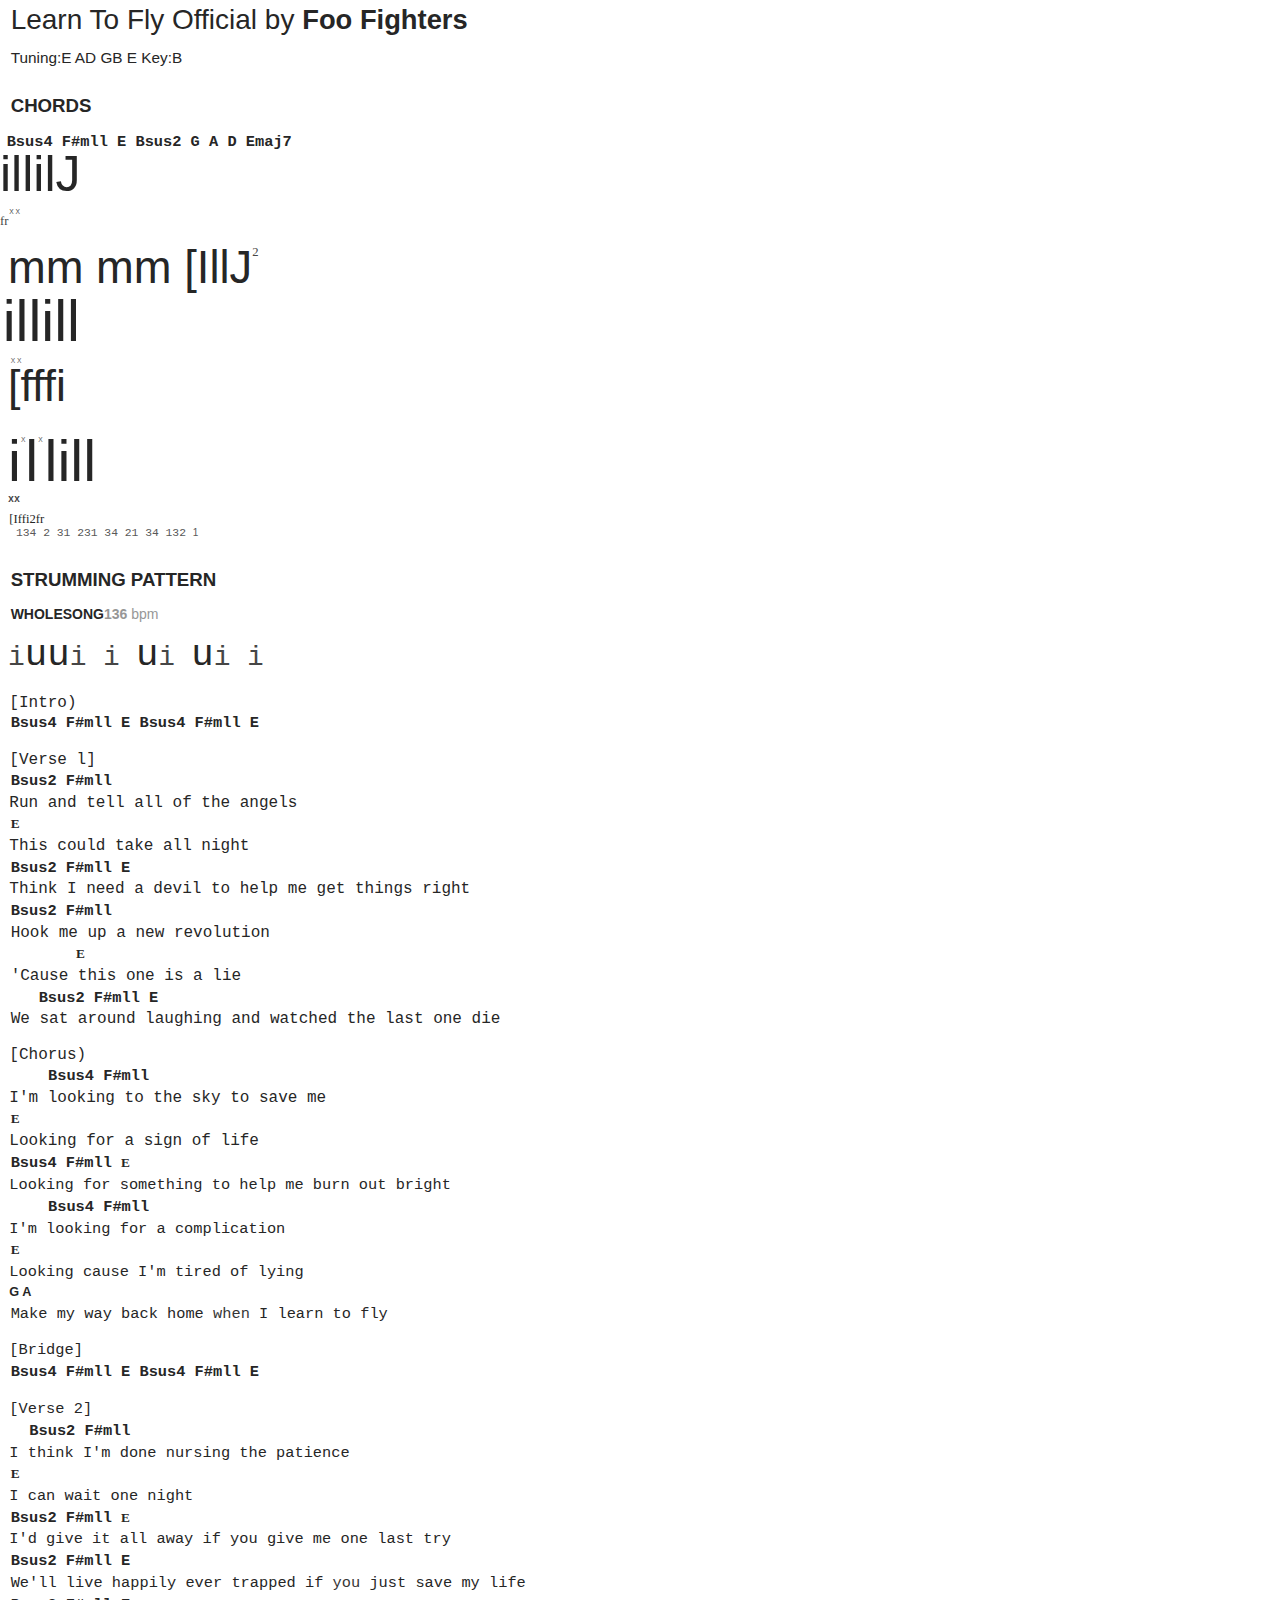
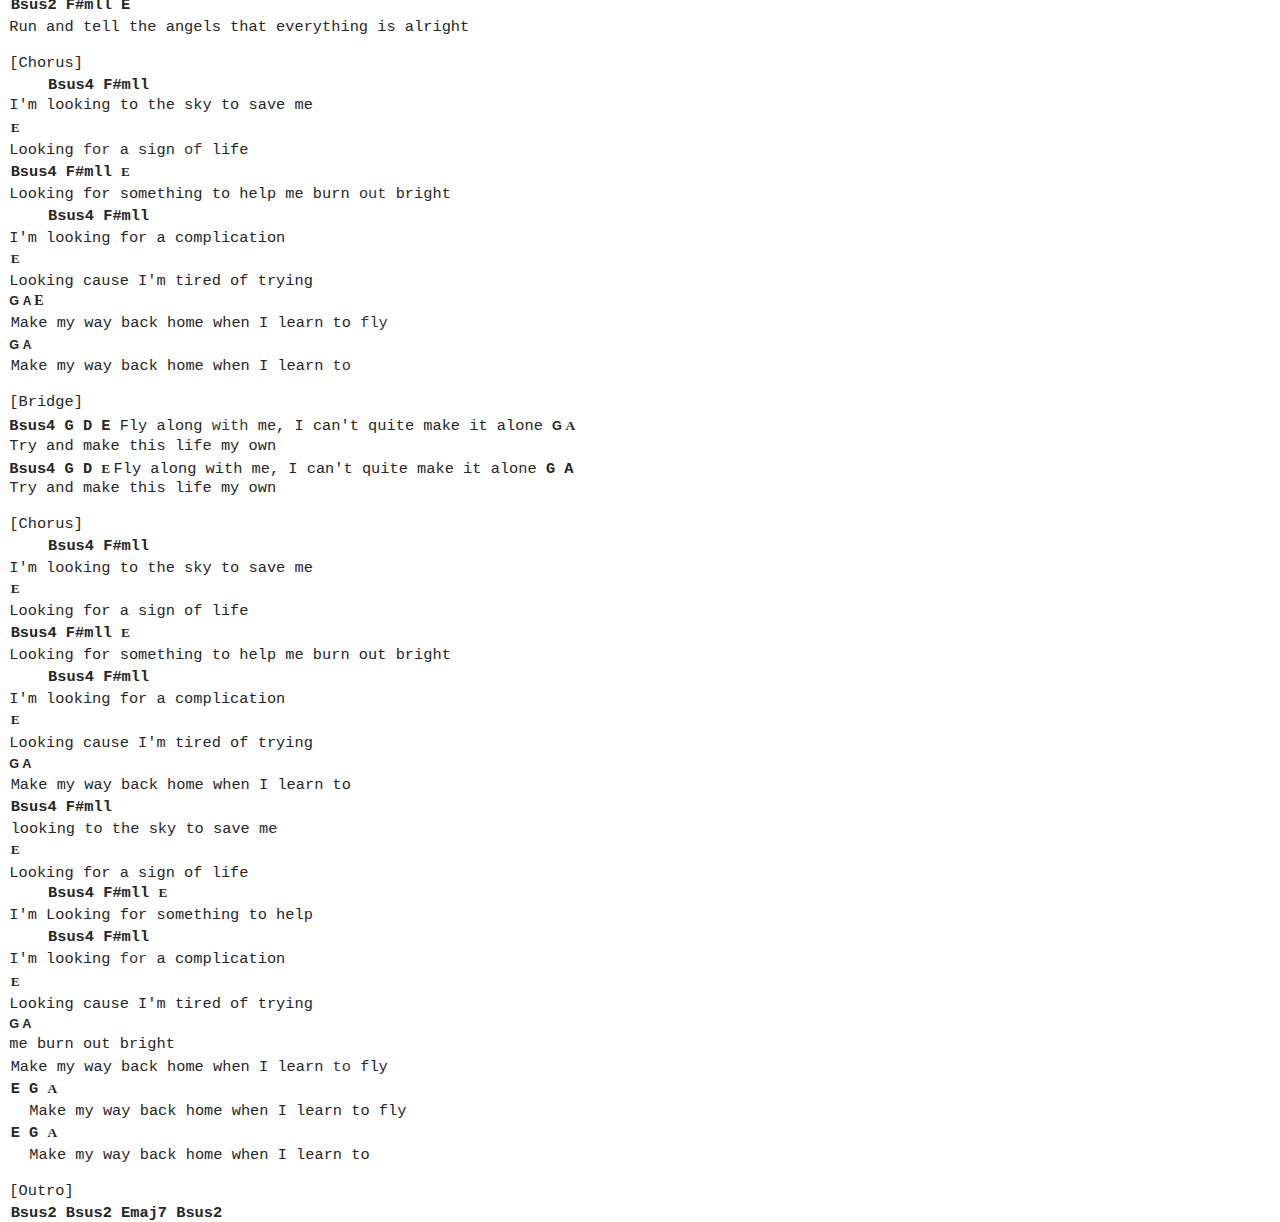
<file: pdfs/learn-to-fly.html>
<!DOCTYPE  html PUBLIC "-//W3C//DTD XHTML 1.0 Transitional//EN" "http://www.w3.org/TR/xhtml1/DTD/xhtml1-transitional.dtd">
<html xmlns="http://www.w3.org/1999/xhtml" xml:lang="en" lang="en"><head><meta http-equiv="Content-Type" content="text/html; charset=utf-8"/><title>learn-to-fly</title><style type="text/css"> * {margin:0; padding:0; text-indent:0; }
 .s1 { color: #262626; font-family:Arial, sans-serif; font-style: normal; font-weight: normal; text-decoration: none; font-size: 21pt; }
 .h1 { color: #262626; font-family:Arial, sans-serif; font-style: normal; font-weight: bold; text-decoration: none; font-size: 20.5pt; }
 .s2 { color: #262626; font-family:Arial, sans-serif; font-style: normal; font-weight: normal; text-decoration: none; font-size: 11.5pt; }
 h2 { color: #262626; font-family:Arial, sans-serif; font-style: normal; font-weight: bold; text-decoration: none; font-size: 14pt; }
 h3 { color: #262626; font-family:"Courier New", serif; font-style: normal; font-weight: bold; text-decoration: none; font-size: 11.5pt; }
 .s3 { color: #262626; font-family:Arial, sans-serif; font-style: normal; font-weight: normal; text-decoration: none; font-size: 37.5pt; }
 .s4 { color: #464646; font-family:Arial, sans-serif; font-style: normal; font-weight: normal; text-decoration: none; font-size: 5pt; }
 .s5 { color: #464646; font-family:"Times New Roman", serif; font-style: normal; font-weight: normal; text-decoration: none; font-size: 9.5pt; }
 .s6 { color: #262626; font-family:Arial, sans-serif; font-style: normal; font-weight: normal; text-decoration: none; font-size: 34pt; }
 .s7 { color: #464646; font-family:"Times New Roman", serif; font-style: normal; font-weight: normal; text-decoration: none; font-size: 9.5pt; vertical-align: 20pt; }
 .s8 { color: #262626; font-family:Arial, sans-serif; font-style: normal; font-weight: normal; text-decoration: none; font-size: 43.5pt; }
 .s9 { color: #595959; font-family:Arial, sans-serif; font-style: normal; font-weight: normal; text-decoration: none; font-size: 5pt; }
 .s10 { color: #262626; font-family:Arial, sans-serif; font-style: normal; font-weight: normal; text-decoration: none; font-size: 33.5pt; }
 .s11 { color: #595959; font-family:Arial, sans-serif; font-style: normal; font-weight: normal; text-decoration: none; font-size: 5pt; vertical-align: 29pt; }
 .s12 { color: #464646; font-family:"Courier New", serif; font-style: normal; font-weight: bold; text-decoration: none; font-size: 7.5pt; }
 .s13 { color: #262626; font-family:"Times New Roman", serif; font-style: normal; font-weight: normal; text-decoration: none; font-size: 9.5pt; }
 .s14 { color: #595959; font-family:"Courier New", serif; font-style: normal; font-weight: normal; text-decoration: none; font-size: 8.5pt; }
 .s15 { color: #595959; font-family:Arial, sans-serif; font-style: normal; font-weight: normal; text-decoration: none; font-size: 7.5pt; }
 h4 { color: #262626; font-family:Arial, sans-serif; font-style: normal; font-weight: bold; text-decoration: none; font-size: 10.5pt; }
 .s17 { color: #979797; font-family:Arial, sans-serif; font-style: normal; font-weight: normal; text-decoration: none; font-size: 10.5pt; }
 .s18 { color: #464646; font-family:"Courier New", serif; font-style: normal; font-weight: normal; text-decoration: none; font-size: 21pt; }
 .s19 { color: #262626; font-family:"Courier New", serif; font-style: normal; font-weight: normal; text-decoration: none; font-size: 28pt; vertical-align: -16pt; }
 .s20 { color: #464646; font-family:"Courier New", serif; font-style: normal; font-weight: normal; text-decoration: none; font-size: 20.5pt; }
 .s21 { color: #262626; font-family:"Courier New", serif; font-style: normal; font-weight: normal; text-decoration: none; font-size: 12pt; }
 .s22 { color: #262626; font-family:"Times New Roman", serif; font-style: normal; font-weight: bold; text-decoration: none; font-size: 10pt; }
 .p, p { color: #262626; font-family:"Courier New", serif; font-style: normal; font-weight: normal; text-decoration: none; font-size: 11.5pt; margin:0pt; }
 .s23 { color: #262626; font-family:Arial, sans-serif; font-style: normal; font-weight: bold; text-decoration: none; font-size: 9.5pt; }
 .s25 { color: #262626; font-family:Arial, sans-serif; font-style: normal; font-weight: bold; text-decoration: none; font-size: 9pt; }
 .s26 { color: #262626; font-family:"Times New Roman", serif; font-style: normal; font-weight: bold; text-decoration: none; font-size: 10.5pt; }
</style></head><body><p class="s1" style="padding-top: 3pt;padding-left: 8pt;text-indent: 0pt;text-align: left;">Learn To Fly Official by <span class="h1">Foo Fighters</span></p><p class="s2" style="padding-top: 9pt;padding-left: 8pt;text-indent: 0pt;line-height: 131%;text-align: left;">Tuning:E AD GB E Key:B</p><p style="padding-top: 7pt;text-indent: 0pt;text-align: left;"><br/></p><h2 style="padding-left: 8pt;text-indent: 0pt;text-align: left;">CHORDS</h2><p style="padding-top: 3pt;text-indent: 0pt;text-align: left;"><br/></p><h3 style="padding-left: 5pt;text-indent: 0pt;line-height: 5pt;text-align: left;">Bsus4 F#mll  E  Bsus2  G   A   D  Emaj7</h3><p class="s3" style="text-indent: 0pt;line-height: 42pt;text-align: left;">illilJ</p><p style="text-indent: 0pt;text-align: left;"/><p class="s4" style="padding-top: 5pt;padding-left: 7pt;text-indent: 0pt;line-height: 4pt;text-align: left;">X                        X</p><p class="s5" style="text-indent: 0pt;line-height: 11pt;text-align: left;">fr</p><p style="text-indent: 0pt;text-align: left;"/><p class="s6" style="padding-left: 6pt;text-indent: 0pt;line-height: 35pt;text-align: left;">mm   mm [IllJ<span class="s7">2</span></p><p class="s8" style="padding-left: 2pt;text-indent: 0pt;line-height: 45pt;text-align: left;">illill</p><p class="s9" style="padding-top: 5pt;padding-left: 8pt;text-indent: 0pt;line-height: 4pt;text-align: left;">X   X</p><p class="s10" style="padding-left: 6pt;text-indent: 0pt;line-height: 35pt;text-align: left;">[fffi</p><p class="s8" style="padding-left: 6pt;text-indent: 0pt;line-height: 45pt;text-align: left;">i<span class="s11">X</span>l<span class="s11">X </span>lill</p><p class="s12" style="padding-top: 3pt;padding-left: 6pt;text-indent: 0pt;text-align: left;">xx</p><p class="s13" style="padding-top: 5pt;padding-left: 7pt;text-indent: 0pt;text-align: left;">[Iffi2fr</p><p class="s14" style="padding-left: 12pt;text-indent: 0pt;text-align: left;">134   2 31   231    34   21 34       132   <span class="s15">1</span></p><p style="padding-top: 9pt;text-indent: 0pt;text-align: left;"><br/></p><h2 style="padding-left: 8pt;text-indent: 0pt;text-align: left;">STRUMMING PATTERN</h2><h4 style="padding-top: 11pt;padding-left: 8pt;text-indent: 0pt;text-align: left;">WHOLESONG<span style=" color: #979797;">136 </span><span class="s17">bpm</span></h4><p class="s19" style="padding-top: 9pt;padding-left: 6pt;text-indent: 0pt;text-align: left;"><span class="s18">i</span>uu<span class="s18">i </span><span class="s20">i </span>u<span class="s20">i </span>u<span class="s18">i </span><span class="s20">i</span></p><p style="text-indent: 0pt;text-align: left;"><br/></p><p class="s21" style="padding-left: 7pt;text-indent: 0pt;text-align: left;">[Intro)</p><h3 style="padding-top: 2pt;padding-left: 8pt;text-indent: 0pt;line-height: 124%;text-align: left;">Bsus4 F#mll E Bsus4 F#mll E</h3><p style="text-indent: 0pt;text-align: left;"><br/></p><p class="s21" style="padding-left: 7pt;text-indent: 0pt;text-align: left;">[Verse l]</p><h3 style="padding-top: 2pt;padding-left: 8pt;text-indent: 0pt;text-align: left;">Bsus2           F#mll</h3><p class="s21" style="padding-top: 3pt;padding-left: 7pt;text-indent: 0pt;text-align: left;">Run and tell all of the angels</p><p class="s22" style="padding-top: 3pt;padding-left: 8pt;text-indent: 0pt;text-align: left;">E</p><p class="s21" style="padding-top: 4pt;padding-left: 7pt;text-indent: 0pt;text-align: left;">This could take all night</p><h3 style="padding-top: 3pt;padding-left: 8pt;text-indent: 0pt;text-align: left;">Bsus2        F#mll       E</h3><p class="s21" style="padding-top: 2pt;padding-left: 7pt;text-indent: 0pt;text-align: left;">Think I need a devil to  help me get things right</p><h3 style="padding-top: 3pt;padding-left: 8pt;text-indent: 0pt;text-align: left;">Bsus2        F#mll</h3><p class="s21" style="padding-top: 3pt;padding-left: 8pt;text-indent: 0pt;text-align: left;">Hook me up a new revolution</p><p class="s22" style="padding-top: 3pt;padding-left: 57pt;text-indent: 0pt;text-align: left;">E</p><p class="s21" style="padding-top: 4pt;padding-left: 8pt;text-indent: 0pt;text-align: left;">&#39;Cause this one is a lie</p><h3 style="padding-top: 3pt;padding-left: 29pt;text-indent: 0pt;text-align: left;">Bsus2            F#mll       E</h3><p class="s21" style="padding-top: 2pt;padding-left: 8pt;text-indent: 0pt;text-align: left;">We sat around laughing and watched  the last one die</p><p style="text-indent: 0pt;text-align: left;"><br/></p><p class="s21" style="padding-left: 7pt;text-indent: 0pt;text-align: left;">[Chorus)</p><h3 style="padding-top: 2pt;padding-left: 36pt;text-indent: 0pt;text-align: left;">Bsus4         F#mll</h3><p class="s21" style="padding-top: 3pt;padding-left: 7pt;text-indent: 0pt;text-align: left;">I&#39;m looking to the sky to save  me</p><p class="s22" style="padding-top: 3pt;padding-left: 8pt;text-indent: 0pt;text-align: left;">E</p><p class="s21" style="padding-top: 4pt;padding-left: 7pt;text-indent: 0pt;text-align: left;">Looking for a sign of life</p><h3 style="padding-top: 3pt;padding-left: 8pt;text-indent: 0pt;text-align: left;">Bsus4           F#mll       <span class="s22">E</span></h3><p style="padding-top: 3pt;padding-left: 7pt;text-indent: 0pt;text-align: left;">Looking for something to help  me burn out bright</p><h3 style="padding-top: 3pt;padding-left: 36pt;text-indent: 0pt;text-align: left;">Bsus4        F#mll</h3><p style="padding-top: 3pt;padding-left: 7pt;text-indent: 0pt;text-align: left;">I&#39;m looking for a complication</p><p class="s22" style="padding-top: 3pt;padding-left: 8pt;text-indent: 0pt;text-align: left;">E</p><p style="padding-top: 4pt;padding-left: 7pt;text-indent: 0pt;text-align: left;">Looking cause I&#39;m tired of lying</p><p class="s23" style="padding-top: 3pt;padding-left: 7pt;text-indent: 0pt;text-align: left;">G               A</p><p style="padding-top: 4pt;padding-left: 8pt;text-indent: 0pt;text-align: left;">Make my way back home <span style=" color: #363636;">when </span>I learn to fly</p><p style="text-indent: 0pt;text-align: left;"><br/></p><p style="padding-left: 7pt;text-indent: 0pt;text-align: left;">[Bridge]</p><h3 style="padding-top: 3pt;padding-left: 8pt;text-indent: 0pt;line-height: 124%;text-align: left;">Bsus4 F#mll E Bsus4 F#mll E</h3><p style="text-indent: 0pt;text-align: left;"><br/></p><p style="padding-left: 7pt;text-indent: 0pt;text-align: left;">[Verse 2]</p><h3 style="padding-top: 3pt;padding-left: 22pt;text-indent: 0pt;text-align: left;">Bsus2            F#mll</h3><p style="padding-top: 3pt;padding-left: 7pt;text-indent: 0pt;text-align: left;">I think I&#39;m done nursing the patience</p><p class="s22" style="padding-top: 3pt;padding-left: 8pt;text-indent: 0pt;text-align: left;">E</p><p style="padding-top: 4pt;padding-left: 7pt;text-indent: 0pt;text-align: left;">I can wait one night</p><h3 style="padding-top: 3pt;padding-left: 8pt;text-indent: 0pt;text-align: left;">Bsus2             F#mll       <span class="s22">E</span></h3><p style="padding-top: 2pt;padding-left: 7pt;text-indent: 0pt;text-align: left;">I&#39;d give it all away if you give  me one last try</p><h3 style="padding-top: 3pt;padding-left: 8pt;text-indent: 0pt;text-align: left;">Bsus2        F#mll       E</h3><p style="padding-top: 3pt;padding-left: 8pt;text-indent: 0pt;text-align: left;">We&#39;ll live happily ever  trapped if <span style=" color: #363636;">you </span>just save my life</p><h3 style="padding-top: 3pt;padding-left: 8pt;text-indent: 0pt;text-align: left;">Bsus2             F#mll     E</h3><p style="padding-top: 3pt;padding-left: 7pt;text-indent: 0pt;text-align: left;">Run and tell the angels that everything is alright</p><p style="text-indent: 0pt;text-align: left;"><br/></p><p style="padding-left: 7pt;text-indent: 0pt;text-align: left;">[Chorus]</p><h3 style="padding-top: 3pt;padding-left: 36pt;text-indent: 0pt;text-align: left;">Bsus4         F#mll</h3><p style="padding-top: 2pt;padding-left: 7pt;text-indent: 0pt;text-align: left;">I&#39;m looking to the sky to save  me</p><p class="s22" style="padding-top: 4pt;padding-left: 8pt;text-indent: 0pt;text-align: left;">E</p><p style="padding-top: 4pt;padding-left: 7pt;text-indent: 0pt;text-align: left;">Looking <span style=" color: #363636;">for </span>a sign <span style=" color: #363636;">of </span>life</p><h3 style="padding-top: 3pt;padding-left: 8pt;text-indent: 0pt;text-align: left;">Bsus4           F#mll        <span class="s22">E</span></h3><p style="padding-top: 3pt;padding-left: 7pt;text-indent: 0pt;text-align: left;">Looking for something to help  me burn <span style=" color: #363636;">out </span>bright</p><h3 style="padding-top: 3pt;padding-left: 36pt;text-indent: 0pt;text-align: left;">Bsus4        F#mll</h3><p style="padding-top: 3pt;padding-left: 7pt;text-indent: 0pt;text-align: left;">I&#39;m looking for a complication</p><p class="s22" style="padding-top: 3pt;padding-left: 8pt;text-indent: 0pt;text-align: left;">E</p><p style="padding-top: 4pt;padding-left: 7pt;text-indent: 0pt;text-align: left;">Looking cause I&#39;m tired of trying</p><p class="s23" style="padding-top: 2pt;padding-left: 7pt;text-indent: 0pt;text-align: left;">G                <span class="s25">A                  </span><span class="s26">E</span></p><p style="padding-top: 4pt;padding-left: 8pt;text-indent: 0pt;text-align: left;">Make my way back home when I learn to <span style=" color: #363636;">fly</span></p><p class="s23" style="padding-top: 4pt;padding-left: 7pt;text-indent: 0pt;text-align: left;">G               <span class="s25">A</span></p><p style="padding-top: 4pt;padding-left: 8pt;text-indent: 0pt;text-align: left;">Make my way back home when I learn <span style=" color: #363636;">to</span></p><p style="text-indent: 0pt;text-align: left;"><br/></p><p style="padding-left: 7pt;text-indent: 0pt;text-align: left;">[Bridge]</p><p style="padding-top: 4pt;padding-left: 7pt;text-indent: 0pt;line-height: 128%;text-align: left;"><b>Bsus4 G        D          E </b>Fly along <span style=" color: #383838;">with </span>me, I can&#39;t quite make it alone <span class="s23">G                 </span><span class="s22">A</span></p><p style="padding-left: 7pt;text-indent: 0pt;text-align: left;">Try and make this life my own</p><h3 style="padding-top: 3pt;padding-left: 7pt;text-indent: 0pt;line-height: 125%;text-align: left;">Bsus4  G        D          <span class="s22">E </span><span class="p">Fly along with me, I can&#39;t quite make it alone </span>G          A</h3><p style="padding-left: 7pt;text-indent: 0pt;text-align: left;">Try and make this life my own</p><p style="text-indent: 0pt;text-align: left;"><br/></p><p style="padding-left: 7pt;text-indent: 0pt;text-align: left;">[Chorus]</p><h3 style="padding-top: 3pt;padding-left: 36pt;text-indent: 0pt;text-align: left;">Bsus4         F#mll</h3><p style="padding-top: 3pt;padding-left: 7pt;text-indent: 0pt;text-align: left;">I&#39;m looking to the sky to save  me</p><p class="s22" style="padding-top: 3pt;padding-left: 8pt;text-indent: 0pt;text-align: left;">E</p><p style="padding-top: 4pt;padding-left: 7pt;text-indent: 0pt;text-align: left;">Looking for a sign of life</p><h3 style="padding-top: 3pt;padding-left: 8pt;text-indent: 0pt;text-align: left;">Bsus4           F#mll        <span class="s22">E</span></h3><p style="padding-top: 3pt;padding-left: 7pt;text-indent: 0pt;text-align: left;">Looking for something to help  me burn out bright</p><h3 style="padding-top: 3pt;padding-left: 36pt;text-indent: 0pt;text-align: left;">Bsus4        F#mll</h3><p style="padding-top: 3pt;padding-left: 7pt;text-indent: 0pt;text-align: left;">I&#39;m looking for a complication</p><p class="s22" style="padding-top: 3pt;padding-left: 8pt;text-indent: 0pt;text-align: left;">E</p><p style="padding-top: 4pt;padding-left: 7pt;text-indent: 0pt;text-align: left;">Looking cause I&#39;m tired of trying</p><p class="s23" style="padding-top: 4pt;padding-left: 7pt;text-indent: 0pt;text-align: left;">G               A</p><p style="padding-top: 4pt;padding-left: 8pt;text-indent: 0pt;text-align: left;">Make my way back home when I learn to</p><h3 style="padding-top: 3pt;padding-left: 8pt;text-indent: 0pt;text-align: left;">Bsus4         F#mll</h3><p style="padding-top: 3pt;padding-left: 8pt;text-indent: 0pt;text-align: left;">looking to the sky to save  me</p><p class="s22" style="padding-top: 3pt;padding-left: 8pt;text-indent: 0pt;text-align: left;">E</p><p style="padding-top: 4pt;padding-left: 7pt;text-indent: 0pt;text-align: left;">Looking for a sign of life</p><h3 style="padding-top: 2pt;padding-left: 36pt;text-indent: 0pt;text-align: left;">Bsus4           F#mll        <span class="s22">E</span></h3><p style="padding-top: 3pt;padding-left: 7pt;text-indent: 0pt;text-align: left;">I&#39;m Looking for something to help</p><h3 style="padding-top: 3pt;padding-left: 36pt;text-indent: 0pt;text-align: left;">Bsus4        F#mll</h3><p style="padding-top: 3pt;padding-left: 7pt;text-indent: 0pt;text-align: left;">I&#39;m looking <span style=" color: #383838;">for </span>a complication</p><p class="s22" style="padding-top: 4pt;padding-left: 8pt;text-indent: 0pt;text-align: left;">E</p><p style="padding-top: 4pt;padding-left: 7pt;text-indent: 0pt;text-align: left;">Looking cause I&#39;m tired of trying</p><p class="s23" style="padding-top: 3pt;padding-left: 7pt;text-indent: 0pt;text-align: left;">G               A</p><p style="padding-top: 3pt;padding-left: 7pt;text-indent: 0pt;text-align: left;">me burn out bright</p><p style="padding-top: 4pt;padding-left: 8pt;text-indent: 0pt;text-align: left;">Make my way back home when I learn <span style=" color: #383838;">to </span>fly</p><h3 style="padding-top: 3pt;padding-left: 8pt;text-indent: 0pt;text-align: left;">E G          <span class="s22">A</span></h3><p style="padding-top: 3pt;padding-left: 22pt;text-indent: 0pt;text-align: left;">Make my way back home when I learn to fly</p><h3 style="padding-top: 3pt;padding-left: 8pt;text-indent: 0pt;text-align: left;">E G         <span class="s22">A</span></h3><p style="padding-top: 3pt;padding-left: 22pt;text-indent: 0pt;text-align: left;">Make my way back home when I learn to</p><p style="text-indent: 0pt;text-align: left;"><br/></p><p style="padding-left: 7pt;text-indent: 0pt;text-align: left;">[Outro]</p><h3 style="padding-top: 3pt;padding-left: 8pt;text-indent: 0pt;text-align: left;">Bsus2 Bsus2 Emaj7 Bsus2</h3></body></html>
</file>
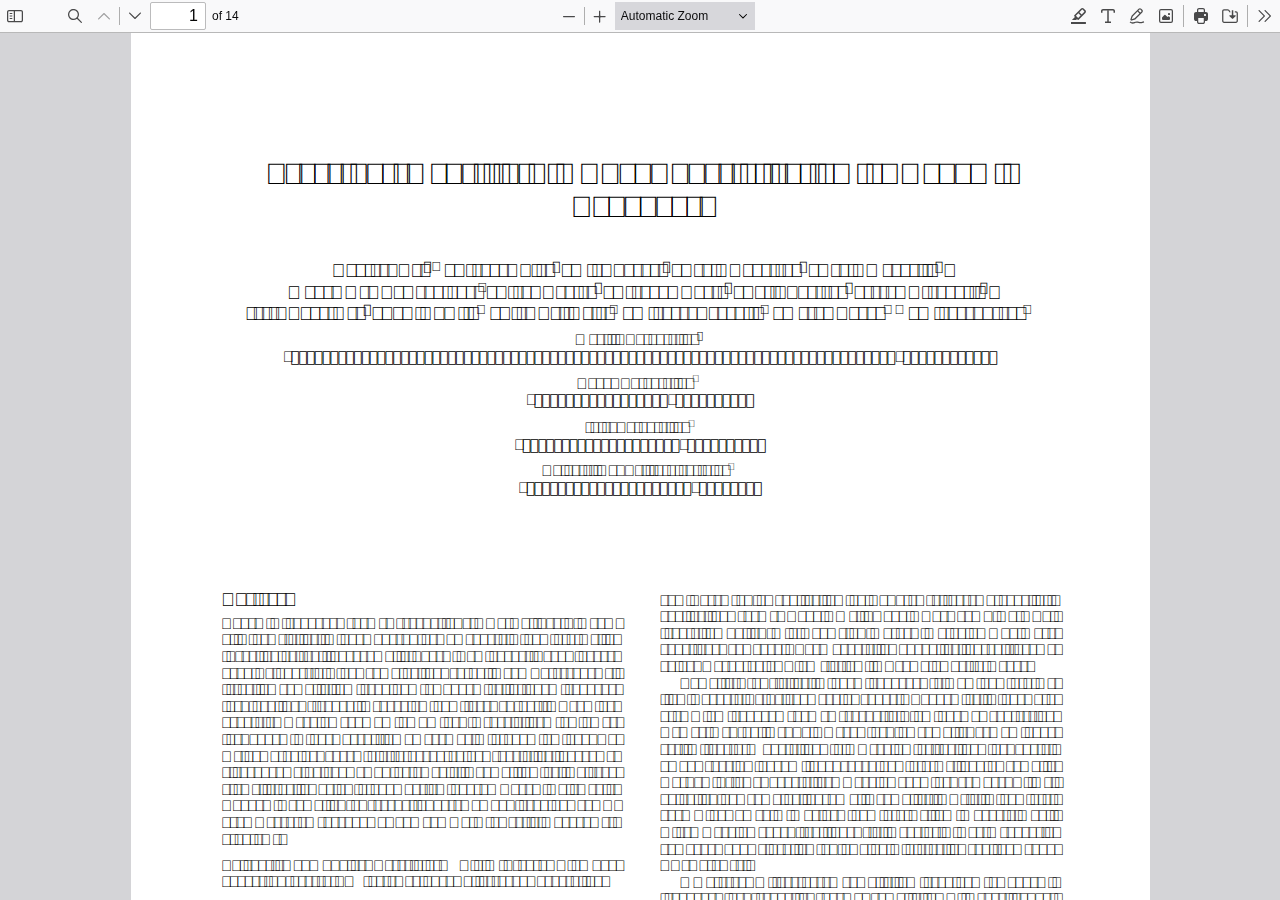
<file: pdfjs-5.3.93-dist/web/viewer.html>
﻿<!DOCTYPE html>
<!--
Copyright 2012 Mozilla Foundation

Licensed under the Apache License, Version 2.0 (the "License");
you may not use this file except in compliance with the License.
You may obtain a copy of the License at

    http://www.apache.org/licenses/LICENSE-2.0

Unless required by applicable law or agreed to in writing, software
distributed under the License is distributed on an "AS IS" BASIS,
WITHOUT WARRANTIES OR CONDITIONS OF ANY KIND, either express or implied.
See the License for the specific language governing permissions and
limitations under the License.

Adobe CMap resources are covered by their own copyright but the same license:

    Copyright 1990-2015 Adobe Systems Incorporated.

See https://github.com/adobe-type-tools/cmap-resources
-->
<html dir="ltr" mozdisallowselectionprint>
  <head>
    <meta charset="utf-8">
    <meta name="viewport" content="width=device-width, initial-scale=1, maximum-scale=1">
    <meta name="google" content="notranslate">
    <title>PDF.js viewer</title>

<!-- This snippet is used in production (included from viewer.html) -->
<link rel="resource" type="application/l10n" href="locale/locale.json">
<script src="../build/pdf.mjs" type="module"></script>

    <link rel="stylesheet" href="viewer.css">

  <script src="viewer.mjs" type="module"></script>
  </head>

  <body tabindex="0">
    <span id="viewer-alert" class="visuallyHidden" role="alert"></span>
    <div id="outerContainer">

      <div id="sidebarContainer">
        <div id="toolbarSidebar" class="toolbarHorizontalGroup">
          <div id="toolbarSidebarLeft">
            <div id="sidebarViewButtons" class="toolbarHorizontalGroup toggled" role="radiogroup">
              <button id="viewThumbnail" class="toolbarButton toggled" type="button" tabindex="0" data-l10n-id="pdfjs-thumbs-button" role="radio" aria-checked="true" aria-controls="thumbnailView">
                 <span data-l10n-id="pdfjs-thumbs-button-label"></span>
              </button>
              <button id="viewOutline" class="toolbarButton" type="button" tabindex="0" data-l10n-id="pdfjs-document-outline-button" role="radio" aria-checked="false" aria-controls="outlineView">
                 <span data-l10n-id="pdfjs-document-outline-button-label"></span>
              </button>
              <button id="viewAttachments" class="toolbarButton" type="button" tabindex="0" data-l10n-id="pdfjs-attachments-button" role="radio" aria-checked="false" aria-controls="attachmentsView">
                 <span data-l10n-id="pdfjs-attachments-button-label"></span>
              </button>
              <button id="viewLayers" class="toolbarButton" type="button" tabindex="0" data-l10n-id="pdfjs-layers-button" role="radio" aria-checked="false" aria-controls="layersView">
                 <span data-l10n-id="pdfjs-layers-button-label"></span>
              </button>
            </div>
          </div>

          <div id="toolbarSidebarRight">
            <div id="outlineOptionsContainer" class="toolbarHorizontalGroup">
              <div class="verticalToolbarSeparator"></div>

              <button id="currentOutlineItem" class="toolbarButton" type="button" disabled="disabled" tabindex="0" data-l10n-id="pdfjs-current-outline-item-button">
                <span data-l10n-id="pdfjs-current-outline-item-button-label"></span>
              </button>
            </div>
          </div>
        </div>
        <div id="sidebarContent">
          <div id="thumbnailView">
          </div>
          <div id="outlineView" class="hidden">
          </div>
          <div id="attachmentsView" class="hidden">
          </div>
          <div id="layersView" class="hidden">
          </div>
        </div>
        <div id="sidebarResizer"></div>
      </div>  <!-- sidebarContainer -->

      <div id="mainContainer">
        <div class="toolbar">
          <div id="toolbarContainer">
            <div id="toolbarViewer" class="toolbarHorizontalGroup">
              <div id="toolbarViewerLeft" class="toolbarHorizontalGroup">
                <button id="sidebarToggleButton" class="toolbarButton" type="button" tabindex="0" data-l10n-id="pdfjs-toggle-sidebar-button" aria-expanded="false" aria-haspopup="true" aria-controls="sidebarContainer">
                  <span data-l10n-id="pdfjs-toggle-sidebar-button-label"></span>
                </button>
                <div class="toolbarButtonSpacer"></div>
                <div class="toolbarButtonWithContainer">
                  <button id="viewFindButton" class="toolbarButton" type="button" tabindex="0" data-l10n-id="pdfjs-findbar-button" aria-expanded="false" aria-controls="findbar">
                    <span data-l10n-id="pdfjs-findbar-button-label"></span>
                  </button>
                  <div class="hidden doorHanger toolbarHorizontalGroup" id="findbar">
                    <div id="findInputContainer" class="toolbarHorizontalGroup">
                      <span class="loadingInput end toolbarHorizontalGroup">
                        <input id="findInput" class="toolbarField" tabindex="0" data-l10n-id="pdfjs-find-input" aria-invalid="false">
                      </span>
                      <div class="toolbarHorizontalGroup">
                        <button id="findPreviousButton" class="toolbarButton" type="button" tabindex="0" data-l10n-id="pdfjs-find-previous-button">
                          <span data-l10n-id="pdfjs-find-previous-button-label"></span>
                        </button>
                        <div class="splitToolbarButtonSeparator"></div>
                        <button id="findNextButton" class="toolbarButton" type="button" tabindex="0" data-l10n-id="pdfjs-find-next-button">
                          <span data-l10n-id="pdfjs-find-next-button-label"></span>
                        </button>
                      </div>
                    </div>

                    <div id="findbarOptionsOneContainer" class="toolbarHorizontalGroup">
                      <div class="toggleButton toolbarLabel">
                        <input type="checkbox" id="findHighlightAll" tabindex="0" />
                        <label for="findHighlightAll" data-l10n-id="pdfjs-find-highlight-checkbox"></label>
                      </div>
                      <div class="toggleButton toolbarLabel">
                        <input type="checkbox" id="findMatchCase" tabindex="0" />
                        <label for="findMatchCase" data-l10n-id="pdfjs-find-match-case-checkbox-label"></label>
                      </div>
                    </div>
                    <div id="findbarOptionsTwoContainer" class="toolbarHorizontalGroup">
                      <div class="toggleButton toolbarLabel">
                        <input type="checkbox" id="findMatchDiacritics" tabindex="0" />
                        <label for="findMatchDiacritics" data-l10n-id="pdfjs-find-match-diacritics-checkbox-label"></label>
                      </div>
                      <div class="toggleButton toolbarLabel">
                        <input type="checkbox" id="findEntireWord" tabindex="0" />
                        <label for="findEntireWord" data-l10n-id="pdfjs-find-entire-word-checkbox-label"></label>
                      </div>
                    </div>

                    <div id="findbarMessageContainer" class="toolbarHorizontalGroup" aria-live="polite">
                      <span id="findResultsCount" class="toolbarLabel"></span>
                      <span id="findMsg" class="toolbarLabel"></span>
                    </div>
                  </div>  <!-- findbar -->
                </div>
                <div class="toolbarHorizontalGroup hiddenSmallView">
                  <button class="toolbarButton" type="button" id="previous" tabindex="0" data-l10n-id="pdfjs-previous-button">
                    <span data-l10n-id="pdfjs-previous-button-label"></span>
                  </button>
                  <div class="splitToolbarButtonSeparator"></div>
                  <button class="toolbarButton" type="button" id="next" tabindex="0" data-l10n-id="pdfjs-next-button">
                    <span data-l10n-id="pdfjs-next-button-label"></span>
                  </button>
                </div>
                <div class="toolbarHorizontalGroup">
                  <span class="loadingInput start toolbarHorizontalGroup">
                    <input type="number" id="pageNumber" class="toolbarField" value="1" min="1" tabindex="0" data-l10n-id="pdfjs-page-input" autocomplete="off">
                  </span>
                  <span id="numPages" class="toolbarLabel"></span>
                </div>
              </div>
              <div id="toolbarViewerMiddle" class="toolbarHorizontalGroup">
                <div class="toolbarHorizontalGroup">
                  <button id="zoomOutButton" class="toolbarButton" type="button" tabindex="0" data-l10n-id="pdfjs-zoom-out-button">
                    <span data-l10n-id="pdfjs-zoom-out-button-label"></span>
                  </button>
                  <div class="splitToolbarButtonSeparator"></div>
                  <button id="zoomInButton" class="toolbarButton" type="button" tabindex="0" data-l10n-id="pdfjs-zoom-in-button">
                    <span data-l10n-id="pdfjs-zoom-in-button-label"></span>
                  </button>
                </div>
                <span id="scaleSelectContainer" class="dropdownToolbarButton">
                  <select id="scaleSelect" tabindex="0" data-l10n-id="pdfjs-zoom-select">
                    <option id="pageAutoOption" value="auto" selected="selected" data-l10n-id="pdfjs-page-scale-auto"></option>
                    <option id="pageActualOption" value="page-actual" data-l10n-id="pdfjs-page-scale-actual"></option>
                    <option id="pageFitOption" value="page-fit" data-l10n-id="pdfjs-page-scale-fit"></option>
                    <option id="pageWidthOption" value="page-width" data-l10n-id="pdfjs-page-scale-width"></option>
                    <option id="customScaleOption" value="custom" disabled="disabled" hidden="true" data-l10n-id="pdfjs-page-scale-percent" data-l10n-args='{ "scale": 0 }'></option>
                    <option value="0.5" data-l10n-id="pdfjs-page-scale-percent" data-l10n-args='{ "scale": 50 }'></option>
                    <option value="0.75" data-l10n-id="pdfjs-page-scale-percent" data-l10n-args='{ "scale": 75 }'></option>
                    <option value="1" data-l10n-id="pdfjs-page-scale-percent" data-l10n-args='{ "scale": 100 }'></option>
                    <option value="1.25" data-l10n-id="pdfjs-page-scale-percent" data-l10n-args='{ "scale": 125 }'></option>
                    <option value="1.5" data-l10n-id="pdfjs-page-scale-percent" data-l10n-args='{ "scale": 150 }'></option>
                    <option value="2" data-l10n-id="pdfjs-page-scale-percent" data-l10n-args='{ "scale": 200 }'></option>
                    <option value="3" data-l10n-id="pdfjs-page-scale-percent" data-l10n-args='{ "scale": 300 }'></option>
                    <option value="4" data-l10n-id="pdfjs-page-scale-percent" data-l10n-args='{ "scale": 400 }'></option>
                  </select>
                </span>
              </div>
              <div id="toolbarViewerRight" class="toolbarHorizontalGroup">
                <div id="editorModeButtons" class="toolbarHorizontalGroup" role="radiogroup">
                  <div id="editorSignature" class="toolbarButtonWithContainer" hidden="true">
                    <button id="editorSignatureButton" class="toolbarButton" type="button" tabindex="0" disabled="disabled" role="radio" aria-expanded="false" aria-haspopup="true" aria-controls="editorSignatureParamsToolbar" data-l10n-id="pdfjs-editor-signature-button">
                      <span data-l10n-id="pdfjs-editor-signature-button-label"></span>
                    </button>
                    <div class="editorParamsToolbar hidden doorHangerRight menu" id="editorSignatureParamsToolbar">
                      <div id="addSignatureDoorHanger" class="menuContainer" role="region" data-l10n-id="pdfjs-editor-add-signature-container">
                        <button id="editorSignatureAddSignature" class="toolbarButton labeled" type="button" tabindex="0" data-l10n-id="pdfjs-editor-signature-add-signature-button">
                          <span data-l10n-id="pdfjs-editor-signature-add-signature-button-label" class="editorParamsLabel"></span>
                        </button>
                      </div>
                    </div>
                  </div>
                  <div id="editorHighlight" class="toolbarButtonWithContainer">
                    <button id="editorHighlightButton" class="toolbarButton" type="button" disabled="disabled" role="radio" aria-expanded="false" aria-haspopup="true" aria-controls="editorHighlightParamsToolbar" tabindex="0" data-l10n-id="pdfjs-editor-highlight-button">
                      <span data-l10n-id="pdfjs-editor-highlight-button-label"></span>
                    </button>
                    <div class="editorParamsToolbar hidden doorHangerRight" id="editorHighlightParamsToolbar">
                      <div id="highlightParamsToolbarContainer" class="editorParamsToolbarContainer">
                        <div id="editorHighlightColorPicker" class="colorPicker">
                          <span id="highlightColorPickerLabel" class="editorParamsLabel" data-l10n-id="pdfjs-editor-highlight-colorpicker-label"></span>
                        </div>
                        <div id="editorHighlightThickness">
                          <label for="editorFreeHighlightThickness" class="editorParamsLabel" data-l10n-id="pdfjs-editor-free-highlight-thickness-input"></label>
                          <div class="thicknessPicker">
                            <input type="range" id="editorFreeHighlightThickness" class="editorParamsSlider" data-l10n-id="pdfjs-editor-free-highlight-thickness-title" value="12" min="8" max="24" step="1" tabindex="0">
                          </div>
                        </div>
                        <div id="editorHighlightVisibility">
                          <div class="divider"></div>
                          <div class="toggler">
                            <label for="editorHighlightShowAll" class="editorParamsLabel" data-l10n-id="pdfjs-editor-highlight-show-all-button-label"></label>
                            <button id="editorHighlightShowAll" class="toggle-button" type="button" data-l10n-id="pdfjs-editor-highlight-show-all-button" aria-pressed="true" tabindex="0"></button>
                          </div>
                        </div>
                      </div>
                    </div>
                  </div>
                  <div id="editorFreeText" class="toolbarButtonWithContainer">
                    <button id="editorFreeTextButton" class="toolbarButton" type="button" disabled="disabled" role="radio" aria-expanded="false" aria-haspopup="true" aria-controls="editorFreeTextParamsToolbar" tabindex="0" data-l10n-id="pdfjs-editor-free-text-button">
                      <span data-l10n-id="pdfjs-editor-free-text-button-label"></span>
                    </button>
                    <div class="editorParamsToolbar hidden doorHangerRight" id="editorFreeTextParamsToolbar">
                      <div class="editorParamsToolbarContainer">
                        <div class="editorParamsSetter">
                          <label for="editorFreeTextColor" class="editorParamsLabel" data-l10n-id="pdfjs-editor-free-text-color-input"></label>
                          <input type="color" id="editorFreeTextColor" class="editorParamsColor" tabindex="0">
                        </div>
                        <div class="editorParamsSetter">
                          <label for="editorFreeTextFontSize" class="editorParamsLabel" data-l10n-id="pdfjs-editor-free-text-size-input"></label>
                          <input type="range" id="editorFreeTextFontSize" class="editorParamsSlider" value="10" min="5" max="100" step="1" tabindex="0">
                        </div>
                      </div>
                    </div>
                  </div>
                  <div id="editorInk" class="toolbarButtonWithContainer">
                    <button id="editorInkButton" class="toolbarButton" type="button" disabled="disabled" role="radio" aria-expanded="false" aria-haspopup="true" aria-controls="editorInkParamsToolbar" tabindex="0" data-l10n-id="pdfjs-editor-ink-button">
                      <span data-l10n-id="pdfjs-editor-ink-button-label"></span>
                    </button>
                    <div class="editorParamsToolbar hidden doorHangerRight" id="editorInkParamsToolbar">
                      <div class="editorParamsToolbarContainer">
                        <div class="editorParamsSetter">
                          <label for="editorInkColor" class="editorParamsLabel" data-l10n-id="pdfjs-editor-ink-color-input"></label>
                          <input type="color" id="editorInkColor" class="editorParamsColor" tabindex="0">
                        </div>
                        <div class="editorParamsSetter">
                          <label for="editorInkThickness" class="editorParamsLabel" data-l10n-id="pdfjs-editor-ink-thickness-input"></label>
                          <input type="range" id="editorInkThickness" class="editorParamsSlider" value="1" min="1" max="20" step="1" tabindex="0">
                        </div>
                        <div class="editorParamsSetter">
                          <label for="editorInkOpacity" class="editorParamsLabel" data-l10n-id="pdfjs-editor-ink-opacity-input"></label>
                          <input type="range" id="editorInkOpacity" class="editorParamsSlider" value="1" min="0.05" max="1" step="0.05" tabindex="0">
                        </div>
                      </div>
                    </div>
                  </div>
                  <div id="editorStamp" class="toolbarButtonWithContainer">
                    <button id="editorStampButton" class="toolbarButton" type="button" disabled="disabled" role="radio" aria-expanded="false" aria-haspopup="true" aria-controls="editorStampParamsToolbar" tabindex="0" data-l10n-id="pdfjs-editor-stamp-button">
                      <span data-l10n-id="pdfjs-editor-stamp-button-label"></span>
                    </button>
                    <div class="editorParamsToolbar hidden doorHangerRight menu" id="editorStampParamsToolbar">
                      <div class="menuContainer">
                        <button id="editorStampAddImage" class="toolbarButton labeled" type="button" tabindex="0" data-l10n-id="pdfjs-editor-stamp-add-image-button">
                          <span class="editorParamsLabel" data-l10n-id="pdfjs-editor-stamp-add-image-button-label"></span>
                        </button>
                      </div>
                    </div>
                  </div>
                </div>

                <div id="editorModeSeparator" class="verticalToolbarSeparator"></div>

                <div class="toolbarHorizontalGroup hiddenMediumView">
                  <button id="printButton" class="toolbarButton" type="button" tabindex="0" data-l10n-id="pdfjs-print-button">
                    <span data-l10n-id="pdfjs-print-button-label"></span>
                  </button>

                  <button id="downloadButton" class="toolbarButton" type="button" tabindex="0" data-l10n-id="pdfjs-save-button">
                    <span data-l10n-id="pdfjs-save-button-label"></span>
                  </button>
                </div>

                <div class="verticalToolbarSeparator hiddenMediumView"></div>

                <div id="secondaryToolbarToggle" class="toolbarButtonWithContainer">
                  <button id="secondaryToolbarToggleButton" class="toolbarButton" type="button" tabindex="0" data-l10n-id="pdfjs-tools-button" aria-expanded="false" aria-haspopup="true" aria-controls="secondaryToolbar">
                    <span data-l10n-id="pdfjs-tools-button-label"></span>
                  </button>
                  <div id="secondaryToolbar" class="hidden doorHangerRight menu">
                    <div id="secondaryToolbarButtonContainer" class="menuContainer">
                      <button id="secondaryOpenFile" class="toolbarButton labeled" type="button" tabindex="0" data-l10n-id="pdfjs-open-file-button">
                        <span data-l10n-id="pdfjs-open-file-button-label"></span>
                      </button>

                      <div class="visibleMediumView">
                        <button id="secondaryPrint" class="toolbarButton labeled" type="button" tabindex="0" data-l10n-id="pdfjs-print-button">
                          <span data-l10n-id="pdfjs-print-button-label"></span>
                        </button>

                        <button id="secondaryDownload" class="toolbarButton labeled" type="button" tabindex="0" data-l10n-id="pdfjs-save-button">
                          <span data-l10n-id="pdfjs-save-button-label"></span>
                        </button>

                      </div>

                      <div class="horizontalToolbarSeparator"></div>

                      <button id="presentationMode" class="toolbarButton labeled" type="button" tabindex="0" data-l10n-id="pdfjs-presentation-mode-button">
                        <span data-l10n-id="pdfjs-presentation-mode-button-label"></span>
                      </button>

                      <a href="#" id="viewBookmark" class="toolbarButton labeled" tabindex="0" data-l10n-id="pdfjs-bookmark-button">
                        <span data-l10n-id="pdfjs-bookmark-button-label"></span>
                      </a>

                      <div id="viewBookmarkSeparator" class="horizontalToolbarSeparator"></div>

                      <button id="firstPage" class="toolbarButton labeled" type="button" tabindex="0" data-l10n-id="pdfjs-first-page-button">
                        <span data-l10n-id="pdfjs-first-page-button-label"></span>
                      </button>
                      <button id="lastPage" class="toolbarButton labeled" type="button" tabindex="0" data-l10n-id="pdfjs-last-page-button">
                        <span data-l10n-id="pdfjs-last-page-button-label"></span>
                      </button>

                      <div class="horizontalToolbarSeparator"></div>

                      <button id="pageRotateCw" class="toolbarButton labeled" type="button" tabindex="0" data-l10n-id="pdfjs-page-rotate-cw-button">
                        <span data-l10n-id="pdfjs-page-rotate-cw-button-label"></span>
                      </button>
                      <button id="pageRotateCcw" class="toolbarButton labeled" type="button" tabindex="0" data-l10n-id="pdfjs-page-rotate-ccw-button">
                        <span data-l10n-id="pdfjs-page-rotate-ccw-button-label"></span>
                      </button>

                      <div class="horizontalToolbarSeparator"></div>

                      <div id="cursorToolButtons" role="radiogroup">
                        <button id="cursorSelectTool" class="toolbarButton labeled toggled" type="button" tabindex="0" data-l10n-id="pdfjs-cursor-text-select-tool-button" role="radio" aria-checked="true">
                          <span data-l10n-id="pdfjs-cursor-text-select-tool-button-label"></span>
                        </button>
                        <button id="cursorHandTool" class="toolbarButton labeled" type="button" tabindex="0" data-l10n-id="pdfjs-cursor-hand-tool-button" role="radio" aria-checked="false">
                          <span data-l10n-id="pdfjs-cursor-hand-tool-button-label"></span>
                        </button>
                      </div>

                      <div class="horizontalToolbarSeparator"></div>

                      <div id="scrollModeButtons" role="radiogroup">
                        <button id="scrollPage" class="toolbarButton labeled" type="button" tabindex="0" data-l10n-id="pdfjs-scroll-page-button" role="radio" aria-checked="false">
                          <span data-l10n-id="pdfjs-scroll-page-button-label"></span>
                        </button>
                        <button id="scrollVertical" class="toolbarButton labeled toggled" type="button" tabindex="0" data-l10n-id="pdfjs-scroll-vertical-button" role="radio" aria-checked="true">
                          <span data-l10n-id="pdfjs-scroll-vertical-button-label"></span>
                        </button>
                        <button id="scrollHorizontal" class="toolbarButton labeled" type="button" tabindex="0" data-l10n-id="pdfjs-scroll-horizontal-button" role="radio" aria-checked="false">
                          <span data-l10n-id="pdfjs-scroll-horizontal-button-label"></span>
                        </button>
                        <button id="scrollWrapped" class="toolbarButton labeled" type="button" tabindex="0" data-l10n-id="pdfjs-scroll-wrapped-button" role="radio" aria-checked="false">
                          <span data-l10n-id="pdfjs-scroll-wrapped-button-label"></span>
                        </button>
                      </div>

                      <div class="horizontalToolbarSeparator"></div>

                      <div id="spreadModeButtons" role="radiogroup">
                        <button id="spreadNone" class="toolbarButton labeled toggled" type="button" tabindex="0" data-l10n-id="pdfjs-spread-none-button" role="radio" aria-checked="true">
                          <span data-l10n-id="pdfjs-spread-none-button-label"></span>
                        </button>
                        <button id="spreadOdd" class="toolbarButton labeled" type="button" tabindex="0" data-l10n-id="pdfjs-spread-odd-button" role="radio" aria-checked="false">
                          <span data-l10n-id="pdfjs-spread-odd-button-label"></span>
                        </button>
                        <button id="spreadEven" class="toolbarButton labeled" type="button" tabindex="0" data-l10n-id="pdfjs-spread-even-button" role="radio" aria-checked="false">
                          <span data-l10n-id="pdfjs-spread-even-button-label"></span>
                        </button>
                      </div>

                      <div id="imageAltTextSettingsSeparator" class="horizontalToolbarSeparator hidden"></div>
                      <button id="imageAltTextSettings" type="button" class="toolbarButton labeled hidden" tabindex="0" data-l10n-id="pdfjs-image-alt-text-settings-button" aria-controls="altTextSettingsDialog">
                        <span data-l10n-id="pdfjs-image-alt-text-settings-button-label"></span>
                      </button>

                      <div class="horizontalToolbarSeparator"></div>

                      <button id="documentProperties" class="toolbarButton labeled" type="button" tabindex="0" data-l10n-id="pdfjs-document-properties-button" aria-controls="documentPropertiesDialog">
                        <span data-l10n-id="pdfjs-document-properties-button-label"></span>
                      </button>
                    </div>
                  </div>  <!-- secondaryToolbar -->
                </div>
              </div>
            </div>
            <div id="loadingBar">
              <div class="progress">
                <div class="glimmer">
                </div>
              </div>
            </div>
          </div>
        </div>

        <div id="viewerContainer" tabindex="0">
          <div id="viewer" class="pdfViewer"></div>
        </div>
      </div> <!-- mainContainer -->

      <div id="dialogContainer">
        <dialog id="passwordDialog">
          <div class="row">
            <label for="password" id="passwordText" data-l10n-id="pdfjs-password-label"></label>
          </div>
          <div class="row">
            <input type="password" id="password" class="toolbarField">
          </div>
          <div class="buttonRow">
            <button id="passwordCancel" class="dialogButton" type="button"><span data-l10n-id="pdfjs-password-cancel-button"></span></button>
            <button id="passwordSubmit" class="dialogButton" type="button"><span data-l10n-id="pdfjs-password-ok-button"></span></button>
          </div>
        </dialog>
        <dialog id="documentPropertiesDialog">
          <div class="row">
            <span id="fileNameLabel" data-l10n-id="pdfjs-document-properties-file-name"></span>
            <p id="fileNameField" aria-labelledby="fileNameLabel">-</p>
          </div>
          <div class="row">
            <span id="fileSizeLabel" data-l10n-id="pdfjs-document-properties-file-size"></span>
            <p id="fileSizeField" aria-labelledby="fileSizeLabel">-</p>
          </div>
          <div class="separator"></div>
          <div class="row">
            <span id="titleLabel" data-l10n-id="pdfjs-document-properties-title"></span>
            <p id="titleField" aria-labelledby="titleLabel">-</p>
          </div>
          <div class="row">
            <span id="authorLabel" data-l10n-id="pdfjs-document-properties-author"></span>
            <p id="authorField" aria-labelledby="authorLabel">-</p>
          </div>
          <div class="row">
            <span id="subjectLabel" data-l10n-id="pdfjs-document-properties-subject"></span>
            <p id="subjectField" aria-labelledby="subjectLabel">-</p>
          </div>
          <div class="row">
            <span id="keywordsLabel" data-l10n-id="pdfjs-document-properties-keywords"></span>
            <p id="keywordsField" aria-labelledby="keywordsLabel">-</p>
          </div>
          <div class="row">
            <span id="creationDateLabel" data-l10n-id="pdfjs-document-properties-creation-date"></span>
            <p id="creationDateField" aria-labelledby="creationDateLabel">-</p>
          </div>
          <div class="row">
            <span id="modificationDateLabel" data-l10n-id="pdfjs-document-properties-modification-date"></span>
            <p id="modificationDateField" aria-labelledby="modificationDateLabel">-</p>
          </div>
          <div class="row">
            <span id="creatorLabel" data-l10n-id="pdfjs-document-properties-creator"></span>
            <p id="creatorField" aria-labelledby="creatorLabel">-</p>
          </div>
          <div class="separator"></div>
          <div class="row">
            <span id="producerLabel" data-l10n-id="pdfjs-document-properties-producer"></span>
            <p id="producerField" aria-labelledby="producerLabel">-</p>
          </div>
          <div class="row">
            <span id="versionLabel" data-l10n-id="pdfjs-document-properties-version"></span>
            <p id="versionField" aria-labelledby="versionLabel">-</p>
          </div>
          <div class="row">
            <span id="pageCountLabel" data-l10n-id="pdfjs-document-properties-page-count"></span>
            <p id="pageCountField" aria-labelledby="pageCountLabel">-</p>
          </div>
          <div class="row">
            <span id="pageSizeLabel" data-l10n-id="pdfjs-document-properties-page-size"></span>
            <p id="pageSizeField" aria-labelledby="pageSizeLabel">-</p>
          </div>
          <div class="separator"></div>
          <div class="row">
            <span id="linearizedLabel" data-l10n-id="pdfjs-document-properties-linearized"></span>
            <p id="linearizedField" aria-labelledby="linearizedLabel">-</p>
          </div>
          <div class="buttonRow">
            <button id="documentPropertiesClose" class="dialogButton" type="button"><span data-l10n-id="pdfjs-document-properties-close-button"></span></button>
          </div>
        </dialog>
        <dialog class="dialog altText" id="altTextDialog" aria-labelledby="dialogLabel" aria-describedby="dialogDescription">
          <div id="altTextContainer" class="mainContainer">
            <div id="overallDescription">
              <span id="dialogLabel" data-l10n-id="pdfjs-editor-alt-text-dialog-label" class="title"></span>
              <span id="dialogDescription" data-l10n-id="pdfjs-editor-alt-text-dialog-description"></span>
            </div>
            <div id="addDescription">
              <div class="radio">
                <div class="radioButton">
                  <input type="radio" id="descriptionButton" name="altTextOption" tabindex="0" aria-describedby="descriptionAreaLabel" checked>
                  <label for="descriptionButton" data-l10n-id="pdfjs-editor-alt-text-add-description-label"></label>
                </div>
                <div class="radioLabel">
                  <span id="descriptionAreaLabel" data-l10n-id="pdfjs-editor-alt-text-add-description-description"></span>
                </div>
              </div>
              <div class="descriptionArea">
                <textarea id="descriptionTextarea" aria-labelledby="descriptionAreaLabel" data-l10n-id="pdfjs-editor-alt-text-textarea" tabindex="0"></textarea>
              </div>
            </div>
            <div id="markAsDecorative">
              <div class="radio">
                <div class="radioButton">
                  <input type="radio" id="decorativeButton" name="altTextOption" aria-describedby="decorativeLabel">
                  <label for="decorativeButton" data-l10n-id="pdfjs-editor-alt-text-mark-decorative-label"></label>
                </div>
                <div class="radioLabel">
                  <span id="decorativeLabel" data-l10n-id="pdfjs-editor-alt-text-mark-decorative-description"></span>
                </div>
              </div>
            </div>
            <div id="buttons">
              <button id="altTextCancel" class="secondaryButton" type="button" tabindex="0"><span data-l10n-id="pdfjs-editor-alt-text-cancel-button"></span></button>
              <button id="altTextSave" class="primaryButton" type="button" tabindex="0"><span data-l10n-id="pdfjs-editor-alt-text-save-button"></span></button>
            </div>
          </div>
        </dialog>
        <dialog class="dialog newAltText" id="newAltTextDialog" aria-labelledby="newAltTextTitle" aria-describedby="newAltTextDescription" tabindex="0">
          <div id="newAltTextContainer" class="mainContainer">
            <div class="title">
              <span id="newAltTextTitle" data-l10n-id="pdfjs-editor-new-alt-text-dialog-edit-label" role="sectionhead" tabindex="0"></span>
            </div>
            <div id="mainContent">
              <div id="descriptionAndSettings">
                <div id="descriptionInstruction">
                  <div id="newAltTextDescriptionContainer">
                    <div class="altTextSpinner" role="status" aria-live="polite"></div>
                    <textarea id="newAltTextDescriptionTextarea" aria-labelledby="descriptionAreaLabel" data-l10n-id="pdfjs-editor-new-alt-text-textarea" tabindex="0"></textarea>
                  </div>
                  <span id="newAltTextDescription" role="note" data-l10n-id="pdfjs-editor-new-alt-text-description"></span>
                  <div id="newAltTextDisclaimer" role="note"><div><span data-l10n-id="pdfjs-editor-new-alt-text-disclaimer1"></span> <a href="https://support.mozilla.org/en-US/kb/pdf-alt-text" target="_blank" rel="noopener noreferrer" id="newAltTextLearnMore" data-l10n-id="pdfjs-editor-new-alt-text-disclaimer-learn-more-url" tabindex="0"></a></div></div>
                </div>
                <div id="newAltTextCreateAutomatically" class="toggler">
                  <button id="newAltTextCreateAutomaticallyButton" class="toggle-button" type="button" aria-pressed="true" tabindex="0"></button>
                  <label for="newAltTextCreateAutomaticallyButton" class="togglerLabel" data-l10n-id="pdfjs-editor-new-alt-text-create-automatically-button-label"></label>
                </div>
                <div id="newAltTextDownloadModel" class="hidden">
                  <span id="newAltTextDownloadModelDescription" data-l10n-id="pdfjs-editor-new-alt-text-ai-model-downloading-progress" aria-valuemin="0" data-l10n-args='{ "totalSize": 0, "downloadedSize": 0 }'></span>
                </div>
              </div>
              <div id="newAltTextImagePreview"></div>
            </div>
            <div id="newAltTextError" class="messageBar">
              <div>
                <div>
                  <span class="title" data-l10n-id="pdfjs-editor-new-alt-text-error-title"></span>
                  <span  class="description" data-l10n-id="pdfjs-editor-new-alt-text-error-description"></span>
                </div>
                <button id="newAltTextCloseButton" class="closeButton" type="button" tabindex="0"><span data-l10n-id="pdfjs-editor-new-alt-text-error-close-button"></span></button>
              </div>
            </div>
            <div id="newAltTextButtons" class="dialogButtonsGroup">
              <button id="newAltTextCancel" type="button" class="secondaryButton hidden" tabindex="0"><span data-l10n-id="pdfjs-editor-alt-text-cancel-button"></span></button>
              <button id="newAltTextNotNow" type="button" class="secondaryButton" tabindex="0"><span data-l10n-id="pdfjs-editor-new-alt-text-not-now-button"></span></button>
              <button id="newAltTextSave" type="button" class="primaryButton" tabindex="0"><span data-l10n-id="pdfjs-editor-alt-text-save-button"></span></button>
            </div>
          </div>
        </dialog>

        <dialog class="dialog" id="altTextSettingsDialog" aria-labelledby="altTextSettingsTitle">
          <div id="altTextSettingsContainer" class="mainContainer">
            <div class="title">
              <span id="altTextSettingsTitle" data-l10n-id="pdfjs-editor-alt-text-settings-dialog-label" role="sectionhead" tabindex="0" class="title"></span>
            </div>
            <div id="automaticAltText">
              <span data-l10n-id="pdfjs-editor-alt-text-settings-automatic-title"></span>
              <div id="automaticSettings">
                <div id="createModelSetting">
                  <div class="toggler">
                    <button id="createModelButton" type="button" class="toggle-button" aria-pressed="true" tabindex="0"></button>
                    <label for="createModelButton" class="togglerLabel" data-l10n-id="pdfjs-editor-alt-text-settings-create-model-button-label"></label>
                  </div>
                  <div id="createModelDescription" class="description">
                    <span data-l10n-id="pdfjs-editor-alt-text-settings-create-model-description"></span> <a href="https://support.mozilla.org/en-US/kb/pdf-alt-text" target="_blank" rel="noopener noreferrer" id="altTextSettingsLearnMore" data-l10n-id="pdfjs-editor-new-alt-text-disclaimer-learn-more-url" tabindex="0"></a>
                  </div>
                </div>
                <div id="aiModelSettings">
                  <div>
                    <span data-l10n-id="pdfjs-editor-alt-text-settings-download-model-label" data-l10n-args='{ "totalSize": 180 }'></span>
                    <div id="aiModelDescription" class="description">
                      <span data-l10n-id="pdfjs-editor-alt-text-settings-ai-model-description"></span>
                    </div>
                  </div>
                  <button id="deleteModelButton" type="button" class="secondaryButton" tabindex="0"><span data-l10n-id="pdfjs-editor-alt-text-settings-delete-model-button"></span></button>
                  <button id="downloadModelButton" type="button" class="secondaryButton" tabindex="0"><span data-l10n-id="pdfjs-editor-alt-text-settings-download-model-button"></span></button>
                </div>
              </div>
            </div>
            <div class="dialogSeparator"></div>
            <div id="altTextEditor">
              <span data-l10n-id="pdfjs-editor-alt-text-settings-editor-title"></span>
              <div id="showAltTextEditor">
                <div class="toggler">
                  <button id="showAltTextDialogButton" type="button" class="toggle-button" aria-pressed="true" tabindex="0"></button>
                  <label for="showAltTextDialogButton" class="togglerLabel" data-l10n-id="pdfjs-editor-alt-text-settings-show-dialog-button-label"></label>
                </div>
                <div id="showAltTextDialogDescription" class="description">
                  <span data-l10n-id="pdfjs-editor-alt-text-settings-show-dialog-description"></span>
                </div>
              </div>
            </div>
            <div id="buttons" class="dialogButtonsGroup">
              <button id="altTextSettingsCloseButton" type="button" class="primaryButton" tabindex="0"><span data-l10n-id="pdfjs-editor-alt-text-settings-close-button"></span></button>
            </div>
          </div>
        </dialog>

        <dialog class="dialog signatureDialog" id="addSignatureDialog" aria-labelledby="addSignatureDialogLabel">
          <span id="addSignatureDialogLabel" data-l10n-id="pdfjs-editor-add-signature-dialog-label"></span>
          <div id="addSignatureContainer" class="mainContainer">
            <div class="title">
              <span role="sectionhead" data-l10n-id="pdfjs-editor-add-signature-dialog-title" tabindex="0"></span>
            </div>
            <div role="tablist" id="addSignatureOptions">
              <button id="addSignatureTypeButton" type="button" role="tab" aria-selected="true" aria-controls="addSignatureTypeContainer" data-l10n-id="pdfjs-editor-add-signature-type-button" tabindex="0"></button>
              <button id="addSignatureDrawButton" type="button" role="tab" aria-selected="false" aria-controls="addSignatureDrawContainer" data-l10n-id="pdfjs-editor-add-signature-draw-button" tabindex="0"></button>
              <button id="addSignatureImageButton" type="button" role="tab" aria-selected="false" aria-controls="addSignatureImageContainer" data-l10n-id="pdfjs-editor-add-signature-image-button" tabindex="-1"></button>
            </div>
            <div id="addSignatureActionContainer" data-selected="type">
              <div id="addSignatureTypeContainer" role="tabpanel" aria-labelledby="addSignatureTypeContainer">
                <input id="addSignatureTypeInput" type="text" data-l10n-id="pdfjs-editor-add-signature-type-input" tabindex="0"></input>
              </div>
              <div id="addSignatureDrawContainer" role="tabpanel" aria-labelledby="addSignatureDrawButton" tabindex="-1">
                <svg id="addSignatureDraw" xmlns="http://www.w3.org/2000/svg" aria-labelledby="addSignatureDrawPlaceholder"></svg>
                <span id="addSignatureDrawPlaceholder" data-l10n-id="pdfjs-editor-add-signature-draw-placeholder"></span>
                <div id="thickness">
                  <div>
                    <label for="addSignatureDrawThickness" data-l10n-id="pdfjs-editor-add-signature-draw-thickness-range-label"></label>
                    <input type="range" id="addSignatureDrawThickness" min="1" max="5" step="1" value="1" data-l10n-id="pdfjs-editor-add-signature-draw-thickness-range" data-l10n-args='{ "thickness": 1 }' tabindex="0">
                  </div>
                </div>
              </div>
              <div id="addSignatureImageContainer" role="tabpanel" aria-labelledby="addSignatureImageButton" tabindex="-1">
                <svg id="addSignatureImage" xmlns="http://www.w3.org/2000/svg" aria-labelledby="addSignatureImagePlaceholder"></svg>
                <div id="addSignatureImagePlaceholder">
                  <span data-l10n-id="pdfjs-editor-add-signature-image-placeholder"></span>
                  <label id="addSignatureImageBrowse" for="addSignatureFilePicker" tabindex="0">
                    <a data-l10n-id="pdfjs-editor-add-signature-image-browse-link"></a>
                  </label>
                  <input id="addSignatureFilePicker" type="file"></input>
                </div>
              </div>
              <div id="addSignatureControls">
                <div id="horizontalContainer">
                  <div id="addSignatureDescriptionContainer">
                    <label for="addSignatureDescInput" data-l10n-id="pdfjs-editor-add-signature-description-label"></label>
                    <span id="addSignatureDescription" class="inputWithClearButton">
                      <input id="addSignatureDescInput" type="text" data-l10n-id="pdfjs-editor-add-signature-description-input" tabindex="0"></input>
                      <button class="clearInputButton" type="button" tabindex="0" aria-hidden="true"></button>
                    </span>
                  </div>
                  <button id="clearSignatureButton" type="button" data-l10n-id="pdfjs-editor-add-signature-clear-button" tabindex="0"><span data-l10n-id="pdfjs-editor-add-signature-clear-button-label"></span></button>
                </div>
                <div id="addSignatureSaveContainer">
                  <input type="checkbox" id="addSignatureSaveCheckbox"></input>
                  <label for="addSignatureSaveCheckbox" data-l10n-id="pdfjs-editor-add-signature-save-checkbox"></label>
                  <span></span>
                  <span id="addSignatureSaveWarning" data-l10n-id="pdfjs-editor-add-signature-save-warning-message"></span>
                </div>
              </div>
              <div id="addSignatureError" hidden="true" class="messageBar">
                <div>
                  <div>
                    <span class="title" data-l10n-id="pdfjs-editor-add-signature-image-upload-error-title"></span>
                    <span class="description" data-l10n-id="pdfjs-editor-add-signature-image-upload-error-description"></span>
                  </div>
                  <button id="addSignatureErrorCloseButton" class="closeButton" type="button" tabindex="0"><span data-l10n-id="pdfjs-editor-add-signature-error-close-button"></span></button>
                </div>
              </div>
              <div class="dialogButtonsGroup">
                <button id="addSignatureCancelButton" type="button" class="secondaryButton" tabindex="0"><span data-l10n-id="pdfjs-editor-add-signature-cancel-button"></span></button>
                <button id="addSignatureAddButton" type="button" class="primaryButton" disabled tabindex="0"><span data-l10n-id="pdfjs-editor-add-signature-add-button"></span></button>
              </div>
            </div>
          </div>
       </dialog>

       <dialog class="dialog signatureDialog" id="editSignatureDescriptionDialog" aria-labelledby="editSignatureDescriptionTitle">
        <div id="editSignatureDescriptionContainer" class="mainContainer">
          <div class="title">
            <span id="editSignatureDescriptionTitle" role="sectionhead" data-l10n-id="pdfjs-editor-edit-signature-dialog-title" tabindex="0"></span>
          </div>
          <div id="editSignatureDescriptionAndView">
            <div id="editSignatureDescriptionContainer">
              <label for="editSignatureDescInput" data-l10n-id="pdfjs-editor-add-signature-description-label"></label>
              <span id="editSignatureDescription" class="inputWithClearButton">
                <input id="editSignatureDescInput" type="text" data-l10n-id="pdfjs-editor-add-signature-description-input" tabindex="0"></input>
                <button class="clearInputButton" type="button" tabindex="0" aria-hidden="true"></button>
              </span>
            </div>
            <svg id="editSignatureView" xmlns="http://www.w3.org/2000/svg"></svg>
          </div>
          <div class="dialogButtonsGroup">
            <button id="editSignatureCancelButton" type="button" class="secondaryButton" tabindex="0"><span data-l10n-id="pdfjs-editor-add-signature-cancel-button"></span></button>
            <button id="editSignatureUpdateButton" type="button" class="primaryButton" disabled tabindex="0"><span data-l10n-id="pdfjs-editor-edit-signature-update-button"></span></button>
          </div>
        </div>
      </dialog>

        <dialog id="printServiceDialog" style="min-width: 200px;">
          <div class="row">
            <span data-l10n-id="pdfjs-print-progress-message"></span>
          </div>
          <div class="row">
            <progress value="0" max="100"></progress>
            <span data-l10n-id="pdfjs-print-progress-percent" data-l10n-args='{ "progress": 0 }' class="relative-progress">0%</span>
          </div>
          <div class="buttonRow">
            <button id="printCancel" class="dialogButton" type="button"><span data-l10n-id="pdfjs-print-progress-close-button"></span></button>
          </div>
        </dialog>
      </div>  <!-- dialogContainer -->

      <div id="editorUndoBar" class="messageBar" role="status" aria-labelledby="editorUndoBarMessage" tabindex="-1" hidden>
        <div>
          <div>
            <span id="editorUndoBarMessage" class="description"></span>
          </div>
          <button id="editorUndoBarUndoButton" class="undoButton" type="button" tabindex="0" data-l10n-id="pdfjs-editor-undo-bar-undo-button">
            <span data-l10n-id="pdfjs-editor-undo-bar-undo-button-label"></span>
          </button>
          <button id="editorUndoBarCloseButton" class="closeButton" type="button" tabindex="0" data-l10n-id="pdfjs-editor-undo-bar-close-button">
            <span data-l10n-id="pdfjs-editor-undo-bar-close-button-label"></span>
          </button>
        </div>
      </div> <!-- editorUndoBar -->

    </div> <!-- outerContainer -->
    <div id="printContainer"></div>
  </body>
</html>
</file>
<file: pdfjs-5.3.93-dist/web/viewer.css>
/* Copyright 2014 Mozilla Foundation
 *
 * Licensed under the Apache License, Version 2.0 (the "License");
 * you may not use this file except in compliance with the License.
 * You may obtain a copy of the License at
 *
 *     http://www.apache.org/licenses/LICENSE-2.0
 *
 * Unless required by applicable law or agreed to in writing, software
 * distributed under the License is distributed on an "AS IS" BASIS,
 * WITHOUT WARRANTIES OR CONDITIONS OF ANY KIND, either express or implied.
 * See the License for the specific language governing permissions and
 * limitations under the License.
 */

.messageBar{
  --closing-button-icon:url(images/messageBar_closingButton.svg);
  --message-bar-close-button-color:var(--text-primary-color);
  --message-bar-close-button-color-hover:var(--text-primary-color);
  --message-bar-close-button-border-radius:4px;
  --message-bar-close-button-border:none;
  --csstools-light-dark-toggle--31:var(--csstools-color-scheme--light) rgb(251 251 254 / 0.14);
  --message-bar-close-button-hover-bg-color:var(--csstools-light-dark-toggle--31, rgb(21 20 26 / 0.14));
  --csstools-light-dark-toggle--32:var(--csstools-color-scheme--light) rgb(251 251 254 / 0.21);
  --message-bar-close-button-active-bg-color:var(--csstools-light-dark-toggle--32, rgb(21 20 26 / 0.21));
  --csstools-light-dark-toggle--33:var(--csstools-color-scheme--light) rgb(251 251 254 / 0.07);
  --message-bar-close-button-focus-bg-color:var(--csstools-light-dark-toggle--33, rgb(21 20 26 / 0.07));
}

@supports (color: light-dark(red, red)) and (color: rgb(0 0 0 / 0)){
.messageBar{
  --message-bar-close-button-hover-bg-color:light-dark(
    rgb(21 20 26 / 0.14),
    rgb(251 251 254 / 0.14)
  );
  --message-bar-close-button-active-bg-color:light-dark(
    rgb(21 20 26 / 0.21),
    rgb(251 251 254 / 0.21)
  );
  --message-bar-close-button-focus-bg-color:light-dark(
    rgb(21 20 26 / 0.07),
    rgb(251 251 254 / 0.07)
  );
}
}

@supports not (color: light-dark(tan, tan)){

.messageBar *{
  --csstools-light-dark-toggle--31:var(--csstools-color-scheme--light) rgb(251 251 254 / 0.14);
  --message-bar-close-button-hover-bg-color:var(--csstools-light-dark-toggle--31, rgb(21 20 26 / 0.14));
  --csstools-light-dark-toggle--32:var(--csstools-color-scheme--light) rgb(251 251 254 / 0.21);
  --message-bar-close-button-active-bg-color:var(--csstools-light-dark-toggle--32, rgb(21 20 26 / 0.21));
  --csstools-light-dark-toggle--33:var(--csstools-color-scheme--light) rgb(251 251 254 / 0.07);
  --message-bar-close-button-focus-bg-color:var(--csstools-light-dark-toggle--33, rgb(21 20 26 / 0.07));
  }
}

@media screen and (forced-colors: active){

.messageBar{
    --message-bar-close-button-color:ButtonText;
    --message-bar-close-button-border:1px solid ButtonText;
    --message-bar-close-button-hover-bg-color:ButtonText;
    --message-bar-close-button-active-bg-color:ButtonText;
    --message-bar-close-button-focus-bg-color:ButtonText;
    --message-bar-close-button-color-hover:HighlightText;
}
  }

.messageBar{

  display:flex;
  position:relative;
  padding:8px 8px 8px 16px;
  flex-direction:column;
  justify-content:center;
  align-items:center;
  gap:8px;
  -webkit-user-select:none;
     -moz-user-select:none;
          user-select:none;

  border-radius:4px;

  border:1px solid var(--message-bar-border-color);
  background:var(--message-bar-bg-color);
  color:var(--message-bar-fg-color);
}

.messageBar  > div{
    display:flex;
    align-items:flex-start;
    gap:8px;
    align-self:stretch;
  }

:is(.messageBar > div)::before{
      content:"";
      display:inline-block;
      width:16px;
      height:16px;
      -webkit-mask-image:var(--message-bar-icon);
              mask-image:var(--message-bar-icon);
      -webkit-mask-size:cover;
              mask-size:cover;
      background-color:var(--message-bar-icon-color);
      flex-shrink:0;
    }

.messageBar button{
    cursor:pointer;
  }

:is(.messageBar button):focus-visible{
      outline:var(--focus-ring-outline);
      outline-offset:2px;
    }

.messageBar .closeButton{
    width:32px;
    height:32px;
    background:none;
    border-radius:var(--message-bar-close-button-border-radius);
    border:var(--message-bar-close-button-border);

    display:flex;
    align-items:center;
    justify-content:center;
  }

:is(.messageBar .closeButton)::before{
      content:"";
      display:inline-block;
      width:16px;
      height:16px;
      -webkit-mask-image:var(--closing-button-icon);
              mask-image:var(--closing-button-icon);
      -webkit-mask-size:cover;
              mask-size:cover;
      background-color:var(--message-bar-close-button-color);
    }

:is(.messageBar .closeButton):is(:hover,:active,:focus)::before{
      background-color:var(--message-bar-close-button-color-hover);
    }

:is(.messageBar .closeButton):hover{
      background-color:var(--message-bar-close-button-hover-bg-color);
    }

:is(.messageBar .closeButton):active{
      background-color:var(--message-bar-close-button-active-bg-color);
    }

:is(.messageBar .closeButton):focus{
      background-color:var(--message-bar-close-button-focus-bg-color);
    }

:is(.messageBar .closeButton)  > span{
      display:inline-block;
      width:0;
      height:0;
      overflow:hidden;
    }

#editorUndoBar{
  --csstools-light-dark-toggle--34:var(--csstools-color-scheme--light) #fbfbfe;
  --text-primary-color:var(--csstools-light-dark-toggle--34, #15141a);

  --message-bar-icon:url(images/messageBar_info.svg);
  --csstools-light-dark-toggle--35:var(--csstools-color-scheme--light) #73a7f3;
  --message-bar-icon-color:var(--csstools-light-dark-toggle--35, #0060df);
  --csstools-light-dark-toggle--36:var(--csstools-color-scheme--light) #003070;
  --message-bar-bg-color:var(--csstools-light-dark-toggle--36, #deeafc);
  --message-bar-fg-color:var(--text-primary-color);
  --csstools-light-dark-toggle--37:var(--csstools-color-scheme--light) rgb(255 255 255 / 0.08);
  --message-bar-border-color:var(--csstools-light-dark-toggle--37, rgb(0 0 0 / 0.08));

  --csstools-light-dark-toggle--38:var(--csstools-color-scheme--light) rgb(255 255 255 / 0.08);

  --undo-button-bg-color:var(--csstools-light-dark-toggle--38, rgb(21 20 26 / 0.07));
  --csstools-light-dark-toggle--39:var(--csstools-color-scheme--light) rgb(255 255 255 / 0.14);
  --undo-button-bg-color-hover:var(--csstools-light-dark-toggle--39, rgb(21 20 26 / 0.14));
  --csstools-light-dark-toggle--40:var(--csstools-color-scheme--light) rgb(255 255 255 / 0.21);
  --undo-button-bg-color-active:var(--csstools-light-dark-toggle--40, rgb(21 20 26 / 0.21));

  --csstools-light-dark-toggle--41:var(--csstools-color-scheme--light) #0df;

  --undo-button-border:1px solid var(--csstools-light-dark-toggle--41, #0060df);

  --undo-button-fg-color:var(--message-bar-fg-color);
  --undo-button-fg-color-hover:var(--undo-button-fg-color);
  --undo-button-fg-color-active:var(--undo-button-fg-color);
}

@supports (color: light-dark(red, red)){
#editorUndoBar{
  --text-primary-color:light-dark(#15141a, #fbfbfe);
  --message-bar-icon-color:light-dark(#0060df, #73a7f3);
  --message-bar-bg-color:light-dark(#deeafc, #003070);
}
}

@supports (color: light-dark(red, red)) and (color: rgb(0 0 0 / 0)){
#editorUndoBar{
  --message-bar-border-color:light-dark(
    rgb(0 0 0 / 0.08),
    rgb(255 255 255 / 0.08)
  );

  --undo-button-bg-color:light-dark(
    rgb(21 20 26 / 0.07),
    rgb(255 255 255 / 0.08)
  );
  --undo-button-bg-color-hover:light-dark(
    rgb(21 20 26 / 0.14),
    rgb(255 255 255 / 0.14)
  );
  --undo-button-bg-color-active:light-dark(
    rgb(21 20 26 / 0.21),
    rgb(255 255 255 / 0.21)
  );
}
}

@supports (color: light-dark(red, red)){
#editorUndoBar{

  --undo-button-border:1px solid light-dark(#0060df, #0df);
}
}

@supports not (color: light-dark(tan, tan)){

#editorUndoBar *{
  --csstools-light-dark-toggle--34:var(--csstools-color-scheme--light) #fbfbfe;
  --text-primary-color:var(--csstools-light-dark-toggle--34, #15141a);
  --csstools-light-dark-toggle--35:var(--csstools-color-scheme--light) #73a7f3;
  --message-bar-icon-color:var(--csstools-light-dark-toggle--35, #0060df);
  --csstools-light-dark-toggle--36:var(--csstools-color-scheme--light) #003070;
  --message-bar-bg-color:var(--csstools-light-dark-toggle--36, #deeafc);
  --csstools-light-dark-toggle--37:var(--csstools-color-scheme--light) rgb(255 255 255 / 0.08);
  --message-bar-border-color:var(--csstools-light-dark-toggle--37, rgb(0 0 0 / 0.08));

  --csstools-light-dark-toggle--38:var(--csstools-color-scheme--light) rgb(255 255 255 / 0.08);

  --undo-button-bg-color:var(--csstools-light-dark-toggle--38, rgb(21 20 26 / 0.07));
  --csstools-light-dark-toggle--39:var(--csstools-color-scheme--light) rgb(255 255 255 / 0.14);
  --undo-button-bg-color-hover:var(--csstools-light-dark-toggle--39, rgb(21 20 26 / 0.14));
  --csstools-light-dark-toggle--40:var(--csstools-color-scheme--light) rgb(255 255 255 / 0.21);
  --undo-button-bg-color-active:var(--csstools-light-dark-toggle--40, rgb(21 20 26 / 0.21));

  --csstools-light-dark-toggle--41:var(--csstools-color-scheme--light) #0df;

  --undo-button-border:1px solid var(--csstools-light-dark-toggle--41, #0060df);
  }
}

@media screen and (forced-colors: active){

#editorUndoBar{
    --text-primary-color:CanvasText;

    --message-bar-icon-color:CanvasText;
    --message-bar-bg-color:Canvas;
    --message-bar-border-color:CanvasText;

    --undo-button-bg-color:ButtonText;
    --undo-button-bg-color-hover:SelectedItem;
    --undo-button-bg-color-active:SelectedItem;

    --undo-button-fg-color:ButtonFace;
    --undo-button-fg-color-hover:SelectedItemText;
    --undo-button-fg-color-active:SelectedItemText;

    --undo-button-border:none;
}
  }

#editorUndoBar{

  position:fixed;
  top:50px;
  left:50%;
  transform:translateX(-50%);
  z-index:10;

  padding-block:8px;
  padding-inline:16px 8px;

  font:menu;
  font-size:15px;

  cursor:default;
}

#editorUndoBar button{
    cursor:pointer;
  }

#editorUndoBar #editorUndoBarUndoButton{
    border-radius:4px;
    font-weight:590;
    line-height:19.5px;
    color:var(--undo-button-fg-color);
    border:var(--undo-button-border);
    padding:4px 16px;
    margin-inline-start:8px;
    height:32px;

    background-color:var(--undo-button-bg-color);
  }

:is(#editorUndoBar #editorUndoBarUndoButton):hover{
      background-color:var(--undo-button-bg-color-hover);
      color:var(--undo-button-fg-color-hover);
    }

:is(#editorUndoBar #editorUndoBarUndoButton):active{
      background-color:var(--undo-button-bg-color-active);
      color:var(--undo-button-fg-color-active);
    }

#editorUndoBar  > div{
    align-items:center;
  }

.dialog{
  --csstools-light-dark-toggle--42:var(--csstools-color-scheme--light) #1c1b22;
  --dialog-bg-color:var(--csstools-light-dark-toggle--42, white);
  --csstools-light-dark-toggle--43:var(--csstools-color-scheme--light) #1c1b22;
  --dialog-border-color:var(--csstools-light-dark-toggle--43, white);
  --csstools-light-dark-toggle--44:var(--csstools-color-scheme--light) #15141a;
  --dialog-shadow:0 2px 14px 0 var(--csstools-light-dark-toggle--44, rgb(58 57 68 / 0.2));
  --csstools-light-dark-toggle--45:var(--csstools-color-scheme--light) #fbfbfe;
  --text-primary-color:var(--csstools-light-dark-toggle--45, #15141a);
  --csstools-light-dark-toggle--46:var(--csstools-color-scheme--light) #cfcfd8;
  --text-secondary-color:var(--csstools-light-dark-toggle--46, #5b5b66);
  --hover-filter:brightness(0.9);
  --csstools-light-dark-toggle--47:var(--csstools-color-scheme--light) #0df;
  --link-fg-color:var(--csstools-light-dark-toggle--47, #0060df);
  --csstools-light-dark-toggle--48:var(--csstools-color-scheme--light) #80ebff;
  --link-hover-fg-color:var(--csstools-light-dark-toggle--48, #0250bb);
  --csstools-light-dark-toggle--49:var(--csstools-color-scheme--light) #52525e;
  --separator-color:var(--csstools-light-dark-toggle--49, #f0f0f4);

  --textarea-border-color:#8f8f9d;
  --csstools-light-dark-toggle--50:var(--csstools-color-scheme--light) #42414d;
  --textarea-bg-color:var(--csstools-light-dark-toggle--50, white);
  --textarea-fg-color:var(--text-secondary-color);

  --csstools-light-dark-toggle--51:var(--csstools-color-scheme--light) #2b2a33;

  --radio-bg-color:var(--csstools-light-dark-toggle--51, #f0f0f4);
  --csstools-light-dark-toggle--52:var(--csstools-color-scheme--light) #15141a;
  --radio-checked-bg-color:var(--csstools-light-dark-toggle--52, #fbfbfe);
  --radio-border-color:#8f8f9d;
  --csstools-light-dark-toggle--53:var(--csstools-color-scheme--light) #0df;
  --radio-checked-border-color:var(--csstools-light-dark-toggle--53, #0060df);

  --csstools-light-dark-toggle--54:var(--csstools-color-scheme--light) rgb(251 251 254 / 0.07);

  --button-secondary-bg-color:var(--csstools-light-dark-toggle--54, rgb(21 20 26 / 0.07));
  --button-secondary-fg-color:var(--text-primary-color);
  --button-secondary-border-color:var(--button-secondary-bg-color);
  --csstools-light-dark-toggle--55:var(--csstools-color-scheme--light) rgb(251 251 254 / 0.21);
  --button-secondary-active-bg-color:var(--csstools-light-dark-toggle--55, rgb(21 20 26 / 0.21));
  --button-secondary-active-fg-color:var(--button-secondary-fg-color);
  --button-secondary-active-border-color:var(--button-secondary-bg-color);
  --csstools-light-dark-toggle--56:var(--csstools-color-scheme--light) rgb(251 251 254 / 0.14);
  --button-secondary-hover-bg-color:var(--csstools-light-dark-toggle--56, rgb(21 20 26 / 0.14));
  --button-secondary-hover-fg-color:var(--button-secondary-fg-color);
  --button-secondary-hover-border-color:var(--button-secondary-hover-bg-color);
  --button-secondary-disabled-bg-color:var(--button-secondary-bg-color);
  --button-secondary-disabled-border-color:var(
    --button-secondary-border-color
  );
  --button-secondary-disabled-fg-color:var(--button-secondary-fg-color);

  --csstools-light-dark-toggle--57:var(--csstools-color-scheme--light) #0df;

  --button-primary-bg-color:var(--csstools-light-dark-toggle--57, #0060df);
  --csstools-light-dark-toggle--58:var(--csstools-color-scheme--light) #15141a;
  --button-primary-fg-color:var(--csstools-light-dark-toggle--58, #fbfbfe);
  --button-primary-border-color:var(--button-primary-bg-color);
  --csstools-light-dark-toggle--59:var(--csstools-color-scheme--light) #aaf2ff;
  --button-primary-active-bg-color:var(--csstools-light-dark-toggle--59, #054096);
  --button-primary-active-fg-color:var(--button-primary-fg-color);
  --button-primary-active-border-color:var(--button-primary-active-bg-color);
  --csstools-light-dark-toggle--60:var(--csstools-color-scheme--light) #80ebff;
  --button-primary-hover-bg-color:var(--csstools-light-dark-toggle--60, #0250bb);
  --button-primary-hover-fg-color:var(--button-primary-fg-color);
  --button-primary-hover-border-color:var(--button-primary-hover-bg-color);
  --button-primary-disabled-bg-color:var(--button-primary-bg-color);
  --button-primary-disabled-border-color:var(--button-primary-border-color);
  --button-primary-disabled-fg-color:var(--button-primary-fg-color);
  --button-disabled-opacity:0.4;

  --csstools-light-dark-toggle--61:var(--csstools-color-scheme--light) #42414d;

  --input-text-bg-color:var(--csstools-light-dark-toggle--61, white);
  --input-text-fg-color:var(--text-primary-color);
}

@supports (color: light-dark(red, red)){
.dialog{
  --dialog-bg-color:light-dark(white, #1c1b22);
  --dialog-border-color:light-dark(white, #1c1b22);
}
}

@supports (color: light-dark(red, red)) and (color: rgb(0 0 0 / 0)){
.dialog{
  --dialog-shadow:0 2px 14px 0 light-dark(rgb(58 57 68 / 0.2), #15141a);
}
}

@supports (color: light-dark(red, red)){
.dialog{
  --text-primary-color:light-dark(#15141a, #fbfbfe);
  --text-secondary-color:light-dark(#5b5b66, #cfcfd8);
  --link-fg-color:light-dark(#0060df, #0df);
  --link-hover-fg-color:light-dark(#0250bb, #80ebff);
  --separator-color:light-dark(#f0f0f4, #52525e);
  --textarea-bg-color:light-dark(white, #42414d);

  --radio-bg-color:light-dark(#f0f0f4, #2b2a33);
  --radio-checked-bg-color:light-dark(#fbfbfe, #15141a);
  --radio-checked-border-color:light-dark(#0060df, #0df);
}
}

@supports (color: light-dark(red, red)) and (color: rgb(0 0 0 / 0)){
.dialog{

  --button-secondary-bg-color:light-dark(
    rgb(21 20 26 / 0.07),
    rgb(251 251 254 / 0.07)
  );
  --button-secondary-active-bg-color:light-dark(
    rgb(21 20 26 / 0.21),
    rgb(251 251 254 / 0.21)
  );
  --button-secondary-hover-bg-color:light-dark(
    rgb(21 20 26 / 0.14),
    rgb(251 251 254 / 0.14)
  );
}
}

@supports (color: light-dark(red, red)){
.dialog{

  --button-primary-bg-color:light-dark(#0060df, #0df);
  --button-primary-fg-color:light-dark(#fbfbfe, #15141a);
  --button-primary-active-bg-color:light-dark(#054096, #aaf2ff);
  --button-primary-hover-bg-color:light-dark(#0250bb, #80ebff);

  --input-text-bg-color:light-dark(white, #42414d);
}
}

@supports not (color: light-dark(tan, tan)){

.dialog *{
  --csstools-light-dark-toggle--42:var(--csstools-color-scheme--light) #1c1b22;
  --dialog-bg-color:var(--csstools-light-dark-toggle--42, white);
  --csstools-light-dark-toggle--43:var(--csstools-color-scheme--light) #1c1b22;
  --dialog-border-color:var(--csstools-light-dark-toggle--43, white);
  --csstools-light-dark-toggle--44:var(--csstools-color-scheme--light) #15141a;
  --dialog-shadow:0 2px 14px 0 var(--csstools-light-dark-toggle--44, rgb(58 57 68 / 0.2));
  --csstools-light-dark-toggle--45:var(--csstools-color-scheme--light) #fbfbfe;
  --text-primary-color:var(--csstools-light-dark-toggle--45, #15141a);
  --csstools-light-dark-toggle--46:var(--csstools-color-scheme--light) #cfcfd8;
  --text-secondary-color:var(--csstools-light-dark-toggle--46, #5b5b66);
  --csstools-light-dark-toggle--47:var(--csstools-color-scheme--light) #0df;
  --link-fg-color:var(--csstools-light-dark-toggle--47, #0060df);
  --csstools-light-dark-toggle--48:var(--csstools-color-scheme--light) #80ebff;
  --link-hover-fg-color:var(--csstools-light-dark-toggle--48, #0250bb);
  --csstools-light-dark-toggle--49:var(--csstools-color-scheme--light) #52525e;
  --separator-color:var(--csstools-light-dark-toggle--49, #f0f0f4);
  --csstools-light-dark-toggle--50:var(--csstools-color-scheme--light) #42414d;
  --textarea-bg-color:var(--csstools-light-dark-toggle--50, white);

  --csstools-light-dark-toggle--51:var(--csstools-color-scheme--light) #2b2a33;

  --radio-bg-color:var(--csstools-light-dark-toggle--51, #f0f0f4);
  --csstools-light-dark-toggle--52:var(--csstools-color-scheme--light) #15141a;
  --radio-checked-bg-color:var(--csstools-light-dark-toggle--52, #fbfbfe);
  --csstools-light-dark-toggle--53:var(--csstools-color-scheme--light) #0df;
  --radio-checked-border-color:var(--csstools-light-dark-toggle--53, #0060df);

  --csstools-light-dark-toggle--54:var(--csstools-color-scheme--light) rgb(251 251 254 / 0.07);

  --button-secondary-bg-color:var(--csstools-light-dark-toggle--54, rgb(21 20 26 / 0.07));
  --csstools-light-dark-toggle--55:var(--csstools-color-scheme--light) rgb(251 251 254 / 0.21);
  --button-secondary-active-bg-color:var(--csstools-light-dark-toggle--55, rgb(21 20 26 / 0.21));
  --csstools-light-dark-toggle--56:var(--csstools-color-scheme--light) rgb(251 251 254 / 0.14);
  --button-secondary-hover-bg-color:var(--csstools-light-dark-toggle--56, rgb(21 20 26 / 0.14));

  --csstools-light-dark-toggle--57:var(--csstools-color-scheme--light) #0df;

  --button-primary-bg-color:var(--csstools-light-dark-toggle--57, #0060df);
  --csstools-light-dark-toggle--58:var(--csstools-color-scheme--light) #15141a;
  --button-primary-fg-color:var(--csstools-light-dark-toggle--58, #fbfbfe);
  --csstools-light-dark-toggle--59:var(--csstools-color-scheme--light) #aaf2ff;
  --button-primary-active-bg-color:var(--csstools-light-dark-toggle--59, #054096);
  --csstools-light-dark-toggle--60:var(--csstools-color-scheme--light) #80ebff;
  --button-primary-hover-bg-color:var(--csstools-light-dark-toggle--60, #0250bb);

  --csstools-light-dark-toggle--61:var(--csstools-color-scheme--light) #42414d;

  --input-text-bg-color:var(--csstools-light-dark-toggle--61, white);
  }
}

@media (prefers-color-scheme: dark){

.dialog{
    --hover-filter:brightness(1.4);
    --button-disabled-opacity:0.6;
}
  }

@media screen and (forced-colors: active){

.dialog{
    --dialog-bg-color:Canvas;
    --dialog-border-color:CanvasText;
    --dialog-shadow:none;
    --text-primary-color:CanvasText;
    --text-secondary-color:CanvasText;
    --hover-filter:none;
    --link-fg-color:LinkText;
    --link-hover-fg-color:LinkText;
    --separator-color:CanvasText;

    --textarea-border-color:ButtonBorder;
    --textarea-bg-color:Field;
    --textarea-fg-color:ButtonText;

    --radio-bg-color:ButtonFace;
    --radio-checked-bg-color:ButtonFace;
    --radio-border-color:ButtonText;
    --radio-checked-border-color:ButtonText;

    --button-secondary-bg-color:HighlightText;
    --button-secondary-fg-color:ButtonText;
    --button-secondary-border-color:ButtonText;
    --button-secondary-active-bg-color:HighlightText;
    --button-secondary-active-fg-color:SelectedItem;
    --button-secondary-active-border-color:ButtonText;
    --button-secondary-hover-bg-color:HighlightText;
    --button-secondary-hover-fg-color:SelectedItem;
    --button-secondary-hover-border-color:SelectedItem;
    --button-secondary-disabled-fg-color:GrayText;
    --button-secondary-disabled-border-color:GrayText;

    --button-primary-bg-color:ButtonText;
    --button-primary-fg-color:HighlightText;
    --button-primary-border-color:ButtonText;
    --button-primary-active-bg-color:SelectedItem;
    --button-primary-active-fg-color:HighlightText;
    --button-primary-active-border-color:ButtonText;
    --button-primary-hover-bg-color:SelectedItem;
    --button-primary-hover-fg-color:HighlightText;
    --button-primary-hover-border-color:SelectedItem;
    --button-primary-disabled-bg-color:GrayText;
    --button-primary-disabled-fg-color:ButtonFace;
    --button-primary-disabled-border-color:GrayText;
    --button-disabled-opacity:1;

    --input-text-bg-color:HighlightText;
    --input-text-fg-color:FieldText;
}
  }

.dialog{

  font:message-box;
  font-size:13px;
  font-weight:400;
  line-height:150%;
  border-radius:4px;
  padding:12px 16px;
  border:1px solid var(--dialog-border-color);
  background:var(--dialog-bg-color);
  color:var(--text-primary-color);
  box-shadow:var(--dialog-shadow);
}

:is(.dialog .mainContainer) *:focus-visible{
      outline:var(--focus-ring-outline);
      outline-offset:2px;
    }

:is(.dialog .mainContainer) .title{
      display:flex;
      width:auto;
      flex-direction:column;
      justify-content:flex-end;
      align-items:flex-start;
      gap:12px;
    }

:is(:is(.dialog .mainContainer) .title)  > span{
        font-size:13px;
        font-style:normal;
        font-weight:590;
        line-height:150%;
      }

:is(.dialog .mainContainer) .dialogSeparator{
      width:100%;
      height:0;
      margin-block:4px;
      border-top:1px solid var(--separator-color);
      border-bottom:none;
    }

:is(.dialog .mainContainer) .dialogButtonsGroup{
      display:flex;
      gap:12px;
      align-self:flex-end;
    }

:is(.dialog .mainContainer) .radio{
      display:flex;
      flex-direction:column;
      align-items:flex-start;
      gap:4px;
    }

:is(:is(.dialog .mainContainer) .radio)  > .radioButton{
        display:flex;
        gap:8px;
        align-self:stretch;
        align-items:center;
      }

:is(:is(:is(.dialog .mainContainer) .radio) > .radioButton) input{
          -webkit-appearance:none;
             -moz-appearance:none;
                  appearance:none;
          box-sizing:border-box;
          width:16px;
          height:16px;
          border-radius:50%;
          background-color:var(--radio-bg-color);
          border:1px solid var(--radio-border-color);
        }

:is(:is(:is(:is(.dialog .mainContainer) .radio) > .radioButton) input):hover{
            filter:var(--hover-filter);
          }

:is(:is(:is(:is(.dialog .mainContainer) .radio) > .radioButton) input):checked{
            background-color:var(--radio-checked-bg-color);
            border:4px solid var(--radio-checked-border-color);
          }

:is(:is(.dialog .mainContainer) .radio)  > .radioLabel{
        display:flex;
        padding-inline-start:24px;
        align-items:flex-start;
        gap:10px;
        align-self:stretch;
      }

:is(:is(:is(.dialog .mainContainer) .radio) > .radioLabel)  > span{
          flex:1 0 0;
          font-size:11px;
          color:var(--text-secondary-color);
        }

:is(.dialog .mainContainer) button:not(:is(.toggle-button,.closeButton,.clearInputButton)){
      border-radius:4px;
      border:1px solid;
      font:menu;
      font-weight:590;
      font-size:13px;
      padding:4px 16px;
      width:auto;
      height:32px;
    }

:is(:is(.dialog .mainContainer) button:not(:is(.toggle-button,.closeButton,.clearInputButton))):hover{
        cursor:pointer;
        filter:var(--hover-filter);
      }

:is(:is(.dialog .mainContainer) button:not(:is(.toggle-button,.closeButton,.clearInputButton)))  > span{
        color:inherit;
        font:inherit;
      }

.secondaryButton:is(:is(.dialog .mainContainer) button:not(:is(.toggle-button,.closeButton,.clearInputButton))){
        color:var(--button-secondary-fg-color);
        background-color:var(--button-secondary-bg-color);
        border-color:var(--button-secondary-border-color);
      }

.secondaryButton:is(:is(.dialog .mainContainer) button:not(:is(.toggle-button,.closeButton,.clearInputButton))):hover{
          color:var(--button-secondary-hover-fg-color);
          background-color:var(--button-secondary-hover-bg-color);
          border-color:var(--button-secondary-hover-border-color);
        }

.secondaryButton:is(:is(.dialog .mainContainer) button:not(:is(.toggle-button,.closeButton,.clearInputButton))):active{
          color:var(--button-secondary-active-fg-color);
          background-color:var(--button-secondary-active-bg-color);
          border-color:var(--button-secondary-active-border-color);
        }

.secondaryButton:is(:is(.dialog .mainContainer) button:not(:is(.toggle-button,.closeButton,.clearInputButton))):disabled{
          background-color:var(--button-secondary-disabled-bg-color);
          border-color:var(--button-secondary-disabled-border-color);
          color:var(--button-secondary-disabled-fg-color);
          opacity:var(--button-disabled-opacity);
        }

.primaryButton:is(:is(.dialog .mainContainer) button:not(:is(.toggle-button,.closeButton,.clearInputButton))){
        color:var(--button-primary-fg-color);
        background-color:var(--button-primary-bg-color);
        border-color:var(--button-primary-border-color);
        opacity:1;
      }

.primaryButton:is(:is(.dialog .mainContainer) button:not(:is(.toggle-button,.closeButton,.clearInputButton))):hover{
          color:var(--button-primary-hover-fg-color);
          background-color:var(--button-primary-hover-bg-color);
          border-color:var(--button-primary-hover-border-color);
        }

.primaryButton:is(:is(.dialog .mainContainer) button:not(:is(.toggle-button,.closeButton,.clearInputButton))):active{
          color:var(--button-primary-active-fg-color);
          background-color:var(--button-primary-active-bg-color);
          border-color:var(--button-primary-active-border-color);
        }

.primaryButton:is(:is(.dialog .mainContainer) button:not(:is(.toggle-button,.closeButton,.clearInputButton))):disabled{
          background-color:var(--button-primary-disabled-bg-color);
          border-color:var(--button-primary-disabled-border-color);
          color:var(--button-primary-disabled-fg-color);
          opacity:var(--button-disabled-opacity);
        }

:is(:is(.dialog .mainContainer) button:not(:is(.toggle-button,.closeButton,.clearInputButton))):disabled{
        pointer-events:none;
      }

:is(.dialog .mainContainer) a{
      color:var(--link-fg-color);
    }

:is(:is(.dialog .mainContainer) a):hover{
        color:var(--link-hover-fg-color);
      }

:is(.dialog .mainContainer) textarea{
      font:inherit;
      padding:8px;
      resize:none;
      margin:0;
      box-sizing:border-box;
      border-radius:4px;
      border:1px solid var(--textarea-border-color);
      background:var(--textarea-bg-color);
      color:var(--textarea-fg-color);
    }

:is(:is(.dialog .mainContainer) textarea):focus{
        outline-offset:0;
        border-color:transparent;
      }

:is(:is(.dialog .mainContainer) textarea):disabled{
        pointer-events:none;
        opacity:0.4;
      }

:is(.dialog .mainContainer) input[type="text"]{
      background-color:var(--input-text-bg-color);
      color:var(--input-text-fg-color);
    }

:is(.dialog .mainContainer) .messageBar{
      --csstools-light-dark-toggle--62:var(--csstools-color-scheme--light) #5a3100;
      --message-bar-bg-color:var(--csstools-light-dark-toggle--62, #ffebcd);
      --csstools-light-dark-toggle--63:var(--csstools-color-scheme--light) #fbfbfe;
      --message-bar-fg-color:var(--csstools-light-dark-toggle--63, #15141a);
      --csstools-light-dark-toggle--64:var(--csstools-color-scheme--light) rgb(255 255 255 / 0.08);
      --message-bar-border-color:var(--csstools-light-dark-toggle--64, rgb(0 0 0 / 0.08));
      --message-bar-icon:url(images/messageBar_warning.svg);
      --csstools-light-dark-toggle--65:var(--csstools-color-scheme--light) #e49c49;
      --message-bar-icon-color:var(--csstools-light-dark-toggle--65, #cd411e);
    }

@supports (color: light-dark(red, red)){
:is(.dialog .mainContainer) .messageBar{
      --message-bar-bg-color:light-dark(#ffebcd, #5a3100);
      --message-bar-fg-color:light-dark(#15141a, #fbfbfe);
    }
}

@supports (color: light-dark(red, red)) and (color: rgb(0 0 0 / 0)){
:is(.dialog .mainContainer) .messageBar{
      --message-bar-border-color:light-dark(
        rgb(0 0 0 / 0.08),
        rgb(255 255 255 / 0.08)
      );
    }
}

@supports (color: light-dark(red, red)){
:is(.dialog .mainContainer) .messageBar{
      --message-bar-icon-color:light-dark(#cd411e, #e49c49);
    }
}

@supports not (color: light-dark(tan, tan)){

:is(:is(.dialog .mainContainer) .messageBar) *{
      --csstools-light-dark-toggle--62:var(--csstools-color-scheme--light) #5a3100;
      --message-bar-bg-color:var(--csstools-light-dark-toggle--62, #ffebcd);
      --csstools-light-dark-toggle--63:var(--csstools-color-scheme--light) #fbfbfe;
      --message-bar-fg-color:var(--csstools-light-dark-toggle--63, #15141a);
      --csstools-light-dark-toggle--64:var(--csstools-color-scheme--light) rgb(255 255 255 / 0.08);
      --message-bar-border-color:var(--csstools-light-dark-toggle--64, rgb(0 0 0 / 0.08));
      --csstools-light-dark-toggle--65:var(--csstools-color-scheme--light) #e49c49;
      --message-bar-icon-color:var(--csstools-light-dark-toggle--65, #cd411e);
  }
}

@media screen and (forced-colors: active){

:is(.dialog .mainContainer) .messageBar{
        --message-bar-bg-color:HighlightText;
        --message-bar-fg-color:CanvasText;
        --message-bar-border-color:CanvasText;
        --message-bar-icon-color:CanvasText;
    }
      }

:is(.dialog .mainContainer) .messageBar{

      align-self:stretch;
    }

:is(:is(:is(.dialog .mainContainer) .messageBar) > div)::before,:is(:is(:is(.dialog .mainContainer) .messageBar) > div)  > div{
          margin-block:4px;
        }

:is(:is(:is(.dialog .mainContainer) .messageBar) > div)  > div{
          display:flex;
          flex-direction:column;
          align-items:flex-start;
          gap:8px;
          flex:1 0 0;
        }

:is(:is(:is(:is(.dialog .mainContainer) .messageBar) > div) > div) .title{
            font-size:13px;
            font-weight:590;
          }

:is(:is(:is(:is(.dialog .mainContainer) .messageBar) > div) > div) .description{
            font-size:13px;
          }

:is(.dialog .mainContainer) .toggler{
      display:flex;
      align-items:center;
      gap:8px;
      align-self:stretch;
    }

:is(:is(.dialog .mainContainer) .toggler)  > .togglerLabel{
        -webkit-user-select:none;
           -moz-user-select:none;
                user-select:none;
      }

.textLayer{
  position:absolute;
  text-align:initial;
  inset:0;
  overflow:clip;
  opacity:1;
  line-height:1;
  -webkit-text-size-adjust:none;
     -moz-text-size-adjust:none;
          text-size-adjust:none;
  forced-color-adjust:none;
  transform-origin:0 0;
  caret-color:CanvasText;
  z-index:0;
}

.textLayer.highlighting{
    touch-action:none;
  }

.textLayer :is(span,br){
    color:transparent;
    position:absolute;
    white-space:pre;
    cursor:text;
    transform-origin:0% 0%;
  }

.textLayer  > :not(.markedContent),.textLayer .markedContent span:not(.markedContent){
    z-index:1;
  }

.textLayer span.markedContent{
    top:0;
    height:0;
  }

.textLayer span[role="img"]{
    -webkit-user-select:none;
       -moz-user-select:none;
            user-select:none;
    cursor:default;
  }

.textLayer .highlight{
    --highlight-bg-color:rgb(180 0 170 / 0.25);
    --highlight-selected-bg-color:rgb(0 100 0 / 0.25);
    --highlight-backdrop-filter:none;
    --highlight-selected-backdrop-filter:none;
  }

@media screen and (forced-colors: active){

.textLayer .highlight{
      --highlight-bg-color:transparent;
      --highlight-selected-bg-color:transparent;
      --highlight-backdrop-filter:var(--hcm-highlight-filter);
      --highlight-selected-backdrop-filter:var(
        --hcm-highlight-selected-filter
      );
  }
    }

.textLayer .highlight{

    margin:-1px;
    padding:1px;
    background-color:var(--highlight-bg-color);
    -webkit-backdrop-filter:var(--highlight-backdrop-filter);
            backdrop-filter:var(--highlight-backdrop-filter);
    border-radius:4px;
  }

.appended:is(.textLayer .highlight){
      position:initial;
    }

.begin:is(.textLayer .highlight){
      border-radius:4px 0 0 4px;
    }

.end:is(.textLayer .highlight){
      border-radius:0 4px 4px 0;
    }

.middle:is(.textLayer .highlight){
      border-radius:0;
    }

.selected:is(.textLayer .highlight){
      background-color:var(--highlight-selected-bg-color);
      -webkit-backdrop-filter:var(--highlight-selected-backdrop-filter);
              backdrop-filter:var(--highlight-selected-backdrop-filter);
    }

.textLayer ::-moz-selection{
    background:rgba(0 0 255 / 0.25);
    background:color-mix(in srgb, AccentColor, transparent 75%);
  }

.textLayer ::selection{
    background:rgba(0 0 255 / 0.25);
    background:color-mix(in srgb, AccentColor, transparent 75%);
  }

.textLayer br::-moz-selection{
    background:transparent;
  }

.textLayer br::selection{
    background:transparent;
  }

.textLayer .endOfContent{
    display:block;
    position:absolute;
    inset:100% 0 0;
    z-index:0;
    cursor:default;
    -webkit-user-select:none;
       -moz-user-select:none;
            user-select:none;
  }

.textLayer.selecting .endOfContent{
    top:0;
  }

.annotationLayer{
  --csstools-color-scheme--light:initial;
  color-scheme:only light;

  --annotation-unfocused-field-background:url("data:image/svg+xml;charset=UTF-8,<svg width='1px' height='1px' xmlns='http://www.w3.org/2000/svg'><rect width='100%' height='100%' style='fill:rgba(0, 54, 255, 0.13);'/></svg>");
  --input-focus-border-color:Highlight;
  --input-focus-outline:1px solid Canvas;
  --input-unfocused-border-color:transparent;
  --input-disabled-border-color:transparent;
  --input-hover-border-color:black;
  --link-outline:none;
}

@media screen and (forced-colors: active){

.annotationLayer{
    --input-focus-border-color:CanvasText;
    --input-unfocused-border-color:ActiveText;
    --input-disabled-border-color:GrayText;
    --input-hover-border-color:Highlight;
    --link-outline:1.5px solid LinkText;
}

    .annotationLayer .textWidgetAnnotation :is(input,textarea):required,.annotationLayer .choiceWidgetAnnotation select:required,.annotationLayer .buttonWidgetAnnotation:is(.checkBox,.radioButton) input:required{
      outline:1.5px solid selectedItem;
    }

    .annotationLayer .linkAnnotation{
      outline:var(--link-outline);
    }

      :is(.annotationLayer .linkAnnotation):hover{
        -webkit-backdrop-filter:var(--hcm-highlight-filter);
                backdrop-filter:var(--hcm-highlight-filter);
      }

      :is(.annotationLayer .linkAnnotation) > a:hover{
        opacity:0 !important;
        background:none !important;
        box-shadow:none;
      }

    .annotationLayer .popupAnnotation .popup{
      outline:calc(1.5px * var(--total-scale-factor)) solid CanvasText !important;
      background-color:ButtonFace !important;
      color:ButtonText !important;
    }

    .annotationLayer .highlightArea:hover::after{
      position:absolute;
      top:0;
      left:0;
      width:100%;
      height:100%;
      -webkit-backdrop-filter:var(--hcm-highlight-filter);
              backdrop-filter:var(--hcm-highlight-filter);
      content:"";
      pointer-events:none;
    }

    .annotationLayer .popupAnnotation.focused .popup{
      outline:calc(3px * var(--total-scale-factor)) solid Highlight !important;
    }
  }

.annotationLayer{

  position:absolute;
  top:0;
  left:0;
  pointer-events:none;
  transform-origin:0 0;
}

.annotationLayer[data-main-rotation="90"] .norotate{
    transform:rotate(270deg) translateX(-100%);
  }

.annotationLayer[data-main-rotation="180"] .norotate{
    transform:rotate(180deg) translate(-100%, -100%);
  }

.annotationLayer[data-main-rotation="270"] .norotate{
    transform:rotate(90deg) translateY(-100%);
  }

.annotationLayer.disabled section,.annotationLayer.disabled .popup{
      pointer-events:none;
    }

.annotationLayer .annotationContent{
    position:absolute;
    width:100%;
    height:100%;
    pointer-events:none;
  }

.freetext:is(.annotationLayer .annotationContent){
      background:transparent;
      border:none;
      inset:0;
      overflow:visible;
      white-space:nowrap;
      font:10px sans-serif;
      line-height:1.35;
    }

.annotationLayer section{
    position:absolute;
    text-align:initial;
    pointer-events:auto;
    box-sizing:border-box;
    transform-origin:0 0;
    -webkit-user-select:none;
       -moz-user-select:none;
            user-select:none;
  }

:is(.annotationLayer section):has(div.annotationContent) canvas.annotationContent{
        display:none;
      }

:is(.annotationLayer section) .overlaidText{
      position:absolute;
      top:0;
      left:0;
      width:0;
      height:0;
      display:inline-block;
      overflow:hidden;
    }

.textLayer.selecting ~ .annotationLayer section{
    pointer-events:none;
  }

.annotationLayer :is(.linkAnnotation,.buttonWidgetAnnotation.pushButton) > a{
    position:absolute;
    font-size:1em;
    top:0;
    left:0;
    width:100%;
    height:100%;
  }

.annotationLayer :is(.linkAnnotation,.buttonWidgetAnnotation.pushButton):not(.hasBorder) > a:hover{
    opacity:0.2;
    background-color:rgb(255 255 0);
  }

.annotationLayer .linkAnnotation.hasBorder:hover{
    background-color:rgb(255 255 0 / 0.2);
  }

.annotationLayer .hasBorder{
    background-size:100% 100%;
  }

.annotationLayer .textAnnotation img{
    position:absolute;
    cursor:pointer;
    width:100%;
    height:100%;
    top:0;
    left:0;
  }

.annotationLayer .textWidgetAnnotation :is(input,textarea),.annotationLayer .choiceWidgetAnnotation select,.annotationLayer .buttonWidgetAnnotation:is(.checkBox,.radioButton) input{
    background-image:var(--annotation-unfocused-field-background);
    border:2px solid var(--input-unfocused-border-color);
    box-sizing:border-box;
    font:calc(9px * var(--total-scale-factor)) sans-serif;
    height:100%;
    margin:0;
    vertical-align:top;
    width:100%;
  }

.annotationLayer .textWidgetAnnotation :is(input,textarea):required,.annotationLayer .choiceWidgetAnnotation select:required,.annotationLayer .buttonWidgetAnnotation:is(.checkBox,.radioButton) input:required{
    outline:1.5px solid red;
  }

.annotationLayer .choiceWidgetAnnotation select option{
    padding:0;
  }

.annotationLayer .buttonWidgetAnnotation.radioButton input{
    border-radius:50%;
  }

.annotationLayer .textWidgetAnnotation textarea{
    resize:none;
  }

.annotationLayer .textWidgetAnnotation [disabled]:is(input,textarea),.annotationLayer .choiceWidgetAnnotation select[disabled],.annotationLayer .buttonWidgetAnnotation:is(.checkBox,.radioButton) input[disabled]{
    background:none;
    border:2px solid var(--input-disabled-border-color);
    cursor:not-allowed;
  }

.annotationLayer .textWidgetAnnotation :is(input,textarea):hover,.annotationLayer .choiceWidgetAnnotation select:hover,.annotationLayer .buttonWidgetAnnotation:is(.checkBox,.radioButton) input:hover{
    border:2px solid var(--input-hover-border-color);
  }

.annotationLayer .textWidgetAnnotation :is(input,textarea):hover,.annotationLayer .choiceWidgetAnnotation select:hover,.annotationLayer .buttonWidgetAnnotation.checkBox input:hover{
    border-radius:2px;
  }

.annotationLayer .textWidgetAnnotation :is(input,textarea):focus,.annotationLayer .choiceWidgetAnnotation select:focus{
    background:none;
    border:2px solid var(--input-focus-border-color);
    border-radius:2px;
    outline:var(--input-focus-outline);
  }

.annotationLayer .buttonWidgetAnnotation:is(.checkBox,.radioButton) :focus{
    background-image:none;
    background-color:transparent;
  }

.annotationLayer .buttonWidgetAnnotation.checkBox :focus{
    border:2px solid var(--input-focus-border-color);
    border-radius:2px;
    outline:var(--input-focus-outline);
  }

.annotationLayer .buttonWidgetAnnotation.radioButton :focus{
    border:2px solid var(--input-focus-border-color);
    outline:var(--input-focus-outline);
  }

.annotationLayer .buttonWidgetAnnotation.checkBox input:checked::before,.annotationLayer .buttonWidgetAnnotation.checkBox input:checked::after,.annotationLayer .buttonWidgetAnnotation.radioButton input:checked::before{
    background-color:CanvasText;
    content:"";
    display:block;
    position:absolute;
  }

.annotationLayer .buttonWidgetAnnotation.checkBox input:checked::before,.annotationLayer .buttonWidgetAnnotation.checkBox input:checked::after{
    height:80%;
    left:45%;
    width:1px;
  }

.annotationLayer .buttonWidgetAnnotation.checkBox input:checked::before{
    transform:rotate(45deg);
  }

.annotationLayer .buttonWidgetAnnotation.checkBox input:checked::after{
    transform:rotate(-45deg);
  }

.annotationLayer .buttonWidgetAnnotation.radioButton input:checked::before{
    border-radius:50%;
    height:50%;
    left:25%;
    top:25%;
    width:50%;
  }

.annotationLayer .textWidgetAnnotation input.comb{
    font-family:monospace;
    padding-left:2px;
    padding-right:0;
  }

.annotationLayer .textWidgetAnnotation input.comb:focus{
    width:103%;
  }

.annotationLayer .buttonWidgetAnnotation:is(.checkBox,.radioButton) input{
    -webkit-appearance:none;
       -moz-appearance:none;
            appearance:none;
  }

.annotationLayer .fileAttachmentAnnotation .popupTriggerArea{
    height:100%;
    width:100%;
  }

.annotationLayer .popupAnnotation{
    position:absolute;
    font-size:calc(9px * var(--total-scale-factor));
    pointer-events:none;
    width:-moz-max-content;
    width:max-content;
    max-width:45%;
    height:auto;
  }

.annotationLayer .popup{
    background-color:rgb(255 255 153);
    color:black;
    box-shadow:0 calc(2px * var(--total-scale-factor)) calc(5px * var(--total-scale-factor)) rgb(136 136 136);
    border-radius:calc(2px * var(--total-scale-factor));
    outline:1.5px solid rgb(255 255 74);
    padding:calc(6px * var(--total-scale-factor));
    cursor:pointer;
    font:message-box;
    white-space:normal;
    word-wrap:break-word;
    pointer-events:auto;
    -webkit-user-select:text;
       -moz-user-select:text;
            user-select:text;
  }

.annotationLayer .popupAnnotation.focused .popup{
    outline-width:3px;
  }

.annotationLayer .popup *{
    font-size:calc(9px * var(--total-scale-factor));
  }

.annotationLayer .popup > .header{
    display:inline-block;
  }

.annotationLayer .popup > .header h1{
    display:inline;
  }

.annotationLayer .popup > .header .popupDate{
    display:inline-block;
    margin-left:calc(5px * var(--total-scale-factor));
    width:-moz-fit-content;
    width:fit-content;
  }

.annotationLayer .popupContent{
    border-top:1px solid rgb(51 51 51);
    margin-top:calc(2px * var(--total-scale-factor));
    padding-top:calc(2px * var(--total-scale-factor));
  }

.annotationLayer .richText > *{
    white-space:pre-wrap;
    font-size:calc(9px * var(--total-scale-factor));
  }

.annotationLayer .popupTriggerArea{
    cursor:pointer;
  }

.annotationLayer section svg{
    position:absolute;
    width:100%;
    height:100%;
    top:0;
    left:0;
  }

.annotationLayer .annotationTextContent{
    position:absolute;
    width:100%;
    height:100%;
    opacity:0;
    color:transparent;
    -webkit-user-select:none;
       -moz-user-select:none;
            user-select:none;
    pointer-events:none;
  }

:is(.annotationLayer .annotationTextContent) span{
      width:100%;
      display:inline-block;
    }

.annotationLayer svg.quadrilateralsContainer{
    contain:strict;
    width:0;
    height:0;
    position:absolute;
    top:0;
    left:0;
    z-index:-1;
  }

:root{
  --xfa-unfocused-field-background:url("data:image/svg+xml;charset=UTF-8,<svg width='1px' height='1px' xmlns='http://www.w3.org/2000/svg'><rect width='100%' height='100%' style='fill:rgba(0, 54, 255, 0.13);'/></svg>");
  --xfa-focus-outline:auto;
}

@media screen and (forced-colors: active){
  :root{
    --xfa-focus-outline:2px solid CanvasText;
  }
  .xfaLayer *:required{
    outline:1.5px solid selectedItem;
  }
}

.xfaLayer{
  --csstools-color-scheme--light:initial;
  color-scheme:only light;

  background-color:transparent;
}

.xfaLayer .highlight{
  margin:-1px;
  padding:1px;
  background-color:rgb(239 203 237);
  border-radius:4px;
}

.xfaLayer .highlight.appended{
  position:initial;
}

.xfaLayer .highlight.begin{
  border-radius:4px 0 0 4px;
}

.xfaLayer .highlight.end{
  border-radius:0 4px 4px 0;
}

.xfaLayer .highlight.middle{
  border-radius:0;
}

.xfaLayer .highlight.selected{
  background-color:rgb(203 223 203);
}

.xfaPage{
  overflow:hidden;
  position:relative;
}

.xfaContentarea{
  position:absolute;
}

.xfaPrintOnly{
  display:none;
}

.xfaLayer{
  position:absolute;
  text-align:initial;
  top:0;
  left:0;
  transform-origin:0 0;
  line-height:1.2;
}

.xfaLayer *{
  color:inherit;
  font:inherit;
  font-style:inherit;
  font-weight:inherit;
  font-kerning:inherit;
  letter-spacing:-0.01px;
  text-align:inherit;
  text-decoration:inherit;
  box-sizing:border-box;
  background-color:transparent;
  padding:0;
  margin:0;
  pointer-events:auto;
  line-height:inherit;
}

.xfaLayer *:required{
  outline:1.5px solid red;
}

.xfaLayer div,
.xfaLayer svg,
.xfaLayer svg *{
  pointer-events:none;
}

.xfaLayer a{
  color:blue;
}

.xfaRich li{
  margin-left:3em;
}

.xfaFont{
  color:black;
  font-weight:normal;
  font-kerning:none;
  font-size:10px;
  font-style:normal;
  letter-spacing:0;
  text-decoration:none;
  vertical-align:0;
}

.xfaCaption{
  overflow:hidden;
  flex:0 0 auto;
}

.xfaCaptionForCheckButton{
  overflow:hidden;
  flex:1 1 auto;
}

.xfaLabel{
  height:100%;
  width:100%;
}

.xfaLeft{
  display:flex;
  flex-direction:row;
  align-items:center;
}

.xfaRight{
  display:flex;
  flex-direction:row-reverse;
  align-items:center;
}

:is(.xfaLeft, .xfaRight) > :is(.xfaCaption, .xfaCaptionForCheckButton){
  max-height:100%;
}

.xfaTop{
  display:flex;
  flex-direction:column;
  align-items:flex-start;
}

.xfaBottom{
  display:flex;
  flex-direction:column-reverse;
  align-items:flex-start;
}

:is(.xfaTop, .xfaBottom) > :is(.xfaCaption, .xfaCaptionForCheckButton){
  width:100%;
}

.xfaBorder{
  background-color:transparent;
  position:absolute;
  pointer-events:none;
}

.xfaWrapped{
  width:100%;
  height:100%;
}

:is(.xfaTextfield, .xfaSelect):focus{
  background-image:none;
  background-color:transparent;
  outline:var(--xfa-focus-outline);
  outline-offset:-1px;
}

:is(.xfaCheckbox, .xfaRadio):focus{
  outline:var(--xfa-focus-outline);
}

.xfaTextfield,
.xfaSelect{
  height:100%;
  width:100%;
  flex:1 1 auto;
  border:none;
  resize:none;
  background-image:var(--xfa-unfocused-field-background);
}

.xfaSelect{
  padding-inline:2px;
}

:is(.xfaTop, .xfaBottom) > :is(.xfaTextfield, .xfaSelect){
  flex:0 1 auto;
}

.xfaButton{
  cursor:pointer;
  width:100%;
  height:100%;
  border:none;
  text-align:center;
}

.xfaLink{
  width:100%;
  height:100%;
  position:absolute;
  top:0;
  left:0;
}

.xfaCheckbox,
.xfaRadio{
  width:100%;
  height:100%;
  flex:0 0 auto;
  border:none;
}

.xfaRich{
  white-space:pre-wrap;
  width:100%;
  height:100%;
}

.xfaImage{
  -o-object-position:left top;
     object-position:left top;
  -o-object-fit:contain;
     object-fit:contain;
  width:100%;
  height:100%;
}

.xfaLrTb,
.xfaRlTb,
.xfaTb{
  display:flex;
  flex-direction:column;
  align-items:stretch;
}

.xfaLr{
  display:flex;
  flex-direction:row;
  align-items:stretch;
}

.xfaRl{
  display:flex;
  flex-direction:row-reverse;
  align-items:stretch;
}

.xfaTb > div{
  justify-content:left;
}

.xfaPosition{
  position:relative;
}

.xfaArea{
  position:relative;
}

.xfaValignMiddle{
  display:flex;
  align-items:center;
}

.xfaTable{
  display:flex;
  flex-direction:column;
  align-items:stretch;
}

.xfaTable .xfaRow{
  display:flex;
  flex-direction:row;
  align-items:stretch;
}

.xfaTable .xfaRlRow{
  display:flex;
  flex-direction:row-reverse;
  align-items:stretch;
  flex:1;
}

.xfaTable .xfaRlRow > div{
  flex:1;
}

:is(.xfaNonInteractive, .xfaDisabled, .xfaReadOnly) :is(input, textarea){
  background:initial;
}

@media print{
  .xfaTextfield,
  .xfaSelect{
    background:transparent;
  }

  .xfaSelect{
    -webkit-appearance:none;
       -moz-appearance:none;
            appearance:none;
    text-indent:1px;
    text-overflow:"";
  }
}

.canvasWrapper svg{
    transform:none;
  }

.moving:is(.canvasWrapper svg){
      z-index:100000;
    }

[data-main-rotation="90"]:is(.highlight:is(.canvasWrapper svg),.highlightOutline:is(.canvasWrapper svg)) mask,[data-main-rotation="90"]:is(.highlight:is(.canvasWrapper svg),.highlightOutline:is(.canvasWrapper svg)) use:not(.clip,.mask){
          transform:matrix(0, 1, -1, 0, 1, 0);
        }

[data-main-rotation="180"]:is(.highlight:is(.canvasWrapper svg),.highlightOutline:is(.canvasWrapper svg)) mask,[data-main-rotation="180"]:is(.highlight:is(.canvasWrapper svg),.highlightOutline:is(.canvasWrapper svg)) use:not(.clip,.mask){
          transform:matrix(-1, 0, 0, -1, 1, 1);
        }

[data-main-rotation="270"]:is(.highlight:is(.canvasWrapper svg),.highlightOutline:is(.canvasWrapper svg)) mask,[data-main-rotation="270"]:is(.highlight:is(.canvasWrapper svg),.highlightOutline:is(.canvasWrapper svg)) use:not(.clip,.mask){
          transform:matrix(0, -1, 1, 0, 0, 1);
        }

.draw:is(.canvasWrapper svg){
      position:absolute;
      mix-blend-mode:normal;
    }

.draw[data-draw-rotation="90"]:is(.canvasWrapper svg){
        transform:rotate(90deg);
      }

.draw[data-draw-rotation="180"]:is(.canvasWrapper svg){
        transform:rotate(180deg);
      }

.draw[data-draw-rotation="270"]:is(.canvasWrapper svg){
        transform:rotate(270deg);
      }

.highlight:is(.canvasWrapper svg){
      --blend-mode:multiply;
    }

@media screen and (forced-colors: active){

.highlight:is(.canvasWrapper svg){
        --blend-mode:difference;
    }
      }

.highlight:is(.canvasWrapper svg){

      position:absolute;
      mix-blend-mode:var(--blend-mode);
    }

.highlight:is(.canvasWrapper svg):not(.free){
        fill-rule:evenodd;
      }

.highlightOutline:is(.canvasWrapper svg){
      position:absolute;
      mix-blend-mode:normal;
      fill-rule:evenodd;
      fill:none;
    }

.highlightOutline.hovered:is(.canvasWrapper svg):not(.free):not(.selected){
          stroke:var(--hover-outline-color);
          stroke-width:var(--outline-width);
        }

.highlightOutline.selected:is(.canvasWrapper svg):not(.free) .mainOutline{
            stroke:var(--outline-around-color);
            stroke-width:calc(
              var(--outline-width) + 2 * var(--outline-around-width)
            );
          }

.highlightOutline.selected:is(.canvasWrapper svg):not(.free) .secondaryOutline{
            stroke:var(--outline-color);
            stroke-width:var(--outline-width);
          }

.highlightOutline.free.hovered:is(.canvasWrapper svg):not(.selected){
          stroke:var(--hover-outline-color);
          stroke-width:calc(2 * var(--outline-width));
        }

.highlightOutline.free.selected:is(.canvasWrapper svg) .mainOutline{
            stroke:var(--outline-around-color);
            stroke-width:calc(
              2 * (var(--outline-width) + var(--outline-around-width))
            );
          }

.highlightOutline.free.selected:is(.canvasWrapper svg) .secondaryOutline{
            stroke:var(--outline-color);
            stroke-width:calc(2 * var(--outline-width));
          }

.toggle-button{
  --button-background-color:color-mix(in srgb, currentColor 7%, transparent);
  --button-background-color-hover:color-mix(
    in srgb,
    currentColor 14%,
    transparent
  );
  --button-background-color-active:color-mix(
    in srgb,
    currentColor 21%,
    transparent
  );
  --csstools-light-dark-toggle--66:var(--csstools-color-scheme--light) #0df;
  --color-accent-primary:var(--csstools-light-dark-toggle--66, #0060df);
  --csstools-light-dark-toggle--67:var(--csstools-color-scheme--light) #80ebff;
  --color-accent-primary-hover:var(--csstools-light-dark-toggle--67, #0250bb);
  --csstools-light-dark-toggle--68:var(--csstools-color-scheme--light) #aaf2ff;
  --color-accent-primary-active:var(--csstools-light-dark-toggle--68, #054096);
  --border-radius-circle:9999px;
  --border-width:1px;
  --size-item-small:16px;
  --size-item-large:32px;
  --csstools-light-dark-toggle--69:var(--csstools-color-scheme--light) #1c1b22;
  --color-canvas:var(--csstools-light-dark-toggle--69, white);
  --background-color-canvas:var(--color-canvas);
  --csstools-light-dark-toggle--70:var(--csstools-color-scheme--light) #f9f9fa;
  --border-color-interactive:var(--csstools-light-dark-toggle--70, #8f8f9d);
  --border-color-interactive-hover:var(--border-color-interactive);
  --border-color-interactive-active:var(--border-color-interactive);
}

@supports (color: light-dark(red, red)){
.toggle-button{
  --color-accent-primary:light-dark(#0060df, #0df);
  --color-accent-primary-hover:light-dark(#0250bb, #80ebff);
  --color-accent-primary-active:light-dark(#054096, #aaf2ff);
  --color-canvas:light-dark(white, #1c1b22);
  --border-color-interactive:light-dark(#8f8f9d, #f9f9fa);
}
}

@supports not (color: light-dark(tan, tan)){

.toggle-button *{
  --csstools-light-dark-toggle--66:var(--csstools-color-scheme--light) #0df;
  --color-accent-primary:var(--csstools-light-dark-toggle--66, #0060df);
  --csstools-light-dark-toggle--67:var(--csstools-color-scheme--light) #80ebff;
  --color-accent-primary-hover:var(--csstools-light-dark-toggle--67, #0250bb);
  --csstools-light-dark-toggle--68:var(--csstools-color-scheme--light) #aaf2ff;
  --color-accent-primary-active:var(--csstools-light-dark-toggle--68, #054096);
  --csstools-light-dark-toggle--69:var(--csstools-color-scheme--light) #1c1b22;
  --color-canvas:var(--csstools-light-dark-toggle--69, white);
  --csstools-light-dark-toggle--70:var(--csstools-color-scheme--light) #f9f9fa;
  --border-color-interactive:var(--csstools-light-dark-toggle--70, #8f8f9d);
  }
}

@media (forced-colors: active){

.toggle-button{
    --color-accent-primary:ButtonText;
    --color-accent-primary-hover:SelectedItem;
    --color-accent-primary-active:SelectedItem;
    --button-background-color:ButtonFace;
    --border-color-interactive:ButtonText;
    --border-color-interactive-hover:SelectedItem;
    --border-color-interactive-active:ButtonText;
    --color-canvas:ButtonText;
    --background-color-canvas:Canvas;
}
  }

.toggle-button{
  --toggle-background-color:var(--button-background-color);
  --toggle-background-color-hover:var(--button-background-color-hover);
  --toggle-background-color-active:var(--button-background-color-active);
  --toggle-background-color-pressed:var(--color-accent-primary);
  --toggle-background-color-pressed-hover:var(--color-accent-primary-hover);
  --toggle-background-color-pressed-active:var(--color-accent-primary-active);
  --toggle-border-color:var(--border-color-interactive);
  --toggle-border-color-hover:var(--toggle-border-color);
  --toggle-border-color-active:var(--toggle-border-color);
  --toggle-border-radius:var(--border-radius-circle);
  --toggle-border-width:var(--border-width);
  --toggle-height:var(--size-item-small);
  --toggle-width:var(--size-item-large);
  --toggle-dot-background-color:var(--toggle-border-color);
  --toggle-dot-background-color-hover:var(--toggle-dot-background-color);
  --toggle-dot-background-color-active:var(--toggle-dot-background-color);
  --toggle-dot-background-color-on-pressed:var(--background-color-canvas);
  --toggle-dot-margin:1px;
  --toggle-dot-height:calc(
    var(--toggle-height) - 2 * var(--toggle-dot-margin) - 2 *
      var(--toggle-border-width)
  );
  --toggle-dot-width:var(--toggle-dot-height);
  --toggle-dot-transform-x:calc(
    var(--toggle-width) - 4 * var(--toggle-dot-margin) - var(--toggle-dot-width)
  );
  --input-width:var(--toggle-width);

  -webkit-appearance:none;

     -moz-appearance:none;

          appearance:none;
  padding:0;
  border:var(--toggle-border-width) solid var(--toggle-border-color);
  height:var(--toggle-height);
  width:var(--toggle-width);
  border-radius:var(--toggle-border-radius);
  background-color:var(--toggle-background-color);
  box-sizing:border-box;
}

.toggle-button:focus-visible{
    outline:var(--focus-outline);
    outline-offset:var(--focus-outline-offset);
  }

.toggle-button:enabled:hover{
    background-color:var(--toggle-background-color-hover);
    border-color:var(--toggle-border-color);
  }

.toggle-button:enabled:hover:active{
    background-color:var(--toggle-background-color-active);
    border-color:var(--toggle-border-color);
  }

.toggle-button::before{
    display:block;
    content:"";
    background-color:var(--toggle-dot-background-color);
    height:var(--toggle-dot-height);
    width:var(--toggle-dot-width);
    margin:var(--toggle-dot-margin);
    border-radius:var(--toggle-border-radius);
    translate:0;
  }

.toggle-button[aria-pressed="true"]{
  background-color:var(--toggle-background-color-pressed);
  border-color:transparent;
}

.toggle-button[aria-pressed="true"]:enabled:hover{
    background-color:var(--toggle-background-color-pressed-hover);
    border-color:transparent;
  }

.toggle-button[aria-pressed="true"]:enabled:hover:active{
    background-color:var(--toggle-background-color-pressed-active);
    border-color:transparent;
  }

.toggle-button[aria-pressed="true"]::before{
    translate:var(--toggle-dot-transform-x);
    background-color:var(--toggle-dot-background-color-on-pressed);
  }

.toggle-button[aria-pressed="true"]:enabled:hover::before,.toggle-button[aria-pressed="true"]:enabled:hover:active::before{
    background-color:var(--toggle-dot-background-color-on-pressed);
  }

.toggle-button[aria-pressed="true"]:-moz-locale-dir(rtl)::before,[dir="rtl"] .toggle-button[aria-pressed="true"]::before{
    translate:calc(-1 * var(--toggle-dot-transform-x));
  }

@media (prefers-reduced-motion: no-preference){
  .toggle-button::before{
    transition:translate 100ms;
  }
}

@media (prefers-contrast){
  .toggle-button:enabled:hover{
    border-color:var(--toggle-border-color-hover);
  }

  .toggle-button:enabled:hover:active{
    border-color:var(--toggle-border-color-active);
  }

  .toggle-button[aria-pressed="true"]:enabled{
    border-color:var(--toggle-border-color);
    position:relative;
  }

    .toggle-button[aria-pressed="true"]:enabled:hover{
      border-color:var(--toggle-border-color-hover);
    }

      .toggle-button[aria-pressed="true"]:enabled:hover:active{
        background-color:var(--toggle-dot-background-color-active);
        border-color:var(--toggle-dot-background-color-hover);
      }

  .toggle-button:enabled:hover::before,
  .toggle-button:enabled:hover:active::before{
    background-color:var(--toggle-dot-background-color-hover);
  }
}

@media (forced-colors){
  .toggle-button{
    --toggle-dot-background-color:var(--color-accent-primary);
    --toggle-dot-background-color-hover:var(--color-accent-primary-hover);
    --toggle-dot-background-color-active:var(--color-accent-primary-active);
    --toggle-dot-background-color-on-pressed:var(--button-background-color);
    --toggle-border-color-hover:var(--border-color-interactive-hover);
    --toggle-border-color-active:var(--border-color-interactive-active);
  }

  .toggle-button[aria-pressed="true"]:enabled::after{
    border:1px solid var(--button-background-color);
    content:"";
    position:absolute;
    height:var(--toggle-height);
    width:var(--toggle-width);
    display:block;
    border-radius:var(--toggle-border-radius);
    inset:-2px;
  }

  .toggle-button[aria-pressed="true"]:enabled:hover:active::after{
    border-color:var(--toggle-border-color-active);
  }
}

:root{
  --clear-signature-button-icon:url(images/editor-toolbar-delete.svg);
  --csstools-light-dark-toggle--71:var(--csstools-color-scheme--light) #2b2a33;
  --signature-bg:var(--csstools-light-dark-toggle--71, #f9f9fb);
  --csstools-light-dark-toggle--72:var(--csstools-color-scheme--light) var(--signature-bg);
  --signature-hover-bg:var(--csstools-light-dark-toggle--72, #f0f0f4);
  --button-signature-bg:transparent;
  --button-signature-color:var(--main-color);
  --csstools-light-dark-toggle--73:var(--csstools-color-scheme--light) #5b5b66;
  --button-signature-active-bg:var(--csstools-light-dark-toggle--73, #cfcfd8);
  --button-signature-active-border:none;
  --button-signature-active-color:var(--button-signature-color);
  --button-signature-border:none;
  --csstools-light-dark-toggle--74:var(--csstools-color-scheme--light) #52525e;
  --button-signature-hover-bg:var(--csstools-light-dark-toggle--74, #e0e0e6);
  --button-signature-hover-color:var(--button-signature-color);
}

@supports (color: light-dark(red, red)){
:root{
  --signature-bg:light-dark(#f9f9fb, #2b2a33);
  --signature-hover-bg:light-dark(#f0f0f4, var(--signature-bg));
  --button-signature-active-bg:light-dark(#cfcfd8, #5b5b66);
  --button-signature-hover-bg:light-dark(#e0e0e6, #52525e);
}
}

@supports not (color: light-dark(tan, tan)){

:root *{
  --csstools-light-dark-toggle--71:var(--csstools-color-scheme--light) #2b2a33;
  --signature-bg:var(--csstools-light-dark-toggle--71, #f9f9fb);
  --csstools-light-dark-toggle--72:var(--csstools-color-scheme--light) var(--signature-bg);
  --signature-hover-bg:var(--csstools-light-dark-toggle--72, #f0f0f4);
  --csstools-light-dark-toggle--73:var(--csstools-color-scheme--light) #5b5b66;
  --button-signature-active-bg:var(--csstools-light-dark-toggle--73, #cfcfd8);
  --csstools-light-dark-toggle--74:var(--csstools-color-scheme--light) #52525e;
  --button-signature-hover-bg:var(--csstools-light-dark-toggle--74, #e0e0e6);
  }
}

@media screen and (forced-colors: active){

:root{
    --signature-bg:HighlightText;
    --signature-hover-bg:var(--signature-bg);
    --button-signature-bg:HighlightText;
    --button-signature-color:ButtonText;
    --button-signature-active-bg:ButtonText;
    --button-signature-active-color:HighlightText;
    --button-signature-border:1px solid ButtonText;
    --button-signature-hover-bg:Highlight;
    --button-signature-hover-color:HighlightText;
}
  }

.signatureDialog{
  --primary-color:var(--text-primary-color);
  --border-color:#8f8f9d;
  --open-link-fg:var(--link-fg-color);
  --open-link-hover-fg:var(--link-hover-fg-color);
}

@media screen and (forced-colors: active){

.signatureDialog{
    --primary-color:ButtonText;
    --border-color:ButtonText;
    --open-link-fg:ButtonText;
    --open-link-hover-fg:ButtonText;
}
  }

.signatureDialog{

  width:570px;
  max-width:100%;
  min-width:300px;
  padding:16px 0;
}

.signatureDialog .mainContainer{
    width:100%;
    display:flex;
    flex-direction:column;
    align-items:flex-start;
    gap:12px;
  }

:is(.signatureDialog .mainContainer) span:not([role="sectionhead"]){
      font-size:13px;
      font-style:normal;
      font-weight:400;
      line-height:normal;
    }

:is(.signatureDialog .mainContainer) .title{
      margin-inline-start:16px;
    }

.signatureDialog .inputWithClearButton{
    --button-dimension:24px;
    --clear-button-icon:url(images/messageBar_closingButton.svg);

    width:100%;
    position:relative;
    display:flex;
    align-items:center;
    justify-content:center;
  }

:is(.signatureDialog .inputWithClearButton)  > input{
      width:100%;
      height:32px;
      padding-inline:8px calc(4px + var(--button-dimension));
      box-sizing:border-box;
      border-radius:4px;
      border:1px solid var(--border-color);
    }

:is(.signatureDialog .inputWithClearButton) .clearInputButton{
      position:absolute;
      inset-block-start:4px;
      inset-inline-end:4px;
      display:inline-block;
      width:var(--button-dimension);
      height:var(--button-dimension);
      background-color:var(--input-text-fg-color);
      -webkit-mask-size:cover;
              mask-size:cover;
      -webkit-mask-image:var(--clear-button-icon);
              mask-image:var(--clear-button-icon);
      padding:0;
      border:0;
    }

#addSignatureDialog{
  --secondary-color:var(--text-secondary-color);
  --bg-hover:#e0e0e6;
  --tab-top-line-active-color:#0060df;
  --tab-top-line-active-hover-color:var(--tab-text-hover-color);
  --tab-top-line-hover-color:#8f8f9d;
  --tab-top-line-inactive-color:#cfcfd8;
  --tab-bottom-line-active-color:var(--tab-top-line-inactive-color);
  --tab-bottom-line-hover-color:var(--tab-top-line-inactive-color);
  --tab-bottom-line-inactive-color:var(--tab-top-line-inactive-color);
  --tab-bg:var(--dialog-bg-color);
  --tab-bg-active-color:var(--tab-bg);
  --tab-bg-active-hover-color:var(--bg-hover);
  --tab-bg-hover:var(--bg-hover);
  --tab-panel-border:none;
  --tab-panel-border-radius:4px;
  --tab-text-color:var(--primary-color);
  --tab-text-active-color:var(--tab-top-line-active-color);
  --tab-text-active-hover-color:var(--tab-text-hover-color);
  --tab-text-hover-color:var(--tab-text-color);
  --signature-placeholder-color:var(--secondary-color);
  --signature-draw-placeholder-color:var(--primary-color);
  --signature-color:var(--primary-color);
  --clear-signature-button-border-width:0;
  --clear-signature-button-border-style:solid;
  --clear-signature-button-border-color:transparent;
  --clear-signature-button-border-disabled-color:transparent;
  --clear-signature-button-color:var(--primary-color);
  --clear-signature-button-hover-color:var(--clear-signature-button-color);
  --clear-signature-button-active-color:var(--clear-signature-button-color);
  --clear-signature-button-disabled-color:var(--clear-signature-button-color);
  --clear-signature-button-focus-color:var(--clear-signature-button-color);
  --clear-signature-button-bg:var(--dialog-bg-color);
  --clear-signature-button-bg-hover:var(--bg-hover);
  --clear-signature-button-bg-active:#cfcfd8;
  --clear-signature-button-bg-focus:#f0f0f4;
  --clear-signature-button-bg-disabled:color-mix(
    in srgb,
    #f0f0f4,
    transparent 40%
  );
  --save-warning-color:var(--secondary-color);
  --thickness-bg:var(--dialog-bg-color);
  --thickness-label-color:var(--primary-color);
  --thickness-slider-color:var(--primary-color);
  --thickness-border:none;
  --draw-cursor:url(images/cursor-editorInk.svg) 0 16, pointer;
}

@media (prefers-color-scheme: dark){

#addSignatureDialog{
    --dialog-bg-color:#42414d;
    --bg-hover:#52525e;
    --primary-color:#fbfbfe;
    --secondary-color:#cfcfd8;
    --tab-top-line-active-color:#0df;
    --tab-top-line-inactive-color:#8f8f9d;
    --clear-signature-button-bg-active:#5b5b66;
    --clear-signature-button-bg-focus:#2b2a33;
    --clear-signature-button-bg-disabled:color-mix(
      in srgb,
      #2b2a33,
      transparent 40%
    );
}
  }

@media screen and (forced-colors: active){

#addSignatureDialog{
    --secondary-color:ButtonText;
    --bg:HighlightText;
    --bg-hover:var(--bg);
    --tab-top-line-active-color:ButtonText;
    --tab-top-line-active-hover-color:HighlightText;
    --tab-top-line-hover-color:SelectedItem;
    --tab-top-line-inactive-color:ButtonText;
    --tab-bottom-line-active-color:var(--tab-top-line-active-color);
    --tab-bottom-line-hover-color:var(--tab-top-line-hover-color);
    --tab-bg:var(--bg);
    --tab-bg-active-color:SelectedItem;
    --tab-bg-active-hover-color:SelectedItem;
    --tab-panel-border:1px solid ButtonText;
    --tab-panel-border-radius:8px;
    --tab-text-color:ButtonText;
    --tab-text-active-color:HighlightText;
    --tab-text-active-hover-color:HighlightText;
    --tab-text-hover-color:SelectedItem;
    --signature-color:ButtonText;
    --clear-signature-button-border-width:1px;
    --clear-signature-button-border-style:solid;
    --clear-signature-button-border-color:ButtonText;
    --clear-signature-button-border-disabled-color:GrayText;
    --clear-signature-button-color:ButtonText;
    --clear-signature-button-hover-color:HighlightText;
    --clear-signature-button-active-color:SelectedItem;
    --clear-signature-button-focus-color:CanvasText;
    --clear-signature-button-disabled-color:GrayText;
    --clear-signature-button-bg:var(--bg);
    --clear-signature-button-bg-hover:SelectedItem;
    --clear-signature-button-bg-active:var(--bg);
    --clear-signature-button-bg-focus:var(--bg);
    --clear-signature-button-bg-disabled:var(--bg);
    --thickness-bg:Canvas;
    --thickness-label-color:CanvasText;
    --thickness-slider-color:ButtonText;
    --thickness-border:1px solid var(--border-color);
}
  }

#addSignatureDialog #addSignatureDialogLabel{
    overflow:hidden;
    position:absolute;
    inset:0;
    width:0;
    height:0;
  }

#addSignatureDialog.waiting::after{
    content:"";
    cursor:wait;
    position:absolute;
    inset:0;
    width:100%;
    height:100%;
  }

:is(#addSignatureDialog .mainContainer) [role="tablist"]{
      width:100%;
      display:flex;
      align-items:flex-start;
      gap:0;
    }

:is(:is(#addSignatureDialog .mainContainer) [role="tablist"])  > [role="tab"]{
        flex:1 0 0;
        align-self:stretch;
        background-color:var(--tab-bg);
        padding-inline:0;
        cursor:default;

        border-inline:0;
        border-block-width:1px;
        border-block-style:solid;
        border-block-start-color:var(--tab-top-line-inactive-color);
        border-block-end-color:var(--tab-bottom-line-inactive-color);
        border-radius:0;

        font:menu;
        font-size:13px;
        font-style:normal;
        line-height:normal;
        font-weight:400;
        color:var(--tab-text-color);
      }

:is(:is(:is(#addSignatureDialog .mainContainer) [role="tablist"]) > [role="tab"]):hover{
          border-block-start-width:2px;
          border-block-start-color:var(--tab-top-line-hover-color);
          border-block-end-color:var(--tab-bottom-line-hover-color);
          background-color:var(--tab-bg-hover);
          color:var(--tab-text-hover-color);
        }

:is(:is(:is(#addSignatureDialog .mainContainer) [role="tablist"]) > [role="tab"]):focus-visible{
          outline:2px solid var(--tab-top-line-active-color);
          outline-offset:-2px;
        }

[aria-selected="true"]:is(:is(:is(#addSignatureDialog .mainContainer) [role="tablist"]) > [role="tab"]){
          border-block-start-width:2px;
          border-block-start-color:var(--tab-top-line-active-color);
          border-block-end-color:var(--tab-bottom-line-active-color);
          background-color:var(--tab-bg-active-color);
          font-weight:590;
          color:var(--tab-text-active-color);
        }

[aria-selected="true"]:is(:is(:is(#addSignatureDialog .mainContainer) [role="tablist"]) > [role="tab"]):hover{
            border-block-start-color:var(--tab-top-line-active-hover-color);
            background-color:var(--tab-bg-active-hover-color);
            color:var(--tab-text-active-hover-color);
          }

:is(#addSignatureDialog .mainContainer) #addSignatureActionContainer{
      width:100%;
      height:auto;
      display:flex;
      flex-direction:column;
      align-items:flex-end;
      align-self:stretch;
      gap:12px;
      padding-inline:16px;
      box-sizing:border-box;
    }

:is(:is(#addSignatureDialog .mainContainer) #addSignatureActionContainer)  > [role="tabpanel"]{
        position:relative;
        width:100%;
        height:220px;
        background-color:var(--signature-bg);
        border:var(--tab-panel-border);
        border-radius:var(--tab-panel-border-radius);
      }

:is(:is(:is(#addSignatureDialog .mainContainer) #addSignatureActionContainer) > [role="tabpanel"])  > svg{
          position:absolute;
          inset:0;
          width:100%;
          height:100%;
          background-color:transparent;
        }

#addSignatureTypeContainer:is(:is(:is(#addSignatureDialog .mainContainer) #addSignatureActionContainer) > [role="tabpanel"]){
          display:none;
        }

#addSignatureTypeContainer:is(:is(:is(#addSignatureDialog .mainContainer) #addSignatureActionContainer) > [role="tabpanel"]) #addSignatureTypeInput{
            position:absolute;
            inset:0;
            width:100%;
            height:100%;
            border:0;
            padding:0;
            text-align:center;
            color:var(--signature-color);
            background-color:transparent;
            border-radius:var(--tab-panel-border-radius);

            font-family:"Brush script", "Apple Chancery", "Segoe script", "Freestyle Script", "Palace Script MT", "Brush Script MT", TK, cursive, serif;
            font-size:44px;
            font-style:italic;
            font-weight:400;
          }

:is(#addSignatureTypeContainer:is(:is(:is(#addSignatureDialog .mainContainer) #addSignatureActionContainer) > [role="tabpanel"]) #addSignatureTypeInput)::-moz-placeholder{
              color:var(--signature-placeholder-color);
              text-align:center;

              font:menu;
              font-style:normal;
              font-weight:274;
              font-size:44px;
              line-height:normal;
            }

:is(#addSignatureTypeContainer:is(:is(:is(#addSignatureDialog .mainContainer) #addSignatureActionContainer) > [role="tabpanel"]) #addSignatureTypeInput)::placeholder{
              color:var(--signature-placeholder-color);
              text-align:center;

              font:menu;
              font-style:normal;
              font-weight:274;
              font-size:44px;
              line-height:normal;
            }

#addSignatureDrawContainer:is(:is(:is(#addSignatureDialog .mainContainer) #addSignatureActionContainer) > [role="tabpanel"]){
          display:none;
        }

#addSignatureDrawContainer:is(:is(:is(#addSignatureDialog .mainContainer) #addSignatureActionContainer) > [role="tabpanel"])  > span{
            position:absolute;
            top:0;
            left:0;
            width:100%;
            height:100%;
            display:grid;
            align-items:center;
            justify-content:center;

            background-color:transparent;
            color:var(--signature-placeholder-color);
            -webkit-user-select:none;
               -moz-user-select:none;
                    user-select:none;
          }

#addSignatureDrawContainer:is(:is(:is(#addSignatureDialog .mainContainer) #addSignatureActionContainer) > [role="tabpanel"])  > svg{
            stroke:var(--signature-color);
            fill:none;
            stroke-opacity:1;
            stroke-linecap:round;
            stroke-linejoin:round;
            stroke-miterlimit:10;
          }

:is(#addSignatureDrawContainer:is(:is(:is(#addSignatureDialog .mainContainer) #addSignatureActionContainer) > [role="tabpanel"]) > svg):hover{
              cursor:var(--draw-cursor);
            }

#addSignatureDrawContainer:is(:is(:is(#addSignatureDialog .mainContainer) #addSignatureActionContainer) > [role="tabpanel"]) #thickness{
            position:absolute;
            width:100%;
            inset-block-end:0;
            display:grid;
            align-items:center;
            justify-content:center;
            pointer-events:none;
          }

:is(#addSignatureDrawContainer:is(:is(:is(#addSignatureDialog .mainContainer) #addSignatureActionContainer) > [role="tabpanel"]) #thickness)  > span{
              color:var(--signature-draw-placeholder-color);
            }

:is(#addSignatureDrawContainer:is(:is(:is(#addSignatureDialog .mainContainer) #addSignatureActionContainer) > [role="tabpanel"]) #thickness)  > div{
              width:auto;
              height:auto;
              display:flex;
              align-items:center;
              justify-content:center;
              gap:8px;
              padding:6px 8px 7px;
              margin:0;
              background-color:var(--thickness-bg);
              border-radius:4px 4px 0 0;
              border-inline:var(--thickness-border);
              border-top:var(--thickness-border);
              pointer-events:auto;
              position:relative;
              top:1px;
            }

:is(:is(#addSignatureDrawContainer:is(:is(:is(#addSignatureDialog .mainContainer) #addSignatureActionContainer) > [role="tabpanel"]) #thickness) > div)  > label{
                color:var(--thickness-label-color);
              }

:is(:is(#addSignatureDrawContainer:is(:is(:is(#addSignatureDialog .mainContainer) #addSignatureActionContainer) > [role="tabpanel"]) #thickness) > div)  > input{
                width:100px;
                height:14px;
                background-color:transparent;
              }

:is(:is(:is(#addSignatureDrawContainer:is(:is(:is(#addSignatureDialog .mainContainer) #addSignatureActionContainer) > [role="tabpanel"]) #thickness) > div) > input)::-webkit-slider-runnable-track,:is(:is(:is(#addSignatureDrawContainer:is(:is(:is(#addSignatureDialog .mainContainer) #addSignatureActionContainer) > [role="tabpanel"]) #thickness) > div) > input)::-moz-range-track,:is(:is(:is(#addSignatureDrawContainer:is(:is(:is(#addSignatureDialog .mainContainer) #addSignatureActionContainer) > [role="tabpanel"]) #thickness) > div) > input)::-moz-range-progress{
                  background-color:var(--thickness-slider-color);
                }

:is(:is(:is(#addSignatureDrawContainer:is(:is(:is(#addSignatureDialog .mainContainer) #addSignatureActionContainer) > [role="tabpanel"]) #thickness) > div) > input)::-webkit-slider-thumb,:is(:is(:is(#addSignatureDrawContainer:is(:is(:is(#addSignatureDialog .mainContainer) #addSignatureActionContainer) > [role="tabpanel"]) #thickness) > div) > input)::-moz-range-thumb{
                  background-color:var(--thickness-bg);
                }

:is(:is(#addSignatureDrawContainer:is(:is(:is(#addSignatureDialog .mainContainer) #addSignatureActionContainer) > [role="tabpanel"]) #thickness) > div)  > input{

                border-radius:4.5px;
                border:0;
                color:var(--signature-color);
              }

#addSignatureImageContainer:is(:is(:is(#addSignatureDialog .mainContainer) #addSignatureActionContainer) > [role="tabpanel"]){
          display:none;
        }

#addSignatureImageContainer:is(:is(:is(#addSignatureDialog .mainContainer) #addSignatureActionContainer) > [role="tabpanel"])  > svg{
            stroke:none;
            stroke-width:0;
            fill:var(--signature-color);
            fill-opacity:1;
          }

#addSignatureImageContainer:is(:is(:is(#addSignatureDialog .mainContainer) #addSignatureActionContainer) > [role="tabpanel"]) #addSignatureImagePlaceholder{
            position:absolute;
            top:0;
            left:0;
            width:100%;
            height:100%;
            background-color:transparent;
            display:flex;
            flex-direction:column;
            align-items:center;
            justify-content:center;
          }

:is(#addSignatureImageContainer:is(:is(:is(#addSignatureDialog .mainContainer) #addSignatureActionContainer) > [role="tabpanel"]) #addSignatureImagePlaceholder) span{
              color:var(--signature-placeholder-color);
            }

:is(#addSignatureImageContainer:is(:is(:is(#addSignatureDialog .mainContainer) #addSignatureActionContainer) > [role="tabpanel"]) #addSignatureImagePlaceholder) a{
              color:var(--open-link-fg);
              text-decoration:underline;
              cursor:pointer;
            }

:is(:is(#addSignatureImageContainer:is(:is(:is(#addSignatureDialog .mainContainer) #addSignatureActionContainer) > [role="tabpanel"]) #addSignatureImagePlaceholder) a):hover{
                color:var(--open-link-hover-fg);
              }

#addSignatureImageContainer:is(:is(:is(#addSignatureDialog .mainContainer) #addSignatureActionContainer) > [role="tabpanel"]) #addSignatureFilePicker{
            visibility:hidden;
            position:relative;
            width:0;
            height:0;
          }

[data-selected="type"]:is(:is(#addSignatureDialog .mainContainer) #addSignatureActionContainer) > #addSignatureTypeContainer,[data-selected="draw"]:is(:is(#addSignatureDialog .mainContainer) #addSignatureActionContainer) > #addSignatureDrawContainer,[data-selected="image"]:is(:is(#addSignatureDialog .mainContainer) #addSignatureActionContainer) > #addSignatureImageContainer{
        display:block;
      }

:is(:is(#addSignatureDialog .mainContainer) #addSignatureActionContainer) #addSignatureControls{
        display:flex;
        flex-direction:column;
        justify-content:center;
        align-items:flex-start;
        gap:12px;
        align-self:stretch;
      }

:is(:is(:is(#addSignatureDialog .mainContainer) #addSignatureActionContainer) #addSignatureControls) #horizontalContainer{
          display:flex;
          align-items:flex-end;
          gap:16px;
          align-self:stretch;
        }

:is(:is(:is(:is(#addSignatureDialog .mainContainer) #addSignatureActionContainer) #addSignatureControls) #horizontalContainer) #addSignatureDescriptionContainer{
            display:flex;
            flex-direction:column;
            align-items:flex-start;
            gap:4px;
            flex:1 0 0;
          }

:is(:is(:is(:is(:is(#addSignatureDialog .mainContainer) #addSignatureActionContainer) #addSignatureControls) #horizontalContainer) #addSignatureDescriptionContainer):has(input:disabled) > label{
              opacity:0.4;
            }

:is(:is(:is(:is(:is(#addSignatureDialog .mainContainer) #addSignatureActionContainer) #addSignatureControls) #horizontalContainer) #addSignatureDescriptionContainer)  > label{
              width:auto;
            }

:is(:is(:is(:is(#addSignatureDialog .mainContainer) #addSignatureActionContainer) #addSignatureControls) #horizontalContainer) #clearSignatureButton{
            display:flex;
            height:32px;
            padding:4px 8px;
            align-items:center;
            background-color:var(--clear-signature-button-bg);
            border-width:var(--clear-signature-button-border-width);
            border-style:var(--clear-signature-button-border-style);
            border-color:var(--clear-signature-button-border-color);
            border-radius:4px;
          }

:is(:is(:is(:is(:is(#addSignatureDialog .mainContainer) #addSignatureActionContainer) #addSignatureControls) #horizontalContainer) #clearSignatureButton)  > span{
              display:flex;
              height:24px;
              align-items:center;
              gap:4px;
              flex-shrink:0;

              color:var(--clear-signature-button-color);
            }

:is(:is(:is(:is(:is(:is(#addSignatureDialog .mainContainer) #addSignatureActionContainer) #addSignatureControls) #horizontalContainer) #clearSignatureButton) > span)::after{
                content:"";
                display:inline-block;
                width:16px;
                height:16px;
                -webkit-mask-image:var(--clear-signature-button-icon);
                        mask-image:var(--clear-signature-button-icon);
                -webkit-mask-size:cover;
                        mask-size:cover;
                background-color:var(--clear-signature-button-color);
                flex-shrink:0;
              }

:is(:is(:is(:is(:is(#addSignatureDialog .mainContainer) #addSignatureActionContainer) #addSignatureControls) #horizontalContainer) #clearSignatureButton):hover{
              background-color:var(--clear-signature-button-bg-hover);
            }

:is(:is(:is(:is(:is(#addSignatureDialog .mainContainer) #addSignatureActionContainer) #addSignatureControls) #horizontalContainer) #clearSignatureButton):hover  > span{
                color:var(--clear-signature-button-hover-color);
              }

:is(:is(:is(:is(:is(:is(#addSignatureDialog .mainContainer) #addSignatureActionContainer) #addSignatureControls) #horizontalContainer) #clearSignatureButton):hover > span)::after{
                  background-color:var(--clear-signature-button-hover-color);
                }

:is(:is(:is(:is(:is(#addSignatureDialog .mainContainer) #addSignatureActionContainer) #addSignatureControls) #horizontalContainer) #clearSignatureButton):active{
              background-color:var(--clear-signature-button-bg-active);
            }

:is(:is(:is(:is(:is(#addSignatureDialog .mainContainer) #addSignatureActionContainer) #addSignatureControls) #horizontalContainer) #clearSignatureButton):active  > span{
                color:var(--clear-signature-button-active-color);
              }

:is(:is(:is(:is(:is(:is(#addSignatureDialog .mainContainer) #addSignatureActionContainer) #addSignatureControls) #horizontalContainer) #clearSignatureButton):active > span)::after{
                  background-color:var(--clear-signature-button-active-color);
                }

:is(:is(:is(:is(:is(#addSignatureDialog .mainContainer) #addSignatureActionContainer) #addSignatureControls) #horizontalContainer) #clearSignatureButton):focus-visible{
              background-color:var(--clear-signature-button-bg-focus);
            }

:is(:is(:is(:is(:is(#addSignatureDialog .mainContainer) #addSignatureActionContainer) #addSignatureControls) #horizontalContainer) #clearSignatureButton):focus-visible  > span{
                color:var(--clear-signature-button-focus-color);
              }

:is(:is(:is(:is(:is(:is(#addSignatureDialog .mainContainer) #addSignatureActionContainer) #addSignatureControls) #horizontalContainer) #clearSignatureButton):focus-visible > span)::after{
                  background-color:var(--clear-signature-button-focus-color);
                }

:is(:is(:is(:is(:is(#addSignatureDialog .mainContainer) #addSignatureActionContainer) #addSignatureControls) #horizontalContainer) #clearSignatureButton):disabled{
              background-color:var(--clear-signature-button-bg-disabled);
              border-color:var(--clear-signature-button-border-disabled-color);
            }

:is(:is(:is(:is(:is(#addSignatureDialog .mainContainer) #addSignatureActionContainer) #addSignatureControls) #horizontalContainer) #clearSignatureButton):disabled  > span{
                color:var(--clear-signature-button-disabled-color);
              }

:is(:is(:is(:is(:is(:is(#addSignatureDialog .mainContainer) #addSignatureActionContainer) #addSignatureControls) #horizontalContainer) #clearSignatureButton):disabled > span)::after{
                  background-color:var(
                    --clear-signature-button-disabled-color
                  );
                }

:is(:is(:is(#addSignatureDialog .mainContainer) #addSignatureActionContainer) #addSignatureControls) #addSignatureSaveContainer{
          display:grid;
          grid-template-columns:max-content auto;
          gap:4px;
          width:100%;
        }

:is(:is(:is(:is(#addSignatureDialog .mainContainer) #addSignatureActionContainer) #addSignatureControls) #addSignatureSaveContainer)  > input{
            margin:0;
          }

:is(:is(:is(:is(:is(#addSignatureDialog .mainContainer) #addSignatureActionContainer) #addSignatureControls) #addSignatureSaveContainer) > input):disabled + label{
              opacity:0.4;
            }

:is(:is(:is(:is(#addSignatureDialog .mainContainer) #addSignatureActionContainer) #addSignatureControls) #addSignatureSaveContainer)  > label{
            -webkit-user-select:none;
               -moz-user-select:none;
                    user-select:none;
          }

:is(:is(:is(:is(#addSignatureDialog .mainContainer) #addSignatureActionContainer) #addSignatureControls) #addSignatureSaveContainer):not(.fullStorage) #addSignatureSaveWarning{
            display:none;
          }

.fullStorage:is(:is(:is(:is(#addSignatureDialog .mainContainer) #addSignatureActionContainer) #addSignatureControls) #addSignatureSaveContainer) #addSignatureSaveWarning{
            display:block;
            opacity:1;
            color:var(--save-warning-color);
            font-size:11px;
          }

#editSignatureDescriptionDialog .mainContainer{
    padding-inline:16px;
    box-sizing:border-box;
  }

:is(#editSignatureDescriptionDialog .mainContainer) .title{
      margin-inline-start:0;
    }

:is(#editSignatureDescriptionDialog .mainContainer) #editSignatureDescriptionAndView{
      width:auto;
      display:flex;
      justify-content:flex-end;
      align-items:flex-start;
      gap:12px;
      align-self:stretch;
    }

:is(:is(#editSignatureDescriptionDialog .mainContainer) #editSignatureDescriptionAndView) #editSignatureDescriptionContainer{
        display:flex;
        flex-direction:column;
        align-items:flex-start;
        gap:4px;
        flex:1 1 auto;
      }

:is(:is(#editSignatureDescriptionDialog .mainContainer) #editSignatureDescriptionAndView)  > svg{
        width:210px;
        height:180px;
        padding:8px;
        background-color:var(--signature-bg);
      }

:is(:is(:is(#editSignatureDescriptionDialog .mainContainer) #editSignatureDescriptionAndView) > svg)  > path{
          stroke:var(--button-signature-color);
          stroke-width:1px;
          stroke-linecap:round;
          stroke-linejoin:round;
          stroke-miterlimit:10;
          vector-effect:non-scaling-stroke;
          fill:none;
        }

.contours:is(:is(:is(:is(#editSignatureDescriptionDialog .mainContainer) #editSignatureDescriptionAndView) > svg) > path){
            fill:var(--button-signature-color);
            stroke-width:0.5px;
          }

#editorSignatureParamsToolbar{
  padding:8px;
}

#editorSignatureParamsToolbar #addSignatureDoorHanger{
    gap:8px;
    padding:2px;
  }

:is(#editorSignatureParamsToolbar #addSignatureDoorHanger) .toolbarAddSignatureButtonContainer{
      height:32px;
      display:flex;
      justify-content:space-between;
      align-items:center;
      align-self:stretch;
      gap:8px;
    }

:is(:is(#editorSignatureParamsToolbar #addSignatureDoorHanger) .toolbarAddSignatureButtonContainer) button{
        border:var(--button-signature-border);
        border-radius:4px;
        background-color:var(--button-signature-bg);
        color:var(--button-signature-color);
      }

:is(:is(:is(#editorSignatureParamsToolbar #addSignatureDoorHanger) .toolbarAddSignatureButtonContainer) button):hover{
          background-color:var(--button-signature-hover-bg);
        }

:is(:is(:is(#editorSignatureParamsToolbar #addSignatureDoorHanger) .toolbarAddSignatureButtonContainer) button):active{
          border:var(--button-signature-active-border);
          background-color:var(--button-signature-active-bg);
          color:var(--button-signature-active-color);
        }

:is(:is(:is(#editorSignatureParamsToolbar #addSignatureDoorHanger) .toolbarAddSignatureButtonContainer) button):active::before{
            background-color:var(--button-signature-active-color);
          }

:is(:is(:is(#editorSignatureParamsToolbar #addSignatureDoorHanger) .toolbarAddSignatureButtonContainer) button):focus-visible{
          outline:var(--focus-ring-outline);
        }

:is(:is(:is(#editorSignatureParamsToolbar #addSignatureDoorHanger) .toolbarAddSignatureButtonContainer) button):focus-visible::before{
            background-color:var(--button-signature-color);
          }

:is(:is(:is(#editorSignatureParamsToolbar #addSignatureDoorHanger) .toolbarAddSignatureButtonContainer) .deleteButton)::before{
          -webkit-mask-image:var(--clear-signature-button-icon);
                  mask-image:var(--clear-signature-button-icon);
        }

:is(:is(#editorSignatureParamsToolbar #addSignatureDoorHanger) .toolbarAddSignatureButtonContainer) .toolbarAddSignatureButton{
        width:auto;
        height:100%;
        min-height:var(--menuitem-height);
        aspect-ratio:unset;
        display:flex;
        align-items:center;
        justify-content:flex-start;
        outline:none;
        border-radius:4px;
        box-sizing:border-box;
        font:message-box;
        position:relative;
        flex:1 1 auto;
        padding:0;
        gap:8px;
        text-align:start;
        white-space:normal;
        cursor:default;
        overflow:hidden;
      }

:is(:is(:is(#editorSignatureParamsToolbar #addSignatureDoorHanger) .toolbarAddSignatureButtonContainer) .toolbarAddSignatureButton)  > svg{
          display:inline-block;
          height:100%;
          aspect-ratio:1;
          background-color:var(--signature-bg);
          flex:none;
          padding:4px;
          box-sizing:border-box;
          border:none;
          border-radius:4px;
        }

:is(:is(:is(:is(#editorSignatureParamsToolbar #addSignatureDoorHanger) .toolbarAddSignatureButtonContainer) .toolbarAddSignatureButton) > svg)  > path{
            stroke:var(--button-signature-color);
            stroke-width:1px;
            stroke-linecap:round;
            stroke-linejoin:round;
            stroke-miterlimit:10;
            vector-effect:non-scaling-stroke;
            fill:none;
          }

.contours:is(:is(:is(:is(:is(#editorSignatureParamsToolbar #addSignatureDoorHanger) .toolbarAddSignatureButtonContainer) .toolbarAddSignatureButton) > svg) > path){
              fill:var(--button-signature-color);
              stroke-width:0.5px;
            }

:is(:is(:is(#editorSignatureParamsToolbar #addSignatureDoorHanger) .toolbarAddSignatureButtonContainer) .toolbarAddSignatureButton):is(:hover,:active) > svg{
          border-radius:4px 0 0 4px;
          background-color:var(--signature-hover-bg);
        }

:is(:is(:is(#editorSignatureParamsToolbar #addSignatureDoorHanger) .toolbarAddSignatureButtonContainer) .toolbarAddSignatureButton):hover  > span{
            color:var(--button-signature-hover-color);
          }

:is(:is(:is(#editorSignatureParamsToolbar #addSignatureDoorHanger) .toolbarAddSignatureButtonContainer) .toolbarAddSignatureButton):active{
          background-color:var(--button-signature-active-bg);
        }

:is(:is(:is(#editorSignatureParamsToolbar #addSignatureDoorHanger) .toolbarAddSignatureButtonContainer) .toolbarAddSignatureButton):is([disabled="disabled"],[disabled]){
          opacity:0.5;
          pointer-events:none;
        }

:is(:is(:is(#editorSignatureParamsToolbar #addSignatureDoorHanger) .toolbarAddSignatureButtonContainer) .toolbarAddSignatureButton)  > span{
          height:auto;
          text-overflow:ellipsis;
          white-space:nowrap;
          flex:1 1 auto;
          font:menu;
          font-size:13px;
          font-style:normal;
          font-weight:400;
          line-height:normal;
          overflow:hidden;
        }

.editDescription.altText{
  --alt-text-add-image:url(images/editor-toolbar-edit.svg) !important;
}

.editDescription.altText::before{
    width:16px !important;
    height:16px !important;
  }

:root{
  --outline-width:2px;
  --outline-color:#0060df;
  --outline-around-width:1px;
  --outline-around-color:#f0f0f4;
  --hover-outline-around-color:var(--outline-around-color);
  --focus-outline:solid var(--outline-width) var(--outline-color);
  --unfocus-outline:solid var(--outline-width) transparent;
  --focus-outline-around:solid var(--outline-around-width) var(--outline-around-color);
  --hover-outline-color:#8f8f9d;
  --hover-outline:solid var(--outline-width) var(--hover-outline-color);
  --hover-outline-around:solid var(--outline-around-width) var(--hover-outline-around-color);
  --freetext-line-height:1.35;
  --freetext-padding:2px;
  --resizer-bg-color:var(--outline-color);
  --resizer-size:6px;
  --resizer-shift:calc(
    0px - (var(--outline-width) + var(--resizer-size)) / 2 -
      var(--outline-around-width)
  );
  --editorFreeText-editing-cursor:text;
  --editorInk-editing-cursor:url(images/cursor-editorInk.svg) 0 16, pointer;
  --editorHighlight-editing-cursor:url(images/cursor-editorTextHighlight.svg) 24 24, text;
  --editorFreeHighlight-editing-cursor:url(images/cursor-editorFreeHighlight.svg) 1 18, pointer;

  --new-alt-text-warning-image:url(images/altText_warning.svg);
}

.textLayer.highlighting{
    cursor:var(--editorFreeHighlight-editing-cursor);
  }

.textLayer.highlighting:not(.free) span{
      cursor:var(--editorHighlight-editing-cursor);
    }

[role="img"]:is(.textLayer.highlighting:not(.free) span){
        cursor:var(--editorFreeHighlight-editing-cursor);
      }

.textLayer.highlighting.free span{
      cursor:var(--editorFreeHighlight-editing-cursor);
    }

:is(#viewerContainer.pdfPresentationMode:fullscreen,.annotationEditorLayer.disabled) .noAltTextBadge{
    display:none !important;
  }

@media (min-resolution: 1.1dppx){
  :root{
    --editorFreeText-editing-cursor:url(images/cursor-editorFreeText.svg) 0 16, text;
  }
}

@media screen and (forced-colors: active){
  :root{
    --outline-color:CanvasText;
    --outline-around-color:ButtonFace;
    --resizer-bg-color:ButtonText;
    --hover-outline-color:Highlight;
    --hover-outline-around-color:SelectedItemText;
  }
}

[data-editor-rotation="90"]{
  transform:rotate(90deg);
}

[data-editor-rotation="180"]{
  transform:rotate(180deg);
}

[data-editor-rotation="270"]{
  transform:rotate(270deg);
}

.annotationEditorLayer{
  background:transparent;
  position:absolute;
  inset:0;
  font-size:calc(100px * var(--total-scale-factor));
  transform-origin:0 0;
  cursor:auto;
}

.annotationEditorLayer .selectedEditor{
    z-index:100000 !important;
  }

.annotationEditorLayer.drawing *{
    pointer-events:none !important;
  }

.annotationEditorLayer.getElements{
    pointer-events:auto !important;
  }

.annotationEditorLayer.getElements  > div{
      pointer-events:auto !important;
    }

.annotationEditorLayer.waiting{
  content:"";
  cursor:wait;
  position:absolute;
  inset:0;
  width:100%;
  height:100%;
}

.annotationEditorLayer.disabled{
  pointer-events:none;
}

.annotationEditorLayer.disabled.highlightEditing :is(.freeTextEditor,.inkEditor,.stampEditor,.signatureEditor){
    pointer-events:auto;
  }

.annotationEditorLayer.freetextEditing{
  cursor:var(--editorFreeText-editing-cursor);
}

.annotationEditorLayer.inkEditing{
  cursor:var(--editorInk-editing-cursor);
}

.annotationEditorLayer .draw{
  box-sizing:border-box;
}

.annotationEditorLayer
  :is(.freeTextEditor, .inkEditor, .stampEditor, .signatureEditor){
  position:absolute;
  background:transparent;
  z-index:1;
  transform-origin:0 0;
  cursor:auto;
  max-width:100%;
  max-height:100%;
  border:var(--unfocus-outline);
}

.draggable.selectedEditor:is(.annotationEditorLayer :is(.freeTextEditor,.inkEditor,.stampEditor,.signatureEditor)){
    cursor:move;
  }

.selectedEditor:is(.annotationEditorLayer :is(.freeTextEditor,.inkEditor,.stampEditor,.signatureEditor)){
    border:var(--focus-outline);
    outline:var(--focus-outline-around);
  }

.selectedEditor:is(.annotationEditorLayer :is(.freeTextEditor,.inkEditor,.stampEditor,.signatureEditor))::before{
      content:"";
      position:absolute;
      inset:0;
      border:var(--focus-outline-around);
      pointer-events:none;
    }

:is(.annotationEditorLayer :is(.freeTextEditor,.inkEditor,.stampEditor,.signatureEditor)):hover:not(.selectedEditor){
    border:var(--hover-outline);
    outline:var(--hover-outline-around);
  }

:is(.annotationEditorLayer :is(.freeTextEditor,.inkEditor,.stampEditor,.signatureEditor)):hover:not(.selectedEditor)::before{
      content:"";
      position:absolute;
      inset:0;
      border:var(--focus-outline-around);
    }

:is(.annotationEditorLayer :is(.freeTextEditor,.inkEditor,.stampEditor,.highlightEditor,.signatureEditor),.textLayer) .editToolbar{
    --editor-toolbar-delete-image:url(images/editor-toolbar-delete.svg);
    --csstools-light-dark-toggle--75:var(--csstools-color-scheme--light) #2b2a33;
    --editor-toolbar-bg-color:var(--csstools-light-dark-toggle--75, #f0f0f4);
    --editor-toolbar-highlight-image:url(images/toolbarButton-editorHighlight.svg);
    --csstools-light-dark-toggle--76:var(--csstools-color-scheme--light) #fbfbfe;
    --editor-toolbar-fg-color:var(--csstools-light-dark-toggle--76, #2e2e56);
    --editor-toolbar-border-color:#8f8f9d;
    --editor-toolbar-hover-border-color:var(--editor-toolbar-border-color);
    --csstools-light-dark-toggle--77:var(--csstools-color-scheme--light) #52525e;
    --editor-toolbar-hover-bg-color:var(--csstools-light-dark-toggle--77, #e0e0e6);
    --editor-toolbar-hover-fg-color:var(--editor-toolbar-fg-color);
    --editor-toolbar-hover-outline:none;
    --csstools-light-dark-toggle--78:var(--csstools-color-scheme--light) #0df;
    --editor-toolbar-focus-outline-color:var(--csstools-light-dark-toggle--78, #0060df);
    --editor-toolbar-shadow:0 2px 6px 0 rgb(58 57 68 / 0.2);
    --editor-toolbar-vert-offset:6px;
    --editor-toolbar-height:28px;
    --editor-toolbar-padding:2px;
    --csstools-light-dark-toggle--79:var(--csstools-color-scheme--light) #54ffbd;
    --alt-text-done-color:var(--csstools-light-dark-toggle--79, #2ac3a2);
    --csstools-light-dark-toggle--80:var(--csstools-color-scheme--light) #80ebff;
    --alt-text-warning-color:var(--csstools-light-dark-toggle--80, #0090ed);
    --alt-text-hover-done-color:var(--alt-text-done-color);
    --alt-text-hover-warning-color:var(--alt-text-warning-color);
  }

@supports (color: light-dark(red, red)){
:is(.annotationEditorLayer :is(.freeTextEditor,.inkEditor,.stampEditor,.highlightEditor,.signatureEditor),.textLayer) .editToolbar{
    --editor-toolbar-bg-color:light-dark(#f0f0f4, #2b2a33);
    --editor-toolbar-fg-color:light-dark(#2e2e56, #fbfbfe);
    --editor-toolbar-hover-bg-color:light-dark(#e0e0e6, #52525e);
    --editor-toolbar-focus-outline-color:light-dark(#0060df, #0df);
    --alt-text-done-color:light-dark(#2ac3a2, #54ffbd);
    --alt-text-warning-color:light-dark(#0090ed, #80ebff);
  }
}

@supports not (color: light-dark(tan, tan)){

:is(:is(.annotationEditorLayer :is(.freeTextEditor,.inkEditor,.stampEditor,.highlightEditor,.signatureEditor),.textLayer) .editToolbar) *{
    --csstools-light-dark-toggle--75:var(--csstools-color-scheme--light) #2b2a33;
    --editor-toolbar-bg-color:var(--csstools-light-dark-toggle--75, #f0f0f4);
    --csstools-light-dark-toggle--76:var(--csstools-color-scheme--light) #fbfbfe;
    --editor-toolbar-fg-color:var(--csstools-light-dark-toggle--76, #2e2e56);
    --csstools-light-dark-toggle--77:var(--csstools-color-scheme--light) #52525e;
    --editor-toolbar-hover-bg-color:var(--csstools-light-dark-toggle--77, #e0e0e6);
    --csstools-light-dark-toggle--78:var(--csstools-color-scheme--light) #0df;
    --editor-toolbar-focus-outline-color:var(--csstools-light-dark-toggle--78, #0060df);
    --csstools-light-dark-toggle--79:var(--csstools-color-scheme--light) #54ffbd;
    --alt-text-done-color:var(--csstools-light-dark-toggle--79, #2ac3a2);
    --csstools-light-dark-toggle--80:var(--csstools-color-scheme--light) #80ebff;
    --alt-text-warning-color:var(--csstools-light-dark-toggle--80, #0090ed);
  }
}

@media screen and (forced-colors: active){

:is(.annotationEditorLayer :is(.freeTextEditor,.inkEditor,.stampEditor,.highlightEditor,.signatureEditor),.textLayer) .editToolbar{
      --editor-toolbar-bg-color:ButtonFace;
      --editor-toolbar-fg-color:ButtonText;
      --editor-toolbar-border-color:ButtonText;
      --editor-toolbar-hover-border-color:AccentColor;
      --editor-toolbar-hover-bg-color:ButtonFace;
      --editor-toolbar-hover-fg-color:AccentColor;
      --editor-toolbar-hover-outline:2px solid var(--editor-toolbar-hover-border-color);
      --editor-toolbar-focus-outline-color:ButtonBorder;
      --editor-toolbar-shadow:none;
      --alt-text-done-color:var(--editor-toolbar-fg-color);
      --alt-text-warning-color:var(--editor-toolbar-fg-color);
      --alt-text-hover-done-color:var(--editor-toolbar-hover-fg-color);
      --alt-text-hover-warning-color:var(--editor-toolbar-hover-fg-color);
  }
    }

:is(.annotationEditorLayer :is(.freeTextEditor,.inkEditor,.stampEditor,.highlightEditor,.signatureEditor),.textLayer) .editToolbar{

    display:flex;
    width:-moz-fit-content;
    width:fit-content;
    height:var(--editor-toolbar-height);
    flex-direction:column;
    justify-content:center;
    align-items:center;
    cursor:default;
    pointer-events:auto;
    box-sizing:content-box;
    padding:var(--editor-toolbar-padding);

    position:absolute;
    inset-inline-end:0;
    inset-block-start:calc(100% + var(--editor-toolbar-vert-offset));

    border-radius:6px;
    background-color:var(--editor-toolbar-bg-color);
    border:1px solid var(--editor-toolbar-border-color);
    box-shadow:var(--editor-toolbar-shadow);
  }

.hidden:is(:is(.annotationEditorLayer :is(.freeTextEditor,.inkEditor,.stampEditor,.highlightEditor,.signatureEditor),.textLayer) .editToolbar){
      display:none;
    }

:is(:is(.annotationEditorLayer :is(.freeTextEditor,.inkEditor,.stampEditor,.highlightEditor,.signatureEditor),.textLayer) .editToolbar):has(:focus-visible){
      border-color:transparent;
    }

[dir="ltr"] :is(:is(.annotationEditorLayer :is(.freeTextEditor,.inkEditor,.stampEditor,.highlightEditor,.signatureEditor),.textLayer) .editToolbar){
      transform-origin:100% 0;
    }

[dir="rtl"] :is(:is(.annotationEditorLayer :is(.freeTextEditor,.inkEditor,.stampEditor,.highlightEditor,.signatureEditor),.textLayer) .editToolbar){
      transform-origin:0 0;
    }

:is(:is(.annotationEditorLayer :is(.freeTextEditor,.inkEditor,.stampEditor,.highlightEditor,.signatureEditor),.textLayer) .editToolbar) .buttons{
      display:flex;
      justify-content:center;
      align-items:center;
      gap:0;
      height:100%;
    }

:is(:is(:is(.annotationEditorLayer :is(.freeTextEditor,.inkEditor,.stampEditor,.highlightEditor,.signatureEditor),.textLayer) .editToolbar) .buttons) button{
        padding:0;
      }

:is(:is(:is(.annotationEditorLayer :is(.freeTextEditor,.inkEditor,.stampEditor,.highlightEditor,.signatureEditor),.textLayer) .editToolbar) .buttons) .divider{
        width:0;
        height:calc(
          2 * var(--editor-toolbar-padding) + var(--editor-toolbar-height)
        );
        border-left:1px solid var(--editor-toolbar-border-color);
        border-right:none;
        display:inline-block;
        margin-inline:2px;
      }

:is(:is(:is(.annotationEditorLayer :is(.freeTextEditor,.inkEditor,.stampEditor,.highlightEditor,.signatureEditor),.textLayer) .editToolbar) .buttons) .highlightButton{
        width:var(--editor-toolbar-height);
      }

:is(:is(:is(:is(.annotationEditorLayer :is(.freeTextEditor,.inkEditor,.stampEditor,.highlightEditor,.signatureEditor),.textLayer) .editToolbar) .buttons) .highlightButton)::before{
          content:"";
          -webkit-mask-image:var(--editor-toolbar-highlight-image);
                  mask-image:var(--editor-toolbar-highlight-image);
          -webkit-mask-repeat:no-repeat;
                  mask-repeat:no-repeat;
          -webkit-mask-position:center;
                  mask-position:center;
          display:inline-block;
          background-color:var(--editor-toolbar-fg-color);
          width:100%;
          height:100%;
        }

:is(:is(:is(:is(.annotationEditorLayer :is(.freeTextEditor,.inkEditor,.stampEditor,.highlightEditor,.signatureEditor),.textLayer) .editToolbar) .buttons) .highlightButton):hover::before{
          background-color:var(--editor-toolbar-hover-fg-color);
        }

:is(:is(:is(.annotationEditorLayer :is(.freeTextEditor,.inkEditor,.stampEditor,.highlightEditor,.signatureEditor),.textLayer) .editToolbar) .buttons) .delete{
        width:var(--editor-toolbar-height);
      }

:is(:is(:is(:is(.annotationEditorLayer :is(.freeTextEditor,.inkEditor,.stampEditor,.highlightEditor,.signatureEditor),.textLayer) .editToolbar) .buttons) .delete)::before{
          content:"";
          -webkit-mask-image:var(--editor-toolbar-delete-image);
                  mask-image:var(--editor-toolbar-delete-image);
          -webkit-mask-repeat:no-repeat;
                  mask-repeat:no-repeat;
          -webkit-mask-position:center;
                  mask-position:center;
          display:inline-block;
          background-color:var(--editor-toolbar-fg-color);
          width:100%;
          height:100%;
        }

:is(:is(:is(:is(.annotationEditorLayer :is(.freeTextEditor,.inkEditor,.stampEditor,.highlightEditor,.signatureEditor),.textLayer) .editToolbar) .buttons) .delete):hover::before{
          background-color:var(--editor-toolbar-hover-fg-color);
        }

:is(:is(:is(.annotationEditorLayer :is(.freeTextEditor,.inkEditor,.stampEditor,.highlightEditor,.signatureEditor),.textLayer) .editToolbar) .buttons)  > *{
        height:var(--editor-toolbar-height);
      }

:is(:is(:is(.annotationEditorLayer :is(.freeTextEditor,.inkEditor,.stampEditor,.highlightEditor,.signatureEditor),.textLayer) .editToolbar) .buttons)  > :not(.divider){
        border:none;
        background-color:transparent;
        cursor:pointer;
      }

:is(:is(:is(:is(.annotationEditorLayer :is(.freeTextEditor,.inkEditor,.stampEditor,.highlightEditor,.signatureEditor),.textLayer) .editToolbar) .buttons) > :not(.divider)):hover{
          border-radius:2px;
          background-color:var(--editor-toolbar-hover-bg-color);
          color:var(--editor-toolbar-hover-fg-color);
          outline:var(--editor-toolbar-hover-outline);
          outline-offset:1px;
        }

:is(:is(:is(:is(.annotationEditorLayer :is(.freeTextEditor,.inkEditor,.stampEditor,.highlightEditor,.signatureEditor),.textLayer) .editToolbar) .buttons) > :not(.divider)):hover:active{
            outline:none;
          }

:is(:is(:is(:is(.annotationEditorLayer :is(.freeTextEditor,.inkEditor,.stampEditor,.highlightEditor,.signatureEditor),.textLayer) .editToolbar) .buttons) > :not(.divider)):focus-visible{
          border-radius:2px;
          outline:2px solid var(--editor-toolbar-focus-outline-color);
        }

:is(:is(:is(.annotationEditorLayer :is(.freeTextEditor,.inkEditor,.stampEditor,.highlightEditor,.signatureEditor),.textLayer) .editToolbar) .buttons) .altText{
        --alt-text-add-image:url(images/altText_add.svg);
        --alt-text-done-image:url(images/altText_done.svg);

        display:flex;
        align-items:center;
        justify-content:center;
        width:-moz-max-content;
        width:max-content;
        padding-inline:8px;
        pointer-events:all;
        font:menu;
        font-weight:590;
        font-size:12px;
        color:var(--editor-toolbar-fg-color);
      }

:is(:is(:is(:is(.annotationEditorLayer :is(.freeTextEditor,.inkEditor,.stampEditor,.highlightEditor,.signatureEditor),.textLayer) .editToolbar) .buttons) .altText):disabled{
          pointer-events:none;
        }

:is(:is(:is(:is(.annotationEditorLayer :is(.freeTextEditor,.inkEditor,.stampEditor,.highlightEditor,.signatureEditor),.textLayer) .editToolbar) .buttons) .altText)::before{
          content:"";
          -webkit-mask-image:var(--alt-text-add-image);
                  mask-image:var(--alt-text-add-image);
          -webkit-mask-repeat:no-repeat;
                  mask-repeat:no-repeat;
          -webkit-mask-position:center;
                  mask-position:center;
          display:inline-block;
          width:12px;
          height:13px;
          background-color:var(--editor-toolbar-fg-color);
          margin-inline-end:4px;
        }

:is(:is(:is(:is(.annotationEditorLayer :is(.freeTextEditor,.inkEditor,.stampEditor,.highlightEditor,.signatureEditor),.textLayer) .editToolbar) .buttons) .altText):hover::before{
          background-color:var(--editor-toolbar-hover-fg-color);
        }

.done:is(:is(:is(:is(.annotationEditorLayer :is(.freeTextEditor,.inkEditor,.stampEditor,.highlightEditor,.signatureEditor),.textLayer) .editToolbar) .buttons) .altText)::before{
          -webkit-mask-image:var(--alt-text-done-image);
                  mask-image:var(--alt-text-done-image);
        }

.new:is(:is(:is(:is(.annotationEditorLayer :is(.freeTextEditor,.inkEditor,.stampEditor,.highlightEditor,.signatureEditor),.textLayer) .editToolbar) .buttons) .altText)::before{
            width:16px;
            height:16px;
            -webkit-mask-image:var(--new-alt-text-warning-image);
                    mask-image:var(--new-alt-text-warning-image);
            background-color:var(--alt-text-warning-color);
            -webkit-mask-size:cover;
                    mask-size:cover;
          }

.new:is(:is(:is(:is(.annotationEditorLayer :is(.freeTextEditor,.inkEditor,.stampEditor,.highlightEditor,.signatureEditor),.textLayer) .editToolbar) .buttons) .altText):hover::before{
            background-color:var(--alt-text-hover-warning-color);
          }

.new.done:is(:is(:is(:is(.annotationEditorLayer :is(.freeTextEditor,.inkEditor,.stampEditor,.highlightEditor,.signatureEditor),.textLayer) .editToolbar) .buttons) .altText)::before{
              -webkit-mask-image:var(--alt-text-done-image);
                      mask-image:var(--alt-text-done-image);
              background-color:var(--alt-text-done-color);
            }

.new.done:is(:is(:is(:is(.annotationEditorLayer :is(.freeTextEditor,.inkEditor,.stampEditor,.highlightEditor,.signatureEditor),.textLayer) .editToolbar) .buttons) .altText):hover::before{
              background-color:var(--alt-text-hover-done-color);
            }

:is(:is(:is(:is(.annotationEditorLayer :is(.freeTextEditor,.inkEditor,.stampEditor,.highlightEditor,.signatureEditor),.textLayer) .editToolbar) .buttons) .altText) .tooltip{
          display:none;
          word-wrap:anywhere;
        }

.show:is(:is(:is(:is(:is(.annotationEditorLayer :is(.freeTextEditor,.inkEditor,.stampEditor,.highlightEditor,.signatureEditor),.textLayer) .editToolbar) .buttons) .altText) .tooltip){
            --csstools-light-dark-toggle--81:var(--csstools-color-scheme--light) #1c1b22;
            --alt-text-tooltip-bg:var(--csstools-light-dark-toggle--81, #f0f0f4);
            --csstools-light-dark-toggle--82:var(--csstools-color-scheme--light) #fbfbfe;
            --alt-text-tooltip-fg:var(--csstools-light-dark-toggle--82, #15141a);
            --alt-text-tooltip-border:#8f8f9d;
            --csstools-light-dark-toggle--83:var(--csstools-color-scheme--light) #15141a;
            --alt-text-tooltip-shadow:0px 2px 6px 0px var(--csstools-light-dark-toggle--83, rgb(58 57 68 / 0.2));
          }

@supports (color: light-dark(red, red)){
.show:is(:is(:is(:is(:is(.annotationEditorLayer :is(.freeTextEditor,.inkEditor,.stampEditor,.highlightEditor,.signatureEditor),.textLayer) .editToolbar) .buttons) .altText) .tooltip){
            --alt-text-tooltip-bg:light-dark(#f0f0f4, #1c1b22);
            --alt-text-tooltip-fg:light-dark(#15141a, #fbfbfe);
          }
}

@supports (color: light-dark(red, red)) and (color: rgb(0 0 0 / 0)){
.show:is(:is(:is(:is(:is(.annotationEditorLayer :is(.freeTextEditor,.inkEditor,.stampEditor,.highlightEditor,.signatureEditor),.textLayer) .editToolbar) .buttons) .altText) .tooltip){
            --alt-text-tooltip-shadow:0px 2px 6px 0px light-dark(rgb(58 57 68 / 0.2), #15141a);
          }
}

@supports not (color: light-dark(tan, tan)){

.show:is(:is(:is(:is(:is(.annotationEditorLayer :is(.freeTextEditor,.inkEditor,.stampEditor,.highlightEditor,.signatureEditor),.textLayer) .editToolbar) .buttons) .altText) .tooltip) *{
            --csstools-light-dark-toggle--81:var(--csstools-color-scheme--light) #1c1b22;
            --alt-text-tooltip-bg:var(--csstools-light-dark-toggle--81, #f0f0f4);
            --csstools-light-dark-toggle--82:var(--csstools-color-scheme--light) #fbfbfe;
            --alt-text-tooltip-fg:var(--csstools-light-dark-toggle--82, #15141a);
            --csstools-light-dark-toggle--83:var(--csstools-color-scheme--light) #15141a;
            --alt-text-tooltip-shadow:0px 2px 6px 0px var(--csstools-light-dark-toggle--83, rgb(58 57 68 / 0.2));
  }
}

@media screen and (forced-colors: active){

.show:is(:is(:is(:is(:is(.annotationEditorLayer :is(.freeTextEditor,.inkEditor,.stampEditor,.highlightEditor,.signatureEditor),.textLayer) .editToolbar) .buttons) .altText) .tooltip){
              --alt-text-tooltip-bg:Canvas;
              --alt-text-tooltip-fg:CanvasText;
              --alt-text-tooltip-border:CanvasText;
              --alt-text-tooltip-shadow:none;
          }
            }

.show:is(:is(:is(:is(:is(.annotationEditorLayer :is(.freeTextEditor,.inkEditor,.stampEditor,.highlightEditor,.signatureEditor),.textLayer) .editToolbar) .buttons) .altText) .tooltip){

            display:inline-flex;
            flex-direction:column;
            align-items:center;
            justify-content:center;
            position:absolute;
            top:calc(100% + 2px);
            inset-inline-start:0;
            padding-block:2px 3px;
            padding-inline:3px;
            max-width:300px;
            width:-moz-max-content;
            width:max-content;
            height:auto;
            font-size:12px;

            border:0.5px solid var(--alt-text-tooltip-border);
            background:var(--alt-text-tooltip-bg);
            box-shadow:var(--alt-text-tooltip-shadow);
            color:var(--alt-text-tooltip-fg);

            pointer-events:none;
          }

.annotationEditorLayer .freeTextEditor{
  padding:calc(var(--freetext-padding) * var(--total-scale-factor));
  width:auto;
  height:auto;
  touch-action:none;
}

.annotationEditorLayer .freeTextEditor .internal{
  background:transparent;
  border:none;
  inset:0;
  overflow:visible;
  white-space:nowrap;
  font:10px sans-serif;
  line-height:var(--freetext-line-height);
  text-align:start;
  -webkit-user-select:none;
     -moz-user-select:none;
          user-select:none;
}

.annotationEditorLayer .freeTextEditor .overlay{
  position:absolute;
  display:none;
  background:transparent;
  inset:0;
  width:100%;
  height:100%;
}

.annotationEditorLayer freeTextEditor .overlay.enabled{
  display:block;
}

.annotationEditorLayer .freeTextEditor .internal:empty::before{
  content:attr(default-content);
  color:gray;
}

.annotationEditorLayer .freeTextEditor .internal:focus{
  outline:none;
  -webkit-user-select:auto;
     -moz-user-select:auto;
          user-select:auto;
}

.annotationEditorLayer .inkEditor{
  width:100%;
  height:100%;
}

.annotationEditorLayer .inkEditor.editing{
  cursor:inherit;
}

.annotationEditorLayer .inkEditor .inkEditorCanvas{
  position:absolute;
  inset:0;
  width:100%;
  height:100%;
  touch-action:none;
}

.annotationEditorLayer .stampEditor{
  width:auto;
  height:auto;
}

:is(.annotationEditorLayer .stampEditor) canvas{
    position:absolute;
    width:100%;
    height:100%;
    margin:0;
    top:0;
    left:0;
  }

:is(.annotationEditorLayer .stampEditor) .noAltTextBadge{
    --csstools-light-dark-toggle--84:var(--csstools-color-scheme--light) #52525e;
    --no-alt-text-badge-border-color:var(--csstools-light-dark-toggle--84, #f0f0f4);
    --csstools-light-dark-toggle--85:var(--csstools-color-scheme--light) #fbfbfe;
    --no-alt-text-badge-bg-color:var(--csstools-light-dark-toggle--85, #cfcfd8);
    --csstools-light-dark-toggle--86:var(--csstools-color-scheme--light) #15141a;
    --no-alt-text-badge-fg-color:var(--csstools-light-dark-toggle--86, #5b5b66);
  }

@supports (color: light-dark(red, red)){
:is(.annotationEditorLayer .stampEditor) .noAltTextBadge{
    --no-alt-text-badge-border-color:light-dark(#f0f0f4, #52525e);
    --no-alt-text-badge-bg-color:light-dark(#cfcfd8, #fbfbfe);
    --no-alt-text-badge-fg-color:light-dark(#5b5b66, #15141a);
  }
}

@supports not (color: light-dark(tan, tan)){

:is(:is(.annotationEditorLayer .stampEditor) .noAltTextBadge) *{
    --csstools-light-dark-toggle--84:var(--csstools-color-scheme--light) #52525e;
    --no-alt-text-badge-border-color:var(--csstools-light-dark-toggle--84, #f0f0f4);
    --csstools-light-dark-toggle--85:var(--csstools-color-scheme--light) #fbfbfe;
    --no-alt-text-badge-bg-color:var(--csstools-light-dark-toggle--85, #cfcfd8);
    --csstools-light-dark-toggle--86:var(--csstools-color-scheme--light) #15141a;
    --no-alt-text-badge-fg-color:var(--csstools-light-dark-toggle--86, #5b5b66);
  }
}

@media screen and (forced-colors: active){

:is(.annotationEditorLayer .stampEditor) .noAltTextBadge{
      --no-alt-text-badge-border-color:ButtonText;
      --no-alt-text-badge-bg-color:ButtonFace;
      --no-alt-text-badge-fg-color:ButtonText;
  }
    }

:is(.annotationEditorLayer .stampEditor) .noAltTextBadge{

    position:absolute;
    inset-inline-end:5px;
    inset-block-end:5px;
    display:inline-flex;
    width:32px;
    height:32px;
    padding:3px;
    justify-content:center;
    align-items:center;
    pointer-events:none;
    z-index:1;

    border-radius:2px;
    border:1px solid var(--no-alt-text-badge-border-color);
    background:var(--no-alt-text-badge-bg-color);
  }

:is(:is(.annotationEditorLayer .stampEditor) .noAltTextBadge)::before{
      content:"";
      display:inline-block;
      width:16px;
      height:16px;
      -webkit-mask-image:var(--new-alt-text-warning-image);
              mask-image:var(--new-alt-text-warning-image);
      -webkit-mask-size:cover;
              mask-size:cover;
      background-color:var(--no-alt-text-badge-fg-color);
    }

:is(.annotationEditorLayer :is(.freeTextEditor,.inkEditor,.stampEditor,.signatureEditor)) > .resizers{
      position:absolute;
      inset:0;
    }

.hidden:is(:is(.annotationEditorLayer :is(.freeTextEditor,.inkEditor,.stampEditor,.signatureEditor)) > .resizers){
        display:none;
      }

:is(:is(.annotationEditorLayer :is(.freeTextEditor,.inkEditor,.stampEditor,.signatureEditor)) > .resizers) > .resizer{
        width:var(--resizer-size);
        height:var(--resizer-size);
        background:content-box var(--resizer-bg-color);
        border:var(--focus-outline-around);
        border-radius:2px;
        position:absolute;
      }

.topLeft:is(:is(:is(.annotationEditorLayer :is(.freeTextEditor,.inkEditor,.stampEditor,.signatureEditor)) > .resizers) > .resizer){
          top:var(--resizer-shift);
          left:var(--resizer-shift);
        }

.topMiddle:is(:is(:is(.annotationEditorLayer :is(.freeTextEditor,.inkEditor,.stampEditor,.signatureEditor)) > .resizers) > .resizer){
          top:var(--resizer-shift);
          left:calc(50% + var(--resizer-shift));
        }

.topRight:is(:is(:is(.annotationEditorLayer :is(.freeTextEditor,.inkEditor,.stampEditor,.signatureEditor)) > .resizers) > .resizer){
          top:var(--resizer-shift);
          right:var(--resizer-shift);
        }

.middleRight:is(:is(:is(.annotationEditorLayer :is(.freeTextEditor,.inkEditor,.stampEditor,.signatureEditor)) > .resizers) > .resizer){
          top:calc(50% + var(--resizer-shift));
          right:var(--resizer-shift);
        }

.bottomRight:is(:is(:is(.annotationEditorLayer :is(.freeTextEditor,.inkEditor,.stampEditor,.signatureEditor)) > .resizers) > .resizer){
          bottom:var(--resizer-shift);
          right:var(--resizer-shift);
        }

.bottomMiddle:is(:is(:is(.annotationEditorLayer :is(.freeTextEditor,.inkEditor,.stampEditor,.signatureEditor)) > .resizers) > .resizer){
          bottom:var(--resizer-shift);
          left:calc(50% + var(--resizer-shift));
        }

.bottomLeft:is(:is(:is(.annotationEditorLayer :is(.freeTextEditor,.inkEditor,.stampEditor,.signatureEditor)) > .resizers) > .resizer){
          bottom:var(--resizer-shift);
          left:var(--resizer-shift);
        }

.middleLeft:is(:is(:is(.annotationEditorLayer :is(.freeTextEditor,.inkEditor,.stampEditor,.signatureEditor)) > .resizers) > .resizer){
          top:calc(50% + var(--resizer-shift));
          left:var(--resizer-shift);
        }

.topLeft:is(:is(.annotationEditorLayer[data-main-rotation="0"] :is([data-editor-rotation="0"],[data-editor-rotation="180"]),.annotationEditorLayer[data-main-rotation="90"] :is([data-editor-rotation="270"],[data-editor-rotation="90"]),.annotationEditorLayer[data-main-rotation="180"] :is([data-editor-rotation="180"],[data-editor-rotation="0"]),.annotationEditorLayer[data-main-rotation="270"] :is([data-editor-rotation="90"],[data-editor-rotation="270"])) > .resizers > .resizer),.bottomRight:is(:is(.annotationEditorLayer[data-main-rotation="0"] :is([data-editor-rotation="0"],[data-editor-rotation="180"]),.annotationEditorLayer[data-main-rotation="90"] :is([data-editor-rotation="270"],[data-editor-rotation="90"]),.annotationEditorLayer[data-main-rotation="180"] :is([data-editor-rotation="180"],[data-editor-rotation="0"]),.annotationEditorLayer[data-main-rotation="270"] :is([data-editor-rotation="90"],[data-editor-rotation="270"])) > .resizers > .resizer){
        cursor:nwse-resize;
      }

.topMiddle:is(:is(.annotationEditorLayer[data-main-rotation="0"] :is([data-editor-rotation="0"],[data-editor-rotation="180"]),.annotationEditorLayer[data-main-rotation="90"] :is([data-editor-rotation="270"],[data-editor-rotation="90"]),.annotationEditorLayer[data-main-rotation="180"] :is([data-editor-rotation="180"],[data-editor-rotation="0"]),.annotationEditorLayer[data-main-rotation="270"] :is([data-editor-rotation="90"],[data-editor-rotation="270"])) > .resizers > .resizer),.bottomMiddle:is(:is(.annotationEditorLayer[data-main-rotation="0"] :is([data-editor-rotation="0"],[data-editor-rotation="180"]),.annotationEditorLayer[data-main-rotation="90"] :is([data-editor-rotation="270"],[data-editor-rotation="90"]),.annotationEditorLayer[data-main-rotation="180"] :is([data-editor-rotation="180"],[data-editor-rotation="0"]),.annotationEditorLayer[data-main-rotation="270"] :is([data-editor-rotation="90"],[data-editor-rotation="270"])) > .resizers > .resizer){
        cursor:ns-resize;
      }

.topRight:is(:is(.annotationEditorLayer[data-main-rotation="0"] :is([data-editor-rotation="0"],[data-editor-rotation="180"]),.annotationEditorLayer[data-main-rotation="90"] :is([data-editor-rotation="270"],[data-editor-rotation="90"]),.annotationEditorLayer[data-main-rotation="180"] :is([data-editor-rotation="180"],[data-editor-rotation="0"]),.annotationEditorLayer[data-main-rotation="270"] :is([data-editor-rotation="90"],[data-editor-rotation="270"])) > .resizers > .resizer),.bottomLeft:is(:is(.annotationEditorLayer[data-main-rotation="0"] :is([data-editor-rotation="0"],[data-editor-rotation="180"]),.annotationEditorLayer[data-main-rotation="90"] :is([data-editor-rotation="270"],[data-editor-rotation="90"]),.annotationEditorLayer[data-main-rotation="180"] :is([data-editor-rotation="180"],[data-editor-rotation="0"]),.annotationEditorLayer[data-main-rotation="270"] :is([data-editor-rotation="90"],[data-editor-rotation="270"])) > .resizers > .resizer){
        cursor:nesw-resize;
      }

.middleRight:is(:is(.annotationEditorLayer[data-main-rotation="0"] :is([data-editor-rotation="0"],[data-editor-rotation="180"]),.annotationEditorLayer[data-main-rotation="90"] :is([data-editor-rotation="270"],[data-editor-rotation="90"]),.annotationEditorLayer[data-main-rotation="180"] :is([data-editor-rotation="180"],[data-editor-rotation="0"]),.annotationEditorLayer[data-main-rotation="270"] :is([data-editor-rotation="90"],[data-editor-rotation="270"])) > .resizers > .resizer),.middleLeft:is(:is(.annotationEditorLayer[data-main-rotation="0"] :is([data-editor-rotation="0"],[data-editor-rotation="180"]),.annotationEditorLayer[data-main-rotation="90"] :is([data-editor-rotation="270"],[data-editor-rotation="90"]),.annotationEditorLayer[data-main-rotation="180"] :is([data-editor-rotation="180"],[data-editor-rotation="0"]),.annotationEditorLayer[data-main-rotation="270"] :is([data-editor-rotation="90"],[data-editor-rotation="270"])) > .resizers > .resizer){
        cursor:ew-resize;
      }

.topLeft:is(:is(.annotationEditorLayer[data-main-rotation="0"] :is([data-editor-rotation="90"],[data-editor-rotation="270"]),.annotationEditorLayer[data-main-rotation="90"] :is([data-editor-rotation="0"],[data-editor-rotation="180"]),.annotationEditorLayer[data-main-rotation="180"] :is([data-editor-rotation="270"],[data-editor-rotation="90"]),.annotationEditorLayer[data-main-rotation="270"] :is([data-editor-rotation="180"],[data-editor-rotation="0"])) > .resizers > .resizer),.bottomRight:is(:is(.annotationEditorLayer[data-main-rotation="0"] :is([data-editor-rotation="90"],[data-editor-rotation="270"]),.annotationEditorLayer[data-main-rotation="90"] :is([data-editor-rotation="0"],[data-editor-rotation="180"]),.annotationEditorLayer[data-main-rotation="180"] :is([data-editor-rotation="270"],[data-editor-rotation="90"]),.annotationEditorLayer[data-main-rotation="270"] :is([data-editor-rotation="180"],[data-editor-rotation="0"])) > .resizers > .resizer){
        cursor:nesw-resize;
      }

.topMiddle:is(:is(.annotationEditorLayer[data-main-rotation="0"] :is([data-editor-rotation="90"],[data-editor-rotation="270"]),.annotationEditorLayer[data-main-rotation="90"] :is([data-editor-rotation="0"],[data-editor-rotation="180"]),.annotationEditorLayer[data-main-rotation="180"] :is([data-editor-rotation="270"],[data-editor-rotation="90"]),.annotationEditorLayer[data-main-rotation="270"] :is([data-editor-rotation="180"],[data-editor-rotation="0"])) > .resizers > .resizer),.bottomMiddle:is(:is(.annotationEditorLayer[data-main-rotation="0"] :is([data-editor-rotation="90"],[data-editor-rotation="270"]),.annotationEditorLayer[data-main-rotation="90"] :is([data-editor-rotation="0"],[data-editor-rotation="180"]),.annotationEditorLayer[data-main-rotation="180"] :is([data-editor-rotation="270"],[data-editor-rotation="90"]),.annotationEditorLayer[data-main-rotation="270"] :is([data-editor-rotation="180"],[data-editor-rotation="0"])) > .resizers > .resizer){
        cursor:ew-resize;
      }

.topRight:is(:is(.annotationEditorLayer[data-main-rotation="0"] :is([data-editor-rotation="90"],[data-editor-rotation="270"]),.annotationEditorLayer[data-main-rotation="90"] :is([data-editor-rotation="0"],[data-editor-rotation="180"]),.annotationEditorLayer[data-main-rotation="180"] :is([data-editor-rotation="270"],[data-editor-rotation="90"]),.annotationEditorLayer[data-main-rotation="270"] :is([data-editor-rotation="180"],[data-editor-rotation="0"])) > .resizers > .resizer),.bottomLeft:is(:is(.annotationEditorLayer[data-main-rotation="0"] :is([data-editor-rotation="90"],[data-editor-rotation="270"]),.annotationEditorLayer[data-main-rotation="90"] :is([data-editor-rotation="0"],[data-editor-rotation="180"]),.annotationEditorLayer[data-main-rotation="180"] :is([data-editor-rotation="270"],[data-editor-rotation="90"]),.annotationEditorLayer[data-main-rotation="270"] :is([data-editor-rotation="180"],[data-editor-rotation="0"])) > .resizers > .resizer){
        cursor:nwse-resize;
      }

.middleRight:is(:is(.annotationEditorLayer[data-main-rotation="0"] :is([data-editor-rotation="90"],[data-editor-rotation="270"]),.annotationEditorLayer[data-main-rotation="90"] :is([data-editor-rotation="0"],[data-editor-rotation="180"]),.annotationEditorLayer[data-main-rotation="180"] :is([data-editor-rotation="270"],[data-editor-rotation="90"]),.annotationEditorLayer[data-main-rotation="270"] :is([data-editor-rotation="180"],[data-editor-rotation="0"])) > .resizers > .resizer),.middleLeft:is(:is(.annotationEditorLayer[data-main-rotation="0"] :is([data-editor-rotation="90"],[data-editor-rotation="270"]),.annotationEditorLayer[data-main-rotation="90"] :is([data-editor-rotation="0"],[data-editor-rotation="180"]),.annotationEditorLayer[data-main-rotation="180"] :is([data-editor-rotation="270"],[data-editor-rotation="90"]),.annotationEditorLayer[data-main-rotation="270"] :is([data-editor-rotation="180"],[data-editor-rotation="0"])) > .resizers > .resizer){
        cursor:ns-resize;
      }

:is(.annotationEditorLayer :is([data-main-rotation="0"] [data-editor-rotation="90"],[data-main-rotation="90"] [data-editor-rotation="0"],[data-main-rotation="180"] [data-editor-rotation="270"],[data-main-rotation="270"] [data-editor-rotation="180"])) .editToolbar{
      rotate:270deg;
    }

[dir="ltr"] :is(:is(.annotationEditorLayer :is([data-main-rotation="0"] [data-editor-rotation="90"],[data-main-rotation="90"] [data-editor-rotation="0"],[data-main-rotation="180"] [data-editor-rotation="270"],[data-main-rotation="270"] [data-editor-rotation="180"])) .editToolbar){
        inset-inline-end:calc(0px - var(--editor-toolbar-vert-offset));
        inset-block-start:0;
      }

[dir="rtl"] :is(:is(.annotationEditorLayer :is([data-main-rotation="0"] [data-editor-rotation="90"],[data-main-rotation="90"] [data-editor-rotation="0"],[data-main-rotation="180"] [data-editor-rotation="270"],[data-main-rotation="270"] [data-editor-rotation="180"])) .editToolbar){
        inset-inline-end:calc(100% + var(--editor-toolbar-vert-offset));
        inset-block-start:0;
      }

:is(.annotationEditorLayer :is([data-main-rotation="0"] [data-editor-rotation="180"],[data-main-rotation="90"] [data-editor-rotation="90"],[data-main-rotation="180"] [data-editor-rotation="0"],[data-main-rotation="270"] [data-editor-rotation="270"])) .editToolbar{
      rotate:180deg;
      inset-inline-end:100%;
      inset-block-start:calc(0pc - var(--editor-toolbar-vert-offset));
    }

:is(.annotationEditorLayer :is([data-main-rotation="0"] [data-editor-rotation="270"],[data-main-rotation="90"] [data-editor-rotation="180"],[data-main-rotation="180"] [data-editor-rotation="90"],[data-main-rotation="270"] [data-editor-rotation="0"])) .editToolbar{
      rotate:90deg;
    }

[dir="ltr"] :is(:is(.annotationEditorLayer :is([data-main-rotation="0"] [data-editor-rotation="270"],[data-main-rotation="90"] [data-editor-rotation="180"],[data-main-rotation="180"] [data-editor-rotation="90"],[data-main-rotation="270"] [data-editor-rotation="0"])) .editToolbar){
        inset-inline-end:calc(100% + var(--editor-toolbar-vert-offset));
        inset-block-start:100%;
      }

[dir="rtl"] :is(:is(.annotationEditorLayer :is([data-main-rotation="0"] [data-editor-rotation="270"],[data-main-rotation="90"] [data-editor-rotation="180"],[data-main-rotation="180"] [data-editor-rotation="90"],[data-main-rotation="270"] [data-editor-rotation="0"])) .editToolbar){
        inset-inline-start:calc(0px - var(--editor-toolbar-vert-offset));
        inset-block-start:0;
      }

.dialog.altText::backdrop{
    -webkit-mask:url(#alttext-manager-mask);
            mask:url(#alttext-manager-mask);
  }

.dialog.altText.positioned{
    margin:0;
  }

.dialog.altText #altTextContainer{
    width:300px;
    height:-moz-fit-content;
    height:fit-content;
    display:inline-flex;
    flex-direction:column;
    align-items:flex-start;
    gap:16px;
  }

:is(.dialog.altText #altTextContainer) #overallDescription{
      display:flex;
      flex-direction:column;
      align-items:flex-start;
      gap:4px;
      align-self:stretch;
    }

:is(:is(.dialog.altText #altTextContainer) #overallDescription) span{
        align-self:stretch;
      }

:is(:is(.dialog.altText #altTextContainer) #overallDescription) .title{
        font-size:13px;
        font-style:normal;
        font-weight:590;
      }

:is(.dialog.altText #altTextContainer) #addDescription{
      display:flex;
      flex-direction:column;
      align-items:stretch;
      gap:8px;
    }

:is(:is(.dialog.altText #altTextContainer) #addDescription) .descriptionArea{
        flex:1;
        padding-inline:24px 10px;
      }

:is(:is(:is(.dialog.altText #altTextContainer) #addDescription) .descriptionArea) textarea{
          width:100%;
          min-height:75px;
        }

:is(.dialog.altText #altTextContainer) #buttons{
      display:flex;
      justify-content:flex-end;
      align-items:flex-start;
      gap:8px;
      align-self:stretch;
    }

.dialog.newAltText{
  --new-alt-text-ai-disclaimer-icon:url(images/altText_disclaimer.svg);
  --new-alt-text-spinner-icon:url(images/altText_spinner.svg);
  --csstools-light-dark-toggle--87:var(--csstools-color-scheme--light) #2b2a33;
  --preview-image-bg-color:var(--csstools-light-dark-toggle--87, #f0f0f4);
  --preview-image-border:none;
}

@supports (color: light-dark(red, red)){
.dialog.newAltText{
  --preview-image-bg-color:light-dark(#f0f0f4, #2b2a33);
}
}

@supports not (color: light-dark(tan, tan)){

.dialog.newAltText *{
  --csstools-light-dark-toggle--87:var(--csstools-color-scheme--light) #2b2a33;
  --preview-image-bg-color:var(--csstools-light-dark-toggle--87, #f0f0f4);
  }
}

@media screen and (forced-colors: active){

.dialog.newAltText{
    --preview-image-bg-color:ButtonFace;
    --preview-image-border:1px solid ButtonText;
}
  }

.dialog.newAltText{

  width:80%;
  max-width:570px;
  min-width:300px;
  padding:0;
}

.dialog.newAltText.noAi #newAltTextDisclaimer,.dialog.newAltText.noAi #newAltTextCreateAutomatically{
      display:none !important;
    }

.dialog.newAltText.aiInstalling #newAltTextCreateAutomatically{
      display:none !important;
    }

.dialog.newAltText.aiInstalling #newAltTextDownloadModel{
      display:flex !important;
    }

.dialog.newAltText.error #newAltTextNotNow{
      display:none !important;
    }

.dialog.newAltText.error #newAltTextCancel{
      display:inline-block !important;
    }

.dialog.newAltText:not(.error) #newAltTextError{
    display:none !important;
  }

.dialog.newAltText #newAltTextContainer{
    display:flex;
    width:auto;
    padding:16px;
    flex-direction:column;
    justify-content:flex-end;
    align-items:flex-start;
    gap:12px;
    flex:0 1 auto;
    line-height:normal;
  }

:is(.dialog.newAltText #newAltTextContainer) #mainContent{
      display:flex;
      justify-content:flex-end;
      align-items:flex-start;
      gap:12px;
      align-self:stretch;
      flex:1 1 auto;
    }

:is(:is(.dialog.newAltText #newAltTextContainer) #mainContent) #descriptionAndSettings{
        display:flex;
        flex-direction:column;
        align-items:flex-start;
        gap:16px;
        flex:1 0 0;
        align-self:stretch;
      }

:is(:is(.dialog.newAltText #newAltTextContainer) #mainContent) #descriptionInstruction{
        display:flex;
        flex-direction:column;
        align-items:flex-start;
        gap:8px;
        align-self:stretch;
        flex:1 1 auto;
      }

:is(:is(:is(.dialog.newAltText #newAltTextContainer) #mainContent) #descriptionInstruction) #newAltTextDescriptionContainer{
          width:100%;
          height:70px;
          position:relative;
        }

:is(:is(:is(:is(.dialog.newAltText #newAltTextContainer) #mainContent) #descriptionInstruction) #newAltTextDescriptionContainer) textarea{
            width:100%;
            height:100%;
            padding:8px;
          }

:is(:is(:is(:is(:is(.dialog.newAltText #newAltTextContainer) #mainContent) #descriptionInstruction) #newAltTextDescriptionContainer) textarea)::-moz-placeholder{
              color:var(--text-secondary-color);
            }

:is(:is(:is(:is(:is(.dialog.newAltText #newAltTextContainer) #mainContent) #descriptionInstruction) #newAltTextDescriptionContainer) textarea)::placeholder{
              color:var(--text-secondary-color);
            }

:is(:is(:is(:is(.dialog.newAltText #newAltTextContainer) #mainContent) #descriptionInstruction) #newAltTextDescriptionContainer) .altTextSpinner{
            display:none;
            position:absolute;
            width:16px;
            height:16px;
            inset-inline-start:8px;
            inset-block-start:8px;
            -webkit-mask-size:cover;
                    mask-size:cover;
            background-color:var(--text-secondary-color);
            pointer-events:none;
          }

.loading:is(:is(:is(:is(.dialog.newAltText #newAltTextContainer) #mainContent) #descriptionInstruction) #newAltTextDescriptionContainer) textarea::-moz-placeholder{
              color:transparent;
            }

.loading:is(:is(:is(:is(.dialog.newAltText #newAltTextContainer) #mainContent) #descriptionInstruction) #newAltTextDescriptionContainer) textarea::placeholder{
              color:transparent;
            }

.loading:is(:is(:is(:is(.dialog.newAltText #newAltTextContainer) #mainContent) #descriptionInstruction) #newAltTextDescriptionContainer) .altTextSpinner{
              display:inline-block;
              -webkit-mask-image:var(--new-alt-text-spinner-icon);
                      mask-image:var(--new-alt-text-spinner-icon);
            }

:is(:is(:is(.dialog.newAltText #newAltTextContainer) #mainContent) #descriptionInstruction) #newAltTextDescription{
          font-size:11px;
        }

:is(:is(:is(.dialog.newAltText #newAltTextContainer) #mainContent) #descriptionInstruction) #newAltTextDisclaimer{
          display:flex;
          flex-direction:row;
          align-items:flex-start;
          gap:4px;
          font-size:11px;
        }

:is(:is(:is(:is(.dialog.newAltText #newAltTextContainer) #mainContent) #descriptionInstruction) #newAltTextDisclaimer)::before{
            content:"";
            display:inline-block;
            width:17px;
            height:16px;
            -webkit-mask-image:var(--new-alt-text-ai-disclaimer-icon);
                    mask-image:var(--new-alt-text-ai-disclaimer-icon);
            -webkit-mask-size:cover;
                    mask-size:cover;
            background-color:var(--text-secondary-color);
            flex:1 0 auto;
          }

:is(:is(.dialog.newAltText #newAltTextContainer) #mainContent) #newAltTextDownloadModel{
        display:flex;
        align-items:center;
        gap:4px;
        align-self:stretch;
      }

:is(:is(:is(.dialog.newAltText #newAltTextContainer) #mainContent) #newAltTextDownloadModel)::before{
          content:"";
          display:inline-block;
          width:16px;
          height:16px;
          -webkit-mask-image:var(--new-alt-text-spinner-icon);
                  mask-image:var(--new-alt-text-spinner-icon);
          -webkit-mask-size:cover;
                  mask-size:cover;
          background-color:var(--text-secondary-color);
        }

:is(:is(.dialog.newAltText #newAltTextContainer) #mainContent) #newAltTextImagePreview{
        width:180px;
        aspect-ratio:1;
        display:flex;
        justify-content:center;
        align-items:center;
        flex:0 0 auto;
        background-color:var(--preview-image-bg-color);
        border:var(--preview-image-border);
      }

:is(:is(:is(.dialog.newAltText #newAltTextContainer) #mainContent) #newAltTextImagePreview)  > canvas{
          max-width:100%;
          max-height:100%;
        }

.colorPicker{
  --csstools-light-dark-toggle--88:var(--csstools-color-scheme--light) #80ebff;
  --hover-outline-color:var(--csstools-light-dark-toggle--88, #0250bb);
  --csstools-light-dark-toggle--89:var(--csstools-color-scheme--light) #aaf2ff;
  --selected-outline-color:var(--csstools-light-dark-toggle--89, #0060df);
  --csstools-light-dark-toggle--90:var(--csstools-color-scheme--light) #52525e;
  --swatch-border-color:var(--csstools-light-dark-toggle--90, #cfcfd8);
}

@supports (color: light-dark(red, red)){
.colorPicker{
  --hover-outline-color:light-dark(#0250bb, #80ebff);
  --selected-outline-color:light-dark(#0060df, #aaf2ff);
  --swatch-border-color:light-dark(#cfcfd8, #52525e);
}
}

@supports not (color: light-dark(tan, tan)){

.colorPicker *{
  --csstools-light-dark-toggle--88:var(--csstools-color-scheme--light) #80ebff;
  --hover-outline-color:var(--csstools-light-dark-toggle--88, #0250bb);
  --csstools-light-dark-toggle--89:var(--csstools-color-scheme--light) #aaf2ff;
  --selected-outline-color:var(--csstools-light-dark-toggle--89, #0060df);
  --csstools-light-dark-toggle--90:var(--csstools-color-scheme--light) #52525e;
  --swatch-border-color:var(--csstools-light-dark-toggle--90, #cfcfd8);
  }
}

@media screen and (forced-colors: active){

.colorPicker{
    --hover-outline-color:Highlight;
    --selected-outline-color:var(--hover-outline-color);
    --swatch-border-color:ButtonText;
}
  }

.colorPicker .swatch{
    width:16px;
    height:16px;
    border:1px solid var(--swatch-border-color);
    border-radius:100%;
    outline-offset:2px;
    box-sizing:border-box;
    forced-color-adjust:none;
  }

.colorPicker button:is(:hover,.selected) > .swatch{
    border:none;
  }

.annotationEditorLayer[data-main-rotation="0"] .highlightEditor:not(.free) > .editToolbar{
      rotate:0deg;
    }

.annotationEditorLayer[data-main-rotation="90"] .highlightEditor:not(.free) > .editToolbar{
      rotate:270deg;
    }

.annotationEditorLayer[data-main-rotation="180"] .highlightEditor:not(.free) > .editToolbar{
      rotate:180deg;
    }

.annotationEditorLayer[data-main-rotation="270"] .highlightEditor:not(.free) > .editToolbar{
      rotate:90deg;
    }

.annotationEditorLayer .highlightEditor{
    position:absolute;
    background:transparent;
    z-index:1;
    cursor:auto;
    max-width:100%;
    max-height:100%;
    border:none;
    outline:none;
    pointer-events:none;
    transform-origin:0 0;
  }

:is(.annotationEditorLayer .highlightEditor):not(.free){
      transform:none;
    }

:is(.annotationEditorLayer .highlightEditor) .internal{
      position:absolute;
      top:0;
      left:0;
      width:100%;
      height:100%;
      pointer-events:auto;
    }

.disabled:is(.annotationEditorLayer .highlightEditor) .internal{
      pointer-events:none;
    }

.selectedEditor:is(.annotationEditorLayer .highlightEditor) .internal{
        cursor:pointer;
      }

:is(.annotationEditorLayer .highlightEditor) .editToolbar{
      --editor-toolbar-colorpicker-arrow-image:url(images/toolbarButton-menuArrow.svg);

      transform-origin:center !important;
    }

:is(:is(:is(.annotationEditorLayer .highlightEditor) .editToolbar) .buttons) .colorPicker{
          position:relative;
          width:auto;
          display:flex;
          justify-content:center;
          align-items:center;
          gap:4px;
          padding:4px;
        }

:is(:is(:is(:is(.annotationEditorLayer .highlightEditor) .editToolbar) .buttons) .colorPicker)::after{
            content:"";
            -webkit-mask-image:var(--editor-toolbar-colorpicker-arrow-image);
                    mask-image:var(--editor-toolbar-colorpicker-arrow-image);
            -webkit-mask-repeat:no-repeat;
                    mask-repeat:no-repeat;
            -webkit-mask-position:center;
                    mask-position:center;
            display:inline-block;
            background-color:var(--editor-toolbar-fg-color);
            width:12px;
            height:12px;
          }

:is(:is(:is(:is(.annotationEditorLayer .highlightEditor) .editToolbar) .buttons) .colorPicker):hover::after{
            background-color:var(--editor-toolbar-hover-fg-color);
          }

:is(:is(:is(:is(.annotationEditorLayer .highlightEditor) .editToolbar) .buttons) .colorPicker):has(.dropdown:not(.hidden)){
            background-color:var(--editor-toolbar-hover-bg-color);
          }

:is(:is(:is(:is(.annotationEditorLayer .highlightEditor) .editToolbar) .buttons) .colorPicker):has(.dropdown:not(.hidden))::after{
              scale:-1;
            }

:is(:is(:is(:is(.annotationEditorLayer .highlightEditor) .editToolbar) .buttons) .colorPicker) .dropdown{
            position:absolute;
            display:flex;
            justify-content:center;
            align-items:center;
            flex-direction:column;
            gap:11px;
            padding-block:8px;
            border-radius:6px;
            background-color:var(--editor-toolbar-bg-color);
            border:1px solid var(--editor-toolbar-border-color);
            box-shadow:var(--editor-toolbar-shadow);
            inset-block-start:calc(100% + 4px);
            width:calc(100% + 2 * var(--editor-toolbar-padding));
          }

:is(:is(:is(:is(:is(.annotationEditorLayer .highlightEditor) .editToolbar) .buttons) .colorPicker) .dropdown) button{
              width:100%;
              height:auto;
              border:none;
              cursor:pointer;
              display:flex;
              justify-content:center;
              align-items:center;
              background:none;
            }

:is(:is(:is(:is(:is(:is(.annotationEditorLayer .highlightEditor) .editToolbar) .buttons) .colorPicker) .dropdown) button):is(:active,:focus-visible){
                outline:none;
              }

:is(:is(:is(:is(:is(:is(.annotationEditorLayer .highlightEditor) .editToolbar) .buttons) .colorPicker) .dropdown) button)  > .swatch{
                outline-offset:2px;
              }

[aria-selected="true"]:is(:is(:is(:is(:is(:is(.annotationEditorLayer .highlightEditor) .editToolbar) .buttons) .colorPicker) .dropdown) button) > .swatch{
                outline:2px solid var(--selected-outline-color);
              }

:is(:is(:is(:is(:is(:is(.annotationEditorLayer .highlightEditor) .editToolbar) .buttons) .colorPicker) .dropdown) button):is(:hover,:active,:focus-visible) > .swatch{
                outline:2px solid var(--hover-outline-color);
              }

.editorParamsToolbar:has(#highlightParamsToolbarContainer){
  padding:unset;
}

#highlightParamsToolbarContainer{
  gap:16px;
  padding-inline:10px;
  padding-block-end:12px;
}

#highlightParamsToolbarContainer .colorPicker{
    display:flex;
    flex-direction:column;
    gap:8px;
  }

:is(#highlightParamsToolbarContainer .colorPicker) .dropdown{
      display:flex;
      justify-content:space-between;
      align-items:center;
      flex-direction:row;
      height:auto;
    }

:is(:is(#highlightParamsToolbarContainer .colorPicker) .dropdown) button{
        width:auto;
        height:auto;
        border:none;
        cursor:pointer;
        display:flex;
        justify-content:center;
        align-items:center;
        background:none;
        flex:0 0 auto;
        padding:0;
      }

:is(:is(:is(#highlightParamsToolbarContainer .colorPicker) .dropdown) button) .swatch{
          width:24px;
          height:24px;
        }

:is(:is(:is(#highlightParamsToolbarContainer .colorPicker) .dropdown) button):is(:active,:focus-visible){
          outline:none;
        }

[aria-selected="true"]:is(:is(:is(#highlightParamsToolbarContainer .colorPicker) .dropdown) button) > .swatch{
          outline:2px solid var(--selected-outline-color);
        }

:is(:is(:is(#highlightParamsToolbarContainer .colorPicker) .dropdown) button):is(:hover,:active,:focus-visible) > .swatch{
          outline:2px solid var(--hover-outline-color);
        }

#highlightParamsToolbarContainer #editorHighlightThickness{
    display:flex;
    flex-direction:column;
    align-items:center;
    gap:4px;
    align-self:stretch;
  }

:is(#highlightParamsToolbarContainer #editorHighlightThickness) .editorParamsLabel{
      height:auto;
      align-self:stretch;
    }

:is(#highlightParamsToolbarContainer #editorHighlightThickness) .thicknessPicker{
      display:flex;
      justify-content:space-between;
      align-items:center;
      align-self:stretch;

      --csstools-light-dark-toggle--91:var(--csstools-color-scheme--light) #80808e;

      --example-color:var(--csstools-light-dark-toggle--91, #bfbfc9);
    }

@supports (color: light-dark(red, red)){
:is(#highlightParamsToolbarContainer #editorHighlightThickness) .thicknessPicker{

      --example-color:light-dark(#bfbfc9, #80808e);
    }
}

@supports not (color: light-dark(tan, tan)){

:is(:is(#highlightParamsToolbarContainer #editorHighlightThickness) .thicknessPicker) *{

      --csstools-light-dark-toggle--91:var(--csstools-color-scheme--light) #80808e;

      --example-color:var(--csstools-light-dark-toggle--91, #bfbfc9);
  }
}

@media screen and (forced-colors: active){

:is(#highlightParamsToolbarContainer #editorHighlightThickness) .thicknessPicker{
        --example-color:CanvasText;
    }
      }

:is(:is(:is(#highlightParamsToolbarContainer #editorHighlightThickness) .thicknessPicker) > .editorParamsSlider[disabled]){
        opacity:0.4;
      }

:is(:is(#highlightParamsToolbarContainer #editorHighlightThickness) .thicknessPicker)::before,:is(:is(#highlightParamsToolbarContainer #editorHighlightThickness) .thicknessPicker)::after{
        content:"";
        width:8px;
        aspect-ratio:1;
        display:block;
        border-radius:100%;
        background-color:var(--example-color);
      }

:is(:is(#highlightParamsToolbarContainer #editorHighlightThickness) .thicknessPicker)::after{
        width:24px;
      }

:is(:is(#highlightParamsToolbarContainer #editorHighlightThickness) .thicknessPicker) .editorParamsSlider{
        width:unset;
        height:14px;
      }

#highlightParamsToolbarContainer #editorHighlightVisibility{
    display:flex;
    flex-direction:column;
    align-items:flex-start;
    gap:8px;
    align-self:stretch;
  }

:is(#highlightParamsToolbarContainer #editorHighlightVisibility) .divider{
      --csstools-light-dark-toggle--92:var(--csstools-color-scheme--light) #8f8f9d;
      --divider-color:var(--csstools-light-dark-toggle--92, #d7d7db);
    }

@supports (color: light-dark(red, red)){
:is(#highlightParamsToolbarContainer #editorHighlightVisibility) .divider{
      --divider-color:light-dark(#d7d7db, #8f8f9d);
    }
}

@supports not (color: light-dark(tan, tan)){

:is(:is(#highlightParamsToolbarContainer #editorHighlightVisibility) .divider) *{
      --csstools-light-dark-toggle--92:var(--csstools-color-scheme--light) #8f8f9d;
      --divider-color:var(--csstools-light-dark-toggle--92, #d7d7db);
  }
}

@media screen and (forced-colors: active){

:is(#highlightParamsToolbarContainer #editorHighlightVisibility) .divider{
        --divider-color:CanvasText;
    }
      }

:is(#highlightParamsToolbarContainer #editorHighlightVisibility) .divider{

      margin-block:4px;
      width:100%;
      height:1px;
      background-color:var(--divider-color);
    }

:is(#highlightParamsToolbarContainer #editorHighlightVisibility) .toggler{
      display:flex;
      justify-content:space-between;
      align-items:center;
      align-self:stretch;
    }

#altTextSettingsDialog{
  padding:16px;
}

#altTextSettingsDialog #altTextSettingsContainer{
    display:flex;
    width:573px;
    flex-direction:column;
    gap:16px;
  }

:is(#altTextSettingsDialog #altTextSettingsContainer) .mainContainer{
      gap:16px;
    }

:is(#altTextSettingsDialog #altTextSettingsContainer) .description{
      color:var(--text-secondary-color);
    }

:is(#altTextSettingsDialog #altTextSettingsContainer) #aiModelSettings{
      display:flex;
      flex-direction:column;
      gap:12px;
    }

:is(:is(#altTextSettingsDialog #altTextSettingsContainer) #aiModelSettings) button{
        width:-moz-fit-content;
        width:fit-content;
      }

.download:is(:is(#altTextSettingsDialog #altTextSettingsContainer) #aiModelSettings) #deleteModelButton{
          display:none;
        }

:is(:is(#altTextSettingsDialog #altTextSettingsContainer) #aiModelSettings):not(.download) #downloadModelButton{
          display:none;
        }

:is(#altTextSettingsDialog #altTextSettingsContainer) #automaticAltText,:is(#altTextSettingsDialog #altTextSettingsContainer) #altTextEditor{
      display:flex;
      flex-direction:column;
      gap:8px;
    }

:is(#altTextSettingsDialog #altTextSettingsContainer) #createModelDescription,:is(#altTextSettingsDialog #altTextSettingsContainer) #aiModelSettings,:is(#altTextSettingsDialog #altTextSettingsContainer) #showAltTextDialogDescription{
      padding-inline-start:40px;
    }

:is(#altTextSettingsDialog #altTextSettingsContainer) #automaticSettings{
      display:flex;
      flex-direction:column;
      gap:16px;
    }

:root{
  --csstools-color-scheme--light:initial;
  color-scheme:light dark;

  --viewer-container-height:0;
  --pdfViewer-padding-bottom:0;
  --page-margin:1px auto -8px;
  --page-border:9px solid transparent;
  --spreadHorizontalWrapped-margin-LR:-3.5px;
  --loading-icon-delay:400ms;
  --csstools-light-dark-toggle--93:var(--csstools-color-scheme--light) #0df;
  --focus-ring-color:var(--csstools-light-dark-toggle--93, #0060df);
  --focus-ring-outline:2px solid var(--focus-ring-color);
}

@supports (color: light-dark(red, red)){
:root{
  --focus-ring-color:light-dark(#0060df, #0df);
}
}

@supports not (color: light-dark(tan, tan)){

:root *{
  --csstools-light-dark-toggle--93:var(--csstools-color-scheme--light) #0df;
  --focus-ring-color:var(--csstools-light-dark-toggle--93, #0060df);
  }
}

@media (prefers-color-scheme: dark){

:root{
  --csstools-color-scheme--light:;
}
}

@media screen and (forced-colors: active){

:root{
    --pdfViewer-padding-bottom:9px;
    --page-margin:8px auto -1px;
    --page-border:1px solid CanvasText;
    --spreadHorizontalWrapped-margin-LR:3.5px;
    --focus-ring-color:CanvasText;
}
  }

[data-main-rotation="90"]{
  transform:rotate(90deg) translateY(-100%);
}
[data-main-rotation="180"]{
  transform:rotate(180deg) translate(-100%, -100%);
}
[data-main-rotation="270"]{
  transform:rotate(270deg) translateX(-100%);
}

#hiddenCopyElement,
.hiddenCanvasElement{
  position:absolute;
  top:0;
  left:0;
  width:0;
  height:0;
  display:none;
}

.pdfViewer{
  --scale-factor:1;
  --page-bg-color:unset;

  padding-bottom:var(--pdfViewer-padding-bottom);

  --hcm-highlight-filter:none;
  --hcm-highlight-selected-filter:none;
}

@media screen and (forced-colors: active){

.pdfViewer{
    --hcm-highlight-filter:invert(100%);
}
  }

.pdfViewer.copyAll{
    cursor:wait;
  }

.pdfViewer .canvasWrapper{
    overflow:hidden;
    width:100%;
    height:100%;
  }

:is(.pdfViewer .canvasWrapper) canvas{
      position:absolute;
      top:0;
      left:0;
      margin:0;
      display:block;
      width:100%;
      height:100%;
      contain:content;
    }

:is(:is(.pdfViewer .canvasWrapper) canvas) .structTree{
        contain:strict;
      }

.pdfViewer .page{
  --user-unit:1;
  --total-scale-factor:calc(var(--scale-factor) * var(--user-unit));
  --scale-round-x:1px;
  --scale-round-y:1px;

  direction:ltr;
  width:816px;
  height:1056px;
  margin:var(--page-margin);
  position:relative;
  overflow:visible;
  border:var(--page-border);
  background-clip:content-box;
  background-color:var(--page-bg-color, rgb(255 255 255));
}

.pdfViewer .dummyPage{
  position:relative;
  width:0;
  height:var(--viewer-container-height);
}

.pdfViewer.noUserSelect{
  -webkit-user-select:none;
     -moz-user-select:none;
          user-select:none;
}

.pdfViewer.removePageBorders .page{
  margin:0 auto 10px;
  border:none;
}

.pdfViewer:is(.scrollHorizontal, .scrollWrapped),
.spread{
  margin-inline:3.5px;
  text-align:center;
}

.pdfViewer.scrollHorizontal,
.spread{
  white-space:nowrap;
}

.pdfViewer.removePageBorders,
.pdfViewer:is(.scrollHorizontal, .scrollWrapped) .spread{
  margin-inline:0;
}

.spread :is(.page, .dummyPage),
.pdfViewer:is(.scrollHorizontal, .scrollWrapped) :is(.page, .spread){
  display:inline-block;
  vertical-align:middle;
}

.spread .page,
.pdfViewer:is(.scrollHorizontal, .scrollWrapped) .page{
  margin-inline:var(--spreadHorizontalWrapped-margin-LR);
}

.pdfViewer.removePageBorders .spread .page,
.pdfViewer.removePageBorders:is(.scrollHorizontal, .scrollWrapped) .page{
  margin-inline:5px;
}

.pdfViewer .page.loadingIcon::after{
  position:absolute;
  top:0;
  left:0;
  content:"";
  width:100%;
  height:100%;
  background:url("images/loading-icon.gif") center no-repeat;
  display:none;
  transition-property:display;
  transition-delay:var(--loading-icon-delay);
  z-index:5;
  contain:strict;
}

.pdfViewer .page.loading::after{
  display:block;
}

.pdfViewer .page:not(.loading)::after{
  transition-property:none;
  display:none;
}

.pdfPresentationMode .pdfViewer{
  padding-bottom:0;
}

.pdfPresentationMode .spread{
  margin:0;
}

.pdfPresentationMode .pdfViewer .page{
  margin:0 auto;
  border:2px solid transparent;
}

:root{
  --dir-factor:1;
  --inline-start:left;
  --inline-end:right;

  --sidebar-width:200px;
  --sidebar-transition-duration:200ms;
  --sidebar-transition-timing-function:ease;

  --toolbar-height:32px;
  --toolbar-horizontal-padding:1px;
  --toolbar-vertical-padding:2px;
  --icon-size:16px;

  --toolbar-icon-opacity:0.7;
  --doorhanger-icon-opacity:0.9;
  --doorhanger-height:8px;

  --csstools-light-dark-toggle--0:var(--csstools-color-scheme--light) rgb(249 249 250);

  --main-color:var(--csstools-light-dark-toggle--0, rgb(12 12 13));
  --csstools-light-dark-toggle--1:var(--csstools-color-scheme--light) rgb(42 42 46);
  --body-bg-color:var(--csstools-light-dark-toggle--1, rgb(212 212 215));
  --csstools-light-dark-toggle--2:var(--csstools-color-scheme--light) rgb(0 96 223);
  --progressBar-color:var(--csstools-light-dark-toggle--2, rgb(10 132 255));
  --csstools-light-dark-toggle--3:var(--csstools-color-scheme--light) rgb(40 40 43);
  --progressBar-bg-color:var(--csstools-light-dark-toggle--3, rgb(221 221 222));
  --csstools-light-dark-toggle--4:var(--csstools-color-scheme--light) rgb(20 68 133);
  --progressBar-blend-color:var(--csstools-light-dark-toggle--4, rgb(116 177 239));
  --csstools-light-dark-toggle--5:var(--csstools-color-scheme--light) rgb(121 121 123);
  --scrollbar-color:var(--csstools-light-dark-toggle--5, auto);
  --csstools-light-dark-toggle--6:var(--csstools-color-scheme--light) rgb(35 35 39);
  --scrollbar-bg-color:var(--csstools-light-dark-toggle--6, auto);
  --csstools-light-dark-toggle--7:var(--csstools-color-scheme--light) rgb(255 255 255);
  --toolbar-icon-bg-color:var(--csstools-light-dark-toggle--7, rgb(0 0 0));
  --csstools-light-dark-toggle--8:var(--csstools-color-scheme--light) rgb(255 255 255);
  --toolbar-icon-hover-bg-color:var(--csstools-light-dark-toggle--8, rgb(0 0 0));

  --csstools-light-dark-toggle--9:var(--csstools-color-scheme--light) rgb(42 42 46 / 0.9);

  --sidebar-narrow-bg-color:var(--csstools-light-dark-toggle--9, rgb(212 212 215 / 0.9));
  --csstools-light-dark-toggle--10:var(--csstools-color-scheme--light) rgb(50 50 52);
  --sidebar-toolbar-bg-color:var(--csstools-light-dark-toggle--10, rgb(245 246 247));
  --csstools-light-dark-toggle--11:var(--csstools-color-scheme--light) rgb(56 56 61);
  --toolbar-bg-color:var(--csstools-light-dark-toggle--11, rgb(249 249 250));
  --csstools-light-dark-toggle--12:var(--csstools-color-scheme--light) rgb(12 12 13);
  --toolbar-border-color:var(--csstools-light-dark-toggle--12, rgb(184 184 184));
  --toolbar-box-shadow:0 1px 0 var(--toolbar-border-color);
  --toolbar-border-bottom:none;
  --toolbarSidebar-box-shadow:inset calc(-1px * var(--dir-factor)) 0 0 rgb(0 0 0 / 0.25), 0 1px 0 rgb(0 0 0 / 0.15), 0 0 1px rgb(0 0 0 / 0.1);
  --toolbarSidebar-border-bottom:none;
  --button-hover-color:color-mix(in srgb, currentColor 17%, transparent);
  --csstools-light-dark-toggle--13:var(--csstools-color-scheme--light) rgb(255 255 255);
  --toggled-btn-color:var(--csstools-light-dark-toggle--13, rgb(0 0 0));
  --toggled-btn-bg-color:rgb(0 0 0 / 0.3);
  --toggled-hover-active-btn-color:rgb(0 0 0 / 0.4);
  --toggled-hover-btn-outline:none;
  --csstools-light-dark-toggle--14:var(--csstools-color-scheme--light) rgb(74 74 79);
  --dropdown-btn-bg-color:var(--csstools-light-dark-toggle--14, rgb(215 215 219));
  --dropdown-btn-border:none;
  --separator-color:rgb(0 0 0 / 0.3);
  --csstools-light-dark-toggle--15:var(--csstools-color-scheme--light) rgb(250 250 250);
  --field-color:var(--csstools-light-dark-toggle--15, rgb(6 6 6));
  --csstools-light-dark-toggle--16:var(--csstools-color-scheme--light) rgb(64 64 68);
  --field-bg-color:var(--csstools-light-dark-toggle--16, rgb(255 255 255));
  --csstools-light-dark-toggle--17:var(--csstools-color-scheme--light) rgb(115 115 115);
  --field-border-color:var(--csstools-light-dark-toggle--17, rgb(187 187 188));
  --csstools-light-dark-toggle--18:var(--csstools-color-scheme--light) rgb(255 255 255 / 0.8);
  --treeitem-color:var(--csstools-light-dark-toggle--18, rgb(0 0 0 / 0.8));
  --csstools-light-dark-toggle--19:var(--csstools-color-scheme--light) rgb(255 255 255 / 0.15);
  --treeitem-bg-color:var(--csstools-light-dark-toggle--19, rgb(0 0 0 / 0.15));
  --csstools-light-dark-toggle--20:var(--csstools-color-scheme--light) rgb(255 255 255 / 0.9);
  --treeitem-hover-color:var(--csstools-light-dark-toggle--20, rgb(0 0 0 / 0.9));
  --csstools-light-dark-toggle--21:var(--csstools-color-scheme--light) rgb(255 255 255 / 0.9);
  --treeitem-selected-color:var(--csstools-light-dark-toggle--21, rgb(0 0 0 / 0.9));
  --csstools-light-dark-toggle--22:var(--csstools-color-scheme--light) rgb(255 255 255 / 0.25);
  --treeitem-selected-bg-color:var(--csstools-light-dark-toggle--22, rgb(0 0 0 / 0.25));
  --csstools-light-dark-toggle--23:var(--csstools-color-scheme--light) rgb(255 255 255 / 0.1);
  --thumbnail-hover-color:var(--csstools-light-dark-toggle--23, rgb(0 0 0 / 0.1));
  --csstools-light-dark-toggle--24:var(--csstools-color-scheme--light) rgb(255 255 255 / 0.2);
  --thumbnail-selected-color:var(--csstools-light-dark-toggle--24, rgb(0 0 0 / 0.2));
  --csstools-light-dark-toggle--25:var(--csstools-color-scheme--light) #42414d;
  --doorhanger-bg-color:var(--csstools-light-dark-toggle--25, rgb(255 255 255));
  --csstools-light-dark-toggle--26:var(--csstools-color-scheme--light) rgb(39 39 43);
  --doorhanger-border-color:var(--csstools-light-dark-toggle--26, rgb(12 12 13 / 0.2));
  --csstools-light-dark-toggle--27:var(--csstools-color-scheme--light) rgb(249 249 250);
  --doorhanger-hover-color:var(--csstools-light-dark-toggle--27, rgb(12 12 13));
  --csstools-light-dark-toggle--28:var(--csstools-color-scheme--light) rgb(92 92 97);
  --doorhanger-separator-color:var(--csstools-light-dark-toggle--28, rgb(222 222 222));
  --dialog-button-border:none;
  --csstools-light-dark-toggle--29:var(--csstools-color-scheme--light) rgb(92 92 97);
  --dialog-button-bg-color:var(--csstools-light-dark-toggle--29, rgb(12 12 13 / 0.1));
  --csstools-light-dark-toggle--30:var(--csstools-color-scheme--light) rgb(115 115 115);
  --dialog-button-hover-bg-color:var(--csstools-light-dark-toggle--30, rgb(12 12 13 / 0.3));

  --loading-icon:url(images/loading.svg);
  --treeitem-expanded-icon:url(images/treeitem-expanded.svg);
  --treeitem-collapsed-icon:url(images/treeitem-collapsed.svg);
  --toolbarButton-editorFreeText-icon:url(images/toolbarButton-editorFreeText.svg);
  --toolbarButton-editorHighlight-icon:url(images/toolbarButton-editorHighlight.svg);
  --toolbarButton-editorInk-icon:url(images/toolbarButton-editorInk.svg);
  --toolbarButton-editorStamp-icon:url(images/toolbarButton-editorStamp.svg);
  --toolbarButton-editorSignature-icon:url(images/toolbarButton-editorSignature.svg);
  --toolbarButton-menuArrow-icon:url(images/toolbarButton-menuArrow.svg);
  --toolbarButton-sidebarToggle-icon:url(images/toolbarButton-sidebarToggle.svg);
  --toolbarButton-secondaryToolbarToggle-icon:url(images/toolbarButton-secondaryToolbarToggle.svg);
  --toolbarButton-pageUp-icon:url(images/toolbarButton-pageUp.svg);
  --toolbarButton-pageDown-icon:url(images/toolbarButton-pageDown.svg);
  --toolbarButton-zoomOut-icon:url(images/toolbarButton-zoomOut.svg);
  --toolbarButton-zoomIn-icon:url(images/toolbarButton-zoomIn.svg);
  --toolbarButton-presentationMode-icon:url(images/toolbarButton-presentationMode.svg);
  --toolbarButton-print-icon:url(images/toolbarButton-print.svg);
  --toolbarButton-openFile-icon:url(images/toolbarButton-openFile.svg);
  --toolbarButton-download-icon:url(images/toolbarButton-download.svg);
  --toolbarButton-bookmark-icon:url(images/toolbarButton-bookmark.svg);
  --toolbarButton-viewThumbnail-icon:url(images/toolbarButton-viewThumbnail.svg);
  --toolbarButton-viewOutline-icon:url(images/toolbarButton-viewOutline.svg);
  --toolbarButton-viewAttachments-icon:url(images/toolbarButton-viewAttachments.svg);
  --toolbarButton-viewLayers-icon:url(images/toolbarButton-viewLayers.svg);
  --toolbarButton-currentOutlineItem-icon:url(images/toolbarButton-currentOutlineItem.svg);
  --toolbarButton-search-icon:url(images/toolbarButton-search.svg);
  --findbarButton-previous-icon:url(images/findbarButton-previous.svg);
  --findbarButton-next-icon:url(images/findbarButton-next.svg);
  --secondaryToolbarButton-firstPage-icon:url(images/secondaryToolbarButton-firstPage.svg);
  --secondaryToolbarButton-lastPage-icon:url(images/secondaryToolbarButton-lastPage.svg);
  --secondaryToolbarButton-rotateCcw-icon:url(images/secondaryToolbarButton-rotateCcw.svg);
  --secondaryToolbarButton-rotateCw-icon:url(images/secondaryToolbarButton-rotateCw.svg);
  --secondaryToolbarButton-selectTool-icon:url(images/secondaryToolbarButton-selectTool.svg);
  --secondaryToolbarButton-handTool-icon:url(images/secondaryToolbarButton-handTool.svg);
  --secondaryToolbarButton-scrollPage-icon:url(images/secondaryToolbarButton-scrollPage.svg);
  --secondaryToolbarButton-scrollVertical-icon:url(images/secondaryToolbarButton-scrollVertical.svg);
  --secondaryToolbarButton-scrollHorizontal-icon:url(images/secondaryToolbarButton-scrollHorizontal.svg);
  --secondaryToolbarButton-scrollWrapped-icon:url(images/secondaryToolbarButton-scrollWrapped.svg);
  --secondaryToolbarButton-spreadNone-icon:url(images/secondaryToolbarButton-spreadNone.svg);
  --secondaryToolbarButton-spreadOdd-icon:url(images/secondaryToolbarButton-spreadOdd.svg);
  --secondaryToolbarButton-spreadEven-icon:url(images/secondaryToolbarButton-spreadEven.svg);
  --secondaryToolbarButton-imageAltTextSettings-icon:var(
    --toolbarButton-editorStamp-icon
  );
  --secondaryToolbarButton-documentProperties-icon:url(images/secondaryToolbarButton-documentProperties.svg);
  --editorParams-stampAddImage-icon:url(images/toolbarButton-zoomIn.svg);
}

@supports (color: light-dark(red, red)) and (color: rgb(0 0 0 / 0)){
:root{

  --main-color:light-dark(rgb(12 12 13), rgb(249 249 250));
  --body-bg-color:light-dark(rgb(212 212 215), rgb(42 42 46));
  --progressBar-color:light-dark(rgb(10 132 255), rgb(0 96 223));
  --progressBar-bg-color:light-dark(rgb(221 221 222), rgb(40 40 43));
  --progressBar-blend-color:light-dark(rgb(116 177 239), rgb(20 68 133));
  --scrollbar-color:light-dark(auto, rgb(121 121 123));
  --scrollbar-bg-color:light-dark(auto, rgb(35 35 39));
  --toolbar-icon-bg-color:light-dark(rgb(0 0 0), rgb(255 255 255));
  --toolbar-icon-hover-bg-color:light-dark(rgb(0 0 0), rgb(255 255 255));

  --sidebar-narrow-bg-color:light-dark(
    rgb(212 212 215 / 0.9),
    rgb(42 42 46 / 0.9)
  );
  --sidebar-toolbar-bg-color:light-dark(rgb(245 246 247), rgb(50 50 52));
  --toolbar-bg-color:light-dark(rgb(249 249 250), rgb(56 56 61));
  --toolbar-border-color:light-dark(rgb(184 184 184), rgb(12 12 13));
  --toggled-btn-color:light-dark(rgb(0 0 0), rgb(255 255 255));
  --dropdown-btn-bg-color:light-dark(rgb(215 215 219), rgb(74 74 79));
  --field-color:light-dark(rgb(6 6 6), rgb(250 250 250));
  --field-bg-color:light-dark(rgb(255 255 255), rgb(64 64 68));
  --field-border-color:light-dark(rgb(187 187 188), rgb(115 115 115));
  --treeitem-color:light-dark(rgb(0 0 0 / 0.8), rgb(255 255 255 / 0.8));
  --treeitem-bg-color:light-dark(rgb(0 0 0 / 0.15), rgb(255 255 255 / 0.15));
  --treeitem-hover-color:light-dark(rgb(0 0 0 / 0.9), rgb(255 255 255 / 0.9));
  --treeitem-selected-color:light-dark(
    rgb(0 0 0 / 0.9),
    rgb(255 255 255 / 0.9)
  );
  --treeitem-selected-bg-color:light-dark(
    rgb(0 0 0 / 0.25),
    rgb(255 255 255 / 0.25)
  );
  --thumbnail-hover-color:light-dark(rgb(0 0 0 / 0.1), rgb(255 255 255 / 0.1));
  --thumbnail-selected-color:light-dark(
    rgb(0 0 0 / 0.2),
    rgb(255 255 255 / 0.2)
  );
  --doorhanger-bg-color:light-dark(rgb(255 255 255), #42414d);
  --doorhanger-border-color:light-dark(rgb(12 12 13 / 0.2), rgb(39 39 43));
  --doorhanger-hover-color:light-dark(rgb(12 12 13), rgb(249 249 250));
  --doorhanger-separator-color:light-dark(rgb(222 222 222), rgb(92 92 97));
  --dialog-button-bg-color:light-dark(rgb(12 12 13 / 0.1), rgb(92 92 97));
  --dialog-button-hover-bg-color:light-dark(
    rgb(12 12 13 / 0.3),
    rgb(115 115 115)
  );
}
}

@supports not (color: light-dark(tan, tan)){

:root *{

  --csstools-light-dark-toggle--0:var(--csstools-color-scheme--light) rgb(249 249 250);

  --main-color:var(--csstools-light-dark-toggle--0, rgb(12 12 13));
  --csstools-light-dark-toggle--1:var(--csstools-color-scheme--light) rgb(42 42 46);
  --body-bg-color:var(--csstools-light-dark-toggle--1, rgb(212 212 215));
  --csstools-light-dark-toggle--2:var(--csstools-color-scheme--light) rgb(0 96 223);
  --progressBar-color:var(--csstools-light-dark-toggle--2, rgb(10 132 255));
  --csstools-light-dark-toggle--3:var(--csstools-color-scheme--light) rgb(40 40 43);
  --progressBar-bg-color:var(--csstools-light-dark-toggle--3, rgb(221 221 222));
  --csstools-light-dark-toggle--4:var(--csstools-color-scheme--light) rgb(20 68 133);
  --progressBar-blend-color:var(--csstools-light-dark-toggle--4, rgb(116 177 239));
  --csstools-light-dark-toggle--5:var(--csstools-color-scheme--light) rgb(121 121 123);
  --scrollbar-color:var(--csstools-light-dark-toggle--5, auto);
  --csstools-light-dark-toggle--6:var(--csstools-color-scheme--light) rgb(35 35 39);
  --scrollbar-bg-color:var(--csstools-light-dark-toggle--6, auto);
  --csstools-light-dark-toggle--7:var(--csstools-color-scheme--light) rgb(255 255 255);
  --toolbar-icon-bg-color:var(--csstools-light-dark-toggle--7, rgb(0 0 0));
  --csstools-light-dark-toggle--8:var(--csstools-color-scheme--light) rgb(255 255 255);
  --toolbar-icon-hover-bg-color:var(--csstools-light-dark-toggle--8, rgb(0 0 0));

  --csstools-light-dark-toggle--9:var(--csstools-color-scheme--light) rgb(42 42 46 / 0.9);

  --sidebar-narrow-bg-color:var(--csstools-light-dark-toggle--9, rgb(212 212 215 / 0.9));
  --csstools-light-dark-toggle--10:var(--csstools-color-scheme--light) rgb(50 50 52);
  --sidebar-toolbar-bg-color:var(--csstools-light-dark-toggle--10, rgb(245 246 247));
  --csstools-light-dark-toggle--11:var(--csstools-color-scheme--light) rgb(56 56 61);
  --toolbar-bg-color:var(--csstools-light-dark-toggle--11, rgb(249 249 250));
  --csstools-light-dark-toggle--12:var(--csstools-color-scheme--light) rgb(12 12 13);
  --toolbar-border-color:var(--csstools-light-dark-toggle--12, rgb(184 184 184));
  --csstools-light-dark-toggle--13:var(--csstools-color-scheme--light) rgb(255 255 255);
  --toggled-btn-color:var(--csstools-light-dark-toggle--13, rgb(0 0 0));
  --csstools-light-dark-toggle--14:var(--csstools-color-scheme--light) rgb(74 74 79);
  --dropdown-btn-bg-color:var(--csstools-light-dark-toggle--14, rgb(215 215 219));
  --csstools-light-dark-toggle--15:var(--csstools-color-scheme--light) rgb(250 250 250);
  --field-color:var(--csstools-light-dark-toggle--15, rgb(6 6 6));
  --csstools-light-dark-toggle--16:var(--csstools-color-scheme--light) rgb(64 64 68);
  --field-bg-color:var(--csstools-light-dark-toggle--16, rgb(255 255 255));
  --csstools-light-dark-toggle--17:var(--csstools-color-scheme--light) rgb(115 115 115);
  --field-border-color:var(--csstools-light-dark-toggle--17, rgb(187 187 188));
  --csstools-light-dark-toggle--18:var(--csstools-color-scheme--light) rgb(255 255 255 / 0.8);
  --treeitem-color:var(--csstools-light-dark-toggle--18, rgb(0 0 0 / 0.8));
  --csstools-light-dark-toggle--19:var(--csstools-color-scheme--light) rgb(255 255 255 / 0.15);
  --treeitem-bg-color:var(--csstools-light-dark-toggle--19, rgb(0 0 0 / 0.15));
  --csstools-light-dark-toggle--20:var(--csstools-color-scheme--light) rgb(255 255 255 / 0.9);
  --treeitem-hover-color:var(--csstools-light-dark-toggle--20, rgb(0 0 0 / 0.9));
  --csstools-light-dark-toggle--21:var(--csstools-color-scheme--light) rgb(255 255 255 / 0.9);
  --treeitem-selected-color:var(--csstools-light-dark-toggle--21, rgb(0 0 0 / 0.9));
  --csstools-light-dark-toggle--22:var(--csstools-color-scheme--light) rgb(255 255 255 / 0.25);
  --treeitem-selected-bg-color:var(--csstools-light-dark-toggle--22, rgb(0 0 0 / 0.25));
  --csstools-light-dark-toggle--23:var(--csstools-color-scheme--light) rgb(255 255 255 / 0.1);
  --thumbnail-hover-color:var(--csstools-light-dark-toggle--23, rgb(0 0 0 / 0.1));
  --csstools-light-dark-toggle--24:var(--csstools-color-scheme--light) rgb(255 255 255 / 0.2);
  --thumbnail-selected-color:var(--csstools-light-dark-toggle--24, rgb(0 0 0 / 0.2));
  --csstools-light-dark-toggle--25:var(--csstools-color-scheme--light) #42414d;
  --doorhanger-bg-color:var(--csstools-light-dark-toggle--25, rgb(255 255 255));
  --csstools-light-dark-toggle--26:var(--csstools-color-scheme--light) rgb(39 39 43);
  --doorhanger-border-color:var(--csstools-light-dark-toggle--26, rgb(12 12 13 / 0.2));
  --csstools-light-dark-toggle--27:var(--csstools-color-scheme--light) rgb(249 249 250);
  --doorhanger-hover-color:var(--csstools-light-dark-toggle--27, rgb(12 12 13));
  --csstools-light-dark-toggle--28:var(--csstools-color-scheme--light) rgb(92 92 97);
  --doorhanger-separator-color:var(--csstools-light-dark-toggle--28, rgb(222 222 222));
  --csstools-light-dark-toggle--29:var(--csstools-color-scheme--light) rgb(92 92 97);
  --dialog-button-bg-color:var(--csstools-light-dark-toggle--29, rgb(12 12 13 / 0.1));
  --csstools-light-dark-toggle--30:var(--csstools-color-scheme--light) rgb(115 115 115);
  --dialog-button-hover-bg-color:var(--csstools-light-dark-toggle--30, rgb(12 12 13 / 0.3));
  }
}

[dir="rtl"]:root{
  --dir-factor:-1;
  --inline-start:right;
  --inline-end:left;
}

@media screen and (forced-colors: active){
  :root{
    --button-hover-color:Highlight;
    --toolbar-icon-opacity:1;
    --toolbar-icon-bg-color:ButtonText;
    --toolbar-icon-hover-bg-color:ButtonFace;
    --toggled-hover-active-btn-color:ButtonText;
    --toggled-hover-btn-outline:2px solid ButtonBorder;
    --toolbar-border-color:CanvasText;
    --toolbar-border-bottom:1px solid var(--toolbar-border-color);
    --toolbar-box-shadow:none;
    --toggled-btn-color:HighlightText;
    --toggled-btn-bg-color:LinkText;
    --doorhanger-hover-color:ButtonFace;
    --doorhanger-border-color-whcm:1px solid ButtonText;
    --doorhanger-triangle-opacity-whcm:0;
    --dialog-button-border:1px solid Highlight;
    --dialog-button-hover-bg-color:Highlight;
    --dialog-button-hover-color:ButtonFace;
    --dropdown-btn-border:1px solid ButtonText;
    --field-border-color:ButtonText;
    --main-color:CanvasText;
    --separator-color:GrayText;
    --doorhanger-separator-color:GrayText;
    --toolbarSidebar-box-shadow:none;
    --toolbarSidebar-border-bottom:1px solid var(--toolbar-border-color);
  }
}

@media screen and (prefers-reduced-motion: reduce){
  :root{
    --sidebar-transition-duration:0;
  }
}

@keyframes progressIndeterminate{
  0%{
    transform:translateX(calc(-142px * var(--dir-factor)));
  }

  100%{
    transform:translateX(0);
  }
}

html[data-toolbar-density="compact"]{
    --toolbar-height:30px;
  }

html[data-toolbar-density="touch"]{
    --toolbar-height:44px;
  }

html,
body{
  height:100%;
  width:100%;
}

body{
  margin:0;
  background-color:var(--body-bg-color);
  scrollbar-color:var(--scrollbar-color) var(--scrollbar-bg-color);
}

body.wait::before{
    content:"";
    position:fixed;
    width:100%;
    height:100%;
    z-index:100000;
    cursor:wait;
  }
.visuallyHidden{
  position:absolute;
  top:0;
  left:0;
  border:0;
  margin:0;
  padding:0;
  width:0;
  height:0;
  overflow:hidden;
  white-space:nowrap;
  font-size:0;
}

.hidden,
[hidden]{
  display:none !important;
}

#viewerContainer.pdfPresentationMode:fullscreen{
  top:0;
  background-color:rgb(0 0 0);
  width:100%;
  height:100%;
  overflow:hidden;
  cursor:none;
  -webkit-user-select:none;
     -moz-user-select:none;
          user-select:none;
}

.pdfPresentationMode:fullscreen section:not([data-internal-link]){
  pointer-events:none;
}

.pdfPresentationMode:fullscreen .textLayer span{
  cursor:none;
}

.pdfPresentationMode.pdfPresentationModeControls > *,
.pdfPresentationMode.pdfPresentationModeControls .textLayer span{
  cursor:default;
}

#outerContainer{
  width:100%;
  height:100%;
  position:relative;
  margin:0;
}

#sidebarContainer{
  position:absolute;
  inset-block:var(--toolbar-height) 0;
  inset-inline-start:calc(-1 * var(--sidebar-width));
  width:var(--sidebar-width);
  visibility:hidden;
  z-index:1;
  font:message-box;
  border-top:1px solid transparent;
  border-inline-end:var(--doorhanger-border-color-whcm);
  transition-property:inset-inline-start;
  transition-duration:var(--sidebar-transition-duration);
  transition-timing-function:var(--sidebar-transition-timing-function);
}

#outerContainer:is(.sidebarMoving, .sidebarOpen) #sidebarContainer{
  visibility:visible;
}

#outerContainer.sidebarOpen #sidebarContainer{
  inset-inline-start:0;
}

#mainContainer{
  position:absolute;
  inset:0;
  min-width:350px;
  margin:0;
  display:flex;
  flex-direction:column;
}

#sidebarContent{
  inset-block:var(--toolbar-height) 0;
  inset-inline-start:0;
  overflow:auto;
  position:absolute;
  width:100%;
  box-shadow:inset calc(-1px * var(--dir-factor)) 0 0 rgb(0 0 0 / 0.25);
}

#viewerContainer{
  overflow:auto;
  position:absolute;
  inset:var(--toolbar-height) 0 0;
  outline:none;
  z-index:0;
}

#viewerContainer:not(.pdfPresentationMode){
  transition-duration:var(--sidebar-transition-duration);
  transition-timing-function:var(--sidebar-transition-timing-function);
}

#outerContainer.sidebarOpen #viewerContainer:not(.pdfPresentationMode){
  inset-inline-start:var(--sidebar-width);
  transition-property:inset-inline-start;
}

#sidebarContainer :is(input, button, select){
  font:message-box;
}

.toolbar{
  z-index:2;
}

#toolbarSidebar{
  width:100%;
  height:var(--toolbar-height);
  background-color:var(--sidebar-toolbar-bg-color);
  box-shadow:var(--toolbarSidebar-box-shadow);
  border-bottom:var(--toolbarSidebar-border-bottom);
  padding:var(--toolbar-vertical-padding) var(--toolbar-horizontal-padding);
  justify-content:space-between;
}

#toolbarSidebar #toolbarSidebarLeft{
    width:auto;
    height:100%;
  }

:is(#toolbarSidebar #toolbarSidebarLeft) #viewThumbnail::before{
      -webkit-mask-image:var(--toolbarButton-viewThumbnail-icon);
              mask-image:var(--toolbarButton-viewThumbnail-icon);
    }

:is(#toolbarSidebar #toolbarSidebarLeft) #viewOutline::before{
      -webkit-mask-image:var(--toolbarButton-viewOutline-icon);
              mask-image:var(--toolbarButton-viewOutline-icon);
      transform:scaleX(var(--dir-factor));
    }

:is(#toolbarSidebar #toolbarSidebarLeft) #viewAttachments::before{
      -webkit-mask-image:var(--toolbarButton-viewAttachments-icon);
              mask-image:var(--toolbarButton-viewAttachments-icon);
    }

:is(#toolbarSidebar #toolbarSidebarLeft) #viewLayers::before{
      -webkit-mask-image:var(--toolbarButton-viewLayers-icon);
              mask-image:var(--toolbarButton-viewLayers-icon);
    }

#toolbarSidebar #toolbarSidebarRight{
    width:auto;
    height:100%;
    padding-inline-end:2px;
  }

#sidebarResizer{
  position:absolute;
  inset-block:0;
  inset-inline-end:-6px;
  width:6px;
  z-index:200;
  cursor:ew-resize;
}

#outerContainer.sidebarOpen #loadingBar{
  inset-inline-start:var(--sidebar-width);
}

#outerContainer.sidebarResizing
  :is(#sidebarContainer, #viewerContainer, #loadingBar){
  transition-duration:0s;
}

.doorHanger,
.doorHangerRight{
  border-radius:2px;
  box-shadow:0 1px 5px var(--doorhanger-border-color), 0 0 0 1px var(--doorhanger-border-color);
  border:var(--doorhanger-border-color-whcm);
  background-color:var(--doorhanger-bg-color);
  inset-block-start:calc(100% + var(--doorhanger-height) - 2px);
}

:is(.doorHanger,.doorHangerRight)::after,:is(.doorHanger,.doorHangerRight)::before{
    bottom:100%;
    border-style:solid;
    border-color:transparent;
    content:"";
    height:0;
    width:0;
    position:absolute;
    pointer-events:none;
    opacity:var(--doorhanger-triangle-opacity-whcm);
  }

:is(.doorHanger,.doorHangerRight)::before{
    border-width:calc(var(--doorhanger-height) + 2px);
    border-bottom-color:var(--doorhanger-border-color);
  }

:is(.doorHanger,.doorHangerRight)::after{
    border-width:var(--doorhanger-height);
  }

.doorHangerRight{
  inset-inline-end:calc(50% - var(--doorhanger-height) - 1px);
}

.doorHangerRight::before{
    inset-inline-end:-1px;
  }

.doorHangerRight::after{
    border-bottom-color:var(--doorhanger-bg-color);
    inset-inline-end:1px;
  }

.doorHanger{
  inset-inline-start:calc(50% - var(--doorhanger-height) - 1px);
}

.doorHanger::before{
    inset-inline-start:-1px;
  }

.doorHanger::after{
    border-bottom-color:var(--toolbar-bg-color);
    inset-inline-start:1px;
  }

.dialogButton{
  border:none;
  background:none;
  width:28px;
  height:28px;
  outline:none;
}

.dialogButton:is(:hover, :focus-visible){
  background-color:var(--dialog-button-hover-bg-color);
}

.dialogButton:is(:hover, :focus-visible) > span{
  color:var(--dialog-button-hover-color);
}

.splitToolbarButtonSeparator{
  float:var(--inline-start);
  width:0;
  height:62%;
  border-left:1px solid var(--separator-color);
  border-right:none;
}

.dialogButton{
  min-width:16px;
  margin:2px 1px;
  padding:2px 6px 0;
  border:none;
  border-radius:2px;
  color:var(--main-color);
  font-size:12px;
  line-height:14px;
  -webkit-user-select:none;
     -moz-user-select:none;
          user-select:none;
  cursor:default;
  box-sizing:border-box;
}

.treeItemToggler::before{
  position:absolute;
  display:inline-block;
  width:16px;
  height:16px;

  content:"";
  background-color:var(--toolbar-icon-bg-color);
  -webkit-mask-size:cover;
          mask-size:cover;
}

#sidebarToggleButton::before{
  -webkit-mask-image:var(--toolbarButton-sidebarToggle-icon);
          mask-image:var(--toolbarButton-sidebarToggle-icon);
  transform:scaleX(var(--dir-factor));
}

#secondaryToolbarToggleButton::before{
  -webkit-mask-image:var(--toolbarButton-secondaryToolbarToggle-icon);
          mask-image:var(--toolbarButton-secondaryToolbarToggle-icon);
  transform:scaleX(var(--dir-factor));
}

#previous::before{
  -webkit-mask-image:var(--toolbarButton-pageUp-icon);
          mask-image:var(--toolbarButton-pageUp-icon);
}

#next::before{
  -webkit-mask-image:var(--toolbarButton-pageDown-icon);
          mask-image:var(--toolbarButton-pageDown-icon);
}

#zoomOutButton::before{
  -webkit-mask-image:var(--toolbarButton-zoomOut-icon);
          mask-image:var(--toolbarButton-zoomOut-icon);
}

#zoomInButton::before{
  -webkit-mask-image:var(--toolbarButton-zoomIn-icon);
          mask-image:var(--toolbarButton-zoomIn-icon);
}

#editorFreeTextButton::before{
  -webkit-mask-image:var(--toolbarButton-editorFreeText-icon);
          mask-image:var(--toolbarButton-editorFreeText-icon);
}

#editorHighlightButton::before{
  -webkit-mask-image:var(--toolbarButton-editorHighlight-icon);
          mask-image:var(--toolbarButton-editorHighlight-icon);
}

#editorInkButton::before{
  -webkit-mask-image:var(--toolbarButton-editorInk-icon);
          mask-image:var(--toolbarButton-editorInk-icon);
}

#editorStampButton::before{
  -webkit-mask-image:var(--toolbarButton-editorStamp-icon);
          mask-image:var(--toolbarButton-editorStamp-icon);
}

#editorSignatureButton::before{
  -webkit-mask-image:var(--toolbarButton-editorSignature-icon);
          mask-image:var(--toolbarButton-editorSignature-icon);
}

#printButton::before{
  -webkit-mask-image:var(--toolbarButton-print-icon);
          mask-image:var(--toolbarButton-print-icon);
}

#downloadButton::before{
  -webkit-mask-image:var(--toolbarButton-download-icon);
          mask-image:var(--toolbarButton-download-icon);
}

#currentOutlineItem::before{
  -webkit-mask-image:var(--toolbarButton-currentOutlineItem-icon);
          mask-image:var(--toolbarButton-currentOutlineItem-icon);
  transform:scaleX(var(--dir-factor));
}

#viewFindButton::before{
  -webkit-mask-image:var(--toolbarButton-search-icon);
          mask-image:var(--toolbarButton-search-icon);
}

.pdfSidebarNotification::after{
  position:absolute;
  display:inline-block;
  top:2px;
  inset-inline-end:2px;
  content:"";
  background-color:rgb(112 219 85);
  height:9px;
  width:9px;
  border-radius:50%;
}

.verticalToolbarSeparator{
  display:block;
  margin-inline:2px;
  width:0;
  height:80%;
  border-left:1px solid var(--separator-color);
  border-right:none;
  box-sizing:border-box;
}

.horizontalToolbarSeparator{
  display:block;
  margin:6px 0;
  border-top:1px solid var(--doorhanger-separator-color);
  border-bottom:none;
  height:0;
  width:100%;
}

.toggleButton{
  display:inline;
}

.toggleButton:has( > input:checked){
    color:var(--toggled-btn-color);
    background-color:var(--toggled-btn-bg-color);
  }

.toggleButton:is(:hover,:has( > input:focus-visible)){
    color:var(--toggled-btn-color);
    background-color:var(--button-hover-color);
  }

.toggleButton > input{
    position:absolute;
    top:50%;
    left:50%;
    opacity:0;
    width:0;
    height:0;
  }

.toolbarField{
  padding:4px 7px;
  margin:3px 0;
  border-radius:2px;
  background-color:var(--field-bg-color);
  background-clip:padding-box;
  border:1px solid var(--field-border-color);
  box-shadow:none;
  color:var(--field-color);
  font-size:12px;
  line-height:16px;
  outline:none;
}

.toolbarField:focus{
    border-color:#0a84ff;
  }

#pageNumber{
  -moz-appearance:textfield;
  text-align:end;
  width:40px;
  background-size:0 0;
  transition-property:none;
}

#pageNumber::-webkit-inner-spin-button{
    -webkit-appearance:none;
  }

.loadingInput:has( > .loading:is(#pageNumber))::after{
    display:inline;
    visibility:visible;

    transition-property:visibility;
    transition-delay:var(--loading-icon-delay);
  }

.loadingInput{
  position:relative;
}

.loadingInput::after{
    position:absolute;
    visibility:hidden;
    display:none;
    width:var(--icon-size);
    height:var(--icon-size);

    content:"";
    background-color:var(--toolbar-icon-bg-color);
    -webkit-mask-size:cover;
            mask-size:cover;
    -webkit-mask-image:var(--loading-icon);
            mask-image:var(--loading-icon);
  }

.loadingInput.start::after{
    inset-inline-start:4px;
  }

.loadingInput.end::after{
    inset-inline-end:4px;
  }

#thumbnailView,
#outlineView,
#attachmentsView,
#layersView{
  position:absolute;
  width:calc(100% - 8px);
  inset-block:0;
  padding:4px 4px 0;
  overflow:auto;
  -webkit-user-select:none;
     -moz-user-select:none;
          user-select:none;
}

#thumbnailView{
  width:calc(100% - 60px);
  padding:10px 30px 0;
}

#thumbnailView > a:is(:active, :focus){
  outline:0;
}

.thumbnail{
  --thumbnail-width:0;
  --thumbnail-height:0;

  float:var(--inline-start);
  width:var(--thumbnail-width);
  height:var(--thumbnail-height);
  margin:0 10px 5px;
  padding:1px;
  border:7px solid transparent;
  border-radius:2px;
}

#thumbnailView > a:last-of-type > .thumbnail{
  margin-bottom:10px;
}

a:focus > .thumbnail,
.thumbnail:hover{
  border-color:var(--thumbnail-hover-color);
}

.thumbnail.selected{
  border-color:var(--thumbnail-selected-color) !important;
}

.thumbnailImage{
  width:var(--thumbnail-width);
  height:var(--thumbnail-height);
  opacity:0.9;
}

a:focus > .thumbnail > .thumbnailImage,
.thumbnail:hover > .thumbnailImage{
  opacity:0.95;
}

.thumbnail.selected > .thumbnailImage{
  opacity:1 !important;
}

.thumbnail:not([data-loaded]) > .thumbnailImage{
  width:calc(var(--thumbnail-width) - 2px);
  height:calc(var(--thumbnail-height) - 2px);
  border:1px dashed rgb(132 132 132);
}

.treeWithDeepNesting > .treeItem,
.treeItem > .treeItems{
  margin-inline-start:20px;
}

.treeItem > a{
  text-decoration:none;
  display:inline-block;
  min-width:calc(100% - 4px);
  height:auto;
  margin-bottom:1px;
  padding:2px 0 5px;
  padding-inline-start:4px;
  border-radius:2px;
  color:var(--treeitem-color);
  font-size:13px;
  line-height:15px;
  -webkit-user-select:none;
     -moz-user-select:none;
          user-select:none;
  white-space:normal;
  cursor:pointer;
}

#layersView .treeItem > a *{
  cursor:pointer;
}

#layersView .treeItem > a > label{
  padding-inline-start:4px;
}

#layersView .treeItem > a > label > input{
  float:var(--inline-start);
  margin-top:1px;
}

.treeItemToggler{
  position:relative;
  float:var(--inline-start);
  height:0;
  width:0;
  color:rgb(255 255 255 / 0.5);
}

.treeItemToggler::before{
  inset-inline-end:4px;
  -webkit-mask-image:var(--treeitem-expanded-icon);
          mask-image:var(--treeitem-expanded-icon);
}

.treeItemToggler.treeItemsHidden::before{
  -webkit-mask-image:var(--treeitem-collapsed-icon);
          mask-image:var(--treeitem-collapsed-icon);
  transform:scaleX(var(--dir-factor));
}

.treeItemToggler.treeItemsHidden ~ .treeItems{
  display:none;
}

.treeItem.selected > a{
  background-color:var(--treeitem-selected-bg-color);
  color:var(--treeitem-selected-color);
}

.treeItemToggler:hover,
.treeItemToggler:hover + a,
.treeItemToggler:hover ~ .treeItems,
.treeItem > a:hover{
  background-color:var(--treeitem-bg-color);
  background-clip:padding-box;
  border-radius:2px;
  color:var(--treeitem-hover-color);
}

#outlineOptionsContainer{
  display:none;
}

#sidebarContainer:has(#outlineView:not(.hidden)) #outlineOptionsContainer{
    display:inline flex;
  }

.dialogButton{
  width:auto;
  margin:3px 4px 2px !important;
  padding:2px 11px;
  color:var(--main-color);
  background-color:var(--dialog-button-bg-color);
  border:var(--dialog-button-border) !important;
}

dialog{
  margin:auto;
  padding:15px;
  border-spacing:4px;
  color:var(--main-color);
  font:message-box;
  font-size:12px;
  line-height:14px;
  background-color:var(--doorhanger-bg-color);
  border:1px solid rgb(0 0 0 / 0.5);
  border-radius:4px;
  box-shadow:0 1px 4px rgb(0 0 0 / 0.3);
}

dialog::backdrop{
  background-color:rgb(0 0 0 / 0.2);
}

dialog > .row{
  display:table-row;
}

dialog > .row > *{
  display:table-cell;
}

dialog .toolbarField{
  margin:5px 0;
}

dialog .separator{
  display:block;
  margin:4px 0;
  height:0;
  width:100%;
  border-top:1px solid var(--separator-color);
  border-bottom:none;
}

dialog .buttonRow{
  text-align:center;
  vertical-align:middle;
}

dialog :link{
  color:rgb(255 255 255);
}

#passwordDialog{
  text-align:center;
}

#passwordDialog .toolbarField{
  width:200px;
}

#documentPropertiesDialog{
  text-align:left;
}

#documentPropertiesDialog .row > *{
  min-width:100px;
  text-align:start;
}

#documentPropertiesDialog .row > span{
  width:125px;
  word-wrap:break-word;
}

#documentPropertiesDialog .row > p{
  max-width:225px;
  word-wrap:break-word;
}

#documentPropertiesDialog .buttonRow{
  margin-top:10px;
}

.grab-to-pan-grab{
  cursor:grab !important;
}

.grab-to-pan-grab
  *:not(input):not(textarea):not(button):not(select):not(:link){
  cursor:inherit !important;
}

.grab-to-pan-grab:active,
.grab-to-pan-grabbing{
  cursor:grabbing !important;
}

.grab-to-pan-grabbing{
  position:fixed;
  background:rgb(0 0 0 / 0);
  display:block;
  inset:0;
  overflow:hidden;
  z-index:50000;
}

.toolbarButton{
  height:100%;
  aspect-ratio:1;
  display:flex;
  align-items:center;
  justify-content:center;
  background:none;
  border:none;
  color:var(--main-color);
  outline:none;
  border-radius:2px;
  box-sizing:border-box;
  font:message-box;
  flex:none;
  position:relative;
  padding:0;
}

.toolbarButton  > span{
    display:inline-block;
    width:0;
    height:0;
    overflow:hidden;
  }

.toolbarButton::before{
    opacity:var(--toolbar-icon-opacity);
    display:inline-block;
    width:var(--icon-size);
    height:var(--icon-size);
    content:"";
    background-color:var(--toolbar-icon-bg-color);
    -webkit-mask-size:cover;
            mask-size:cover;
    -webkit-mask-position:center;
            mask-position:center;
  }

.toolbarButton.toggled{
    background-color:var(--toggled-btn-bg-color);
    color:var(--toggled-btn-color);
  }

.toolbarButton.toggled::before{
      background-color:var(--toggled-btn-color);
    }

.toolbarButton.toggled:hover{
      outline:var(--toggled-hover-btn-outline) !important;
    }

.toolbarButton.toggled:hover:active{
        background-color:var(--toggled-hover-active-btn-color);
      }

.toolbarButton:is(:hover,:focus-visible){
    background-color:var(--button-hover-color);
  }

.toolbarButton:is(:hover,:focus-visible)::before{
      background-color:var(--toolbar-icon-hover-bg-color);
    }

.toolbarButton:is([disabled="disabled"],[disabled]){
    opacity:0.5;
    pointer-events:none;
  }

.toolbarButton.labeled{
    width:100%;
    min-height:var(--menuitem-height);
    justify-content:flex-start;
    gap:8px;
    padding-inline-start:12px;
    aspect-ratio:unset;
    text-align:start;
    white-space:normal;
    cursor:default;
  }

.toolbarButton.labeled:is(a){
      text-decoration:none;
    }

.toolbarButton.labeled[href="#"]:is(a){
        opacity:0.5;
        pointer-events:none;
      }

.toolbarButton.labeled::before{
      opacity:var(--doorhanger-icon-opacity);
    }

.toolbarButton.labeled:is(:hover,:focus-visible){
      color:var(--doorhanger-hover-color);
    }

.toolbarButton.labeled  > span{
      display:inline-block;
      width:-moz-max-content;
      width:max-content;
      height:auto;
    }

.toolbarButtonWithContainer{
  height:100%;
  aspect-ratio:1;
  display:inline-block;
  position:relative;
  flex:none;
}

.toolbarButtonWithContainer  > .toolbarButton{
    width:100%;
    height:100%;
  }

.toolbarButtonWithContainer .menu{
    padding-block:5px;
  }

.toolbarButtonWithContainer .menuContainer{
    width:100%;
    height:auto;
    max-height:calc(
      var(--viewer-container-height) - var(--toolbar-height) -
        var(--doorhanger-height)
    );
    display:flex;
    flex-direction:column;
    box-sizing:border-box;
    overflow-y:auto;
  }

.toolbarButtonWithContainer .editorParamsToolbar{
    height:auto;
    width:220px;
    position:absolute;
    z-index:30000;
    cursor:default;
  }

:is(.toolbarButtonWithContainer .editorParamsToolbar) :is(#editorStampAddImage,#editorSignatureAddSignature)::before{
      -webkit-mask-image:var(--editorParams-stampAddImage-icon);
              mask-image:var(--editorParams-stampAddImage-icon);
    }

:is(.toolbarButtonWithContainer .editorParamsToolbar) .editorParamsLabel{
      flex:none;
      font:menu;
      font-size:13px;
      font-style:normal;
      font-weight:400;
      line-height:150%;
      width:-moz-fit-content;
      width:fit-content;
      inset-inline-start:0;
      color:var(--main-color);
    }

:is(.toolbarButtonWithContainer .editorParamsToolbar) button:is(:hover,:focus-visible) .editorParamsLabel{
      color:var(--doorhanger-hover-color);
    }

:is(.toolbarButtonWithContainer .editorParamsToolbar) .editorParamsToolbarContainer{
      width:100%;
      height:auto;
      display:flex;
      flex-direction:column;
      box-sizing:border-box;
      padding-inline:10px;
      padding-block:10px;
    }

:is(:is(.toolbarButtonWithContainer .editorParamsToolbar) .editorParamsToolbarContainer)  > .editorParamsSetter{
        min-height:26px;
        display:flex;
        align-items:center;
        justify-content:space-between;
      }

:is(:is(.toolbarButtonWithContainer .editorParamsToolbar) .editorParamsToolbarContainer) .editorParamsColor{
        width:32px;
        height:32px;
        flex:none;
        padding:0;
      }

:is(:is(.toolbarButtonWithContainer .editorParamsToolbar) .editorParamsToolbarContainer) .editorParamsSlider{
        background-color:transparent;
        width:90px;
        flex:0 1 0;
        font:message-box;
      }

:is(:is(:is(.toolbarButtonWithContainer .editorParamsToolbar) .editorParamsToolbarContainer) .editorParamsSlider)::-moz-range-progress{
          background-color:black;
        }

:is(:is(:is(.toolbarButtonWithContainer .editorParamsToolbar) .editorParamsToolbarContainer) .editorParamsSlider)::-webkit-slider-runnable-track,:is(:is(:is(.toolbarButtonWithContainer .editorParamsToolbar) .editorParamsToolbarContainer) .editorParamsSlider)::-moz-range-track{
          background-color:black;
        }

:is(:is(:is(.toolbarButtonWithContainer .editorParamsToolbar) .editorParamsToolbarContainer) .editorParamsSlider)::-webkit-slider-thumb,:is(:is(:is(.toolbarButtonWithContainer .editorParamsToolbar) .editorParamsToolbarContainer) .editorParamsSlider)::-moz-range-thumb{
          background-color:white;
        }

#secondaryToolbar{
  height:auto;
  width:220px;
  position:absolute;
  z-index:30000;
  cursor:default;
  min-height:26px;
  max-height:calc(var(--viewer-container-height) - 40px);
}

:is(#secondaryToolbar #secondaryToolbarButtonContainer) #secondaryOpenFile::before{
      -webkit-mask-image:var(--toolbarButton-openFile-icon);
              mask-image:var(--toolbarButton-openFile-icon);
    }

:is(#secondaryToolbar #secondaryToolbarButtonContainer) #secondaryPrint::before{
      -webkit-mask-image:var(--toolbarButton-print-icon);
              mask-image:var(--toolbarButton-print-icon);
    }

:is(#secondaryToolbar #secondaryToolbarButtonContainer) #secondaryDownload::before{
      -webkit-mask-image:var(--toolbarButton-download-icon);
              mask-image:var(--toolbarButton-download-icon);
    }

:is(#secondaryToolbar #secondaryToolbarButtonContainer) #presentationMode::before{
      -webkit-mask-image:var(--toolbarButton-presentationMode-icon);
              mask-image:var(--toolbarButton-presentationMode-icon);
    }

:is(#secondaryToolbar #secondaryToolbarButtonContainer) #viewBookmark::before{
      -webkit-mask-image:var(--toolbarButton-bookmark-icon);
              mask-image:var(--toolbarButton-bookmark-icon);
    }

:is(#secondaryToolbar #secondaryToolbarButtonContainer) #firstPage::before{
      -webkit-mask-image:var(--secondaryToolbarButton-firstPage-icon);
              mask-image:var(--secondaryToolbarButton-firstPage-icon);
    }

:is(#secondaryToolbar #secondaryToolbarButtonContainer) #lastPage::before{
      -webkit-mask-image:var(--secondaryToolbarButton-lastPage-icon);
              mask-image:var(--secondaryToolbarButton-lastPage-icon);
    }

:is(#secondaryToolbar #secondaryToolbarButtonContainer) #pageRotateCcw::before{
      -webkit-mask-image:var(--secondaryToolbarButton-rotateCcw-icon);
              mask-image:var(--secondaryToolbarButton-rotateCcw-icon);
    }

:is(#secondaryToolbar #secondaryToolbarButtonContainer) #pageRotateCw::before{
      -webkit-mask-image:var(--secondaryToolbarButton-rotateCw-icon);
              mask-image:var(--secondaryToolbarButton-rotateCw-icon);
    }

:is(#secondaryToolbar #secondaryToolbarButtonContainer) #cursorSelectTool::before{
      -webkit-mask-image:var(--secondaryToolbarButton-selectTool-icon);
              mask-image:var(--secondaryToolbarButton-selectTool-icon);
    }

:is(#secondaryToolbar #secondaryToolbarButtonContainer) #cursorHandTool::before{
      -webkit-mask-image:var(--secondaryToolbarButton-handTool-icon);
              mask-image:var(--secondaryToolbarButton-handTool-icon);
    }

:is(#secondaryToolbar #secondaryToolbarButtonContainer) #scrollPage::before{
      -webkit-mask-image:var(--secondaryToolbarButton-scrollPage-icon);
              mask-image:var(--secondaryToolbarButton-scrollPage-icon);
    }

:is(#secondaryToolbar #secondaryToolbarButtonContainer) #scrollVertical::before{
      -webkit-mask-image:var(--secondaryToolbarButton-scrollVertical-icon);
              mask-image:var(--secondaryToolbarButton-scrollVertical-icon);
    }

:is(#secondaryToolbar #secondaryToolbarButtonContainer) #scrollHorizontal::before{
      -webkit-mask-image:var(--secondaryToolbarButton-scrollHorizontal-icon);
              mask-image:var(--secondaryToolbarButton-scrollHorizontal-icon);
    }

:is(#secondaryToolbar #secondaryToolbarButtonContainer) #scrollWrapped::before{
      -webkit-mask-image:var(--secondaryToolbarButton-scrollWrapped-icon);
              mask-image:var(--secondaryToolbarButton-scrollWrapped-icon);
    }

:is(#secondaryToolbar #secondaryToolbarButtonContainer) #spreadNone::before{
      -webkit-mask-image:var(--secondaryToolbarButton-spreadNone-icon);
              mask-image:var(--secondaryToolbarButton-spreadNone-icon);
    }

:is(#secondaryToolbar #secondaryToolbarButtonContainer) #spreadOdd::before{
      -webkit-mask-image:var(--secondaryToolbarButton-spreadOdd-icon);
              mask-image:var(--secondaryToolbarButton-spreadOdd-icon);
    }

:is(#secondaryToolbar #secondaryToolbarButtonContainer) #spreadEven::before{
      -webkit-mask-image:var(--secondaryToolbarButton-spreadEven-icon);
              mask-image:var(--secondaryToolbarButton-spreadEven-icon);
    }

:is(#secondaryToolbar #secondaryToolbarButtonContainer) #imageAltTextSettings::before{
      -webkit-mask-image:var(--secondaryToolbarButton-imageAltTextSettings-icon);
              mask-image:var(--secondaryToolbarButton-imageAltTextSettings-icon);
    }

:is(#secondaryToolbar #secondaryToolbarButtonContainer) #documentProperties::before{
      -webkit-mask-image:var(--secondaryToolbarButton-documentProperties-icon);
              mask-image:var(--secondaryToolbarButton-documentProperties-icon);
    }

#findbar{
  --input-horizontal-padding:4px;
  --findbar-padding:2px;

  width:-moz-max-content;

  width:max-content;
  max-width:90vw;
  min-height:var(--toolbar-height);
  height:auto;
  position:absolute;
  z-index:30000;
  cursor:default;
  padding:0;
  min-width:300px;
  background-color:var(--toolbar-bg-color);
  box-sizing:border-box;
  flex-wrap:wrap;
  justify-content:flex-start;
}

#findbar  > *{
    height:var(--toolbar-height);
    padding:var(--findbar-padding);
  }

#findbar #findInputContainer{
    margin-inline-start:2px;
  }

:is(#findbar #findInputContainer) #findPreviousButton::before{
      -webkit-mask-image:var(--findbarButton-previous-icon);
              mask-image:var(--findbarButton-previous-icon);
    }

:is(#findbar #findInputContainer) #findNextButton::before{
      -webkit-mask-image:var(--findbarButton-next-icon);
              mask-image:var(--findbarButton-next-icon);
    }

:is(#findbar #findInputContainer) #findInput{
      width:200px;
      padding:5px var(--input-horizontal-padding);
    }

:is(:is(#findbar #findInputContainer) #findInput)::-moz-placeholder{
        font-style:normal;
      }

:is(:is(#findbar #findInputContainer) #findInput)::placeholder{
        font-style:normal;
      }

.loadingInput:has( > [data-status="pending"]:is(:is(#findbar #findInputContainer) #findInput))::after{
        display:inline;
        visibility:visible;
        inset-inline-end:calc(var(--input-horizontal-padding) + 1px);
      }

[data-status="notFound"]:is(:is(#findbar #findInputContainer) #findInput){
        background-color:rgb(255 102 102);
      }

#findbar #findbarMessageContainer{
    display:none;
    gap:4px;
  }

:is(#findbar #findbarMessageContainer):has( > :is(#findResultsCount,#findMsg):not(:empty)){
      display:inline flex;
    }

:is(#findbar #findbarMessageContainer) #findResultsCount{
      background-color:rgb(217 217 217);
      color:rgb(82 82 82);
      padding-block:4px;
    }

:is(:is(#findbar #findbarMessageContainer) #findResultsCount):empty{
        display:none;
      }

[data-status="notFound"]:is(:is(#findbar #findbarMessageContainer) #findMsg){
        font-weight:bold;
      }

:is(:is(#findbar #findbarMessageContainer) #findMsg):empty{
        display:none;
      }

#findbar.wrapContainers{
    flex-direction:column;
    align-items:flex-start;
    height:-moz-max-content;
    height:max-content;
  }

#findbar.wrapContainers .toolbarLabel{
      margin:0 4px;
    }

#findbar.wrapContainers #findbarMessageContainer{
      flex-wrap:wrap;
      flex-flow:column nowrap;
      align-items:flex-start;
      height:-moz-max-content;
      height:max-content;
    }

:is(#findbar.wrapContainers #findbarMessageContainer) #findResultsCount{
        height:calc(var(--toolbar-height) - 2 * var(--findbar-padding));
      }

:is(#findbar.wrapContainers #findbarMessageContainer) #findMsg{
        min-height:var(--toolbar-height);
      }

@page{
  margin:0;
}

#printContainer{
  display:none;
}

@media print{
  body{
    background:rgb(0 0 0 / 0) none;
  }

  body[data-pdfjsprinting] #outerContainer{
    display:none;
  }

  body[data-pdfjsprinting] #printContainer{
    display:block;
  }

  #printContainer{
    height:100%;
  }
  #printContainer > .printedPage{
    page-break-after:always;
    page-break-inside:avoid;
    height:100%;
    width:100%;

    display:flex;
    flex-direction:column;
    justify-content:center;
    align-items:center;
  }

  #printContainer > .xfaPrintedPage .xfaPage{
    position:absolute;
  }

  #printContainer > .xfaPrintedPage{
    page-break-after:always;
    page-break-inside:avoid;
    width:100%;
    height:100%;
    position:relative;
  }

  #printContainer > .printedPage :is(canvas, img){
    max-width:100%;
    max-height:100%;

    direction:ltr;
    display:block;
  }
}

.visibleMediumView{
  display:none !important;
}

.toolbarLabel{
  width:-moz-max-content;
  width:max-content;
  min-width:16px;
  height:100%;
  padding-inline:4px;
  margin:2px;
  border-radius:2px;
  color:var(--main-color);
  font-size:12px;
  line-height:14px;
  text-align:left;
  -webkit-user-select:none;
     -moz-user-select:none;
          user-select:none;
  cursor:default;
  box-sizing:border-box;

  display:inline flex;
  flex-direction:column;
  align-items:center;
  justify-content:center;
}

.toolbarLabel  > label{
    width:100%;
  }

.toolbarHorizontalGroup{
  height:100%;
  display:inline flex;
  flex-direction:row;
  align-items:center;
  justify-content:space-between;
  gap:1px;
  box-sizing:border-box;
}

.dropdownToolbarButton{
  display:inline flex;
  flex-direction:row;
  align-items:center;
  justify-content:center;
  position:relative;

  width:-moz-fit-content;

  width:fit-content;
  min-width:140px;
  padding:0;
  background-color:var(--dropdown-btn-bg-color);
  border:var(--dropdown-btn-border);
  border-radius:2px;
  color:var(--main-color);
  font-size:12px;
  line-height:14px;
  -webkit-user-select:none;
     -moz-user-select:none;
          user-select:none;
  cursor:default;
  box-sizing:border-box;
  outline:none;
}

.dropdownToolbarButton:hover{
    background-color:var(--button-hover-color);
  }

.dropdownToolbarButton  > select{
    -webkit-appearance:none;
       -moz-appearance:none;
            appearance:none;
    width:inherit;
    min-width:inherit;
    height:28px;
    font:message-box;
    font-size:12px;
    color:var(--main-color);
    margin:0;
    padding-block:1px 2px;
    padding-inline:6px 38px;
    border:none;
    outline:none;
    background-color:var(--dropdown-btn-bg-color);
  }

:is(.dropdownToolbarButton > select)  > option{
      background:var(--doorhanger-bg-color);
      color:var(--main-color);
    }

:is(.dropdownToolbarButton > select):is(:hover,:focus-visible){
      background-color:var(--button-hover-color);
      color:var(--toggled-btn-color);
    }

.dropdownToolbarButton::after{
    position:absolute;
    display:inline;
    width:var(--icon-size);
    height:var(--icon-size);

    content:"";
    background-color:var(--toolbar-icon-bg-color);
    -webkit-mask-size:cover;
            mask-size:cover;

    inset-inline-end:4px;
    pointer-events:none;
    -webkit-mask-image:var(--toolbarButton-menuArrow-icon);
            mask-image:var(--toolbarButton-menuArrow-icon);
  }

.dropdownToolbarButton:is(:hover,:focus-visible,:active)::after{
    background-color:var(--toolbar-icon-hover-bg-color);
  }

#toolbarContainer{
  --menuitem-height:calc(var(--toolbar-height) - 6px);

  width:100%;
  height:var(--toolbar-height);
  padding:var(--toolbar-vertical-padding) var(--toolbar-horizontal-padding);
  position:relative;
  box-sizing:border-box;
  font:message-box;
  background-color:var(--toolbar-bg-color);
  box-shadow:var(--toolbar-box-shadow);
  border-bottom:var(--toolbar-border-bottom);
}

#toolbarContainer #toolbarViewer{
    width:100%;
    height:100%;
    justify-content:space-between;
  }

:is(#toolbarContainer #toolbarViewer)  > *{
      flex:none;
    }

:is(#toolbarContainer #toolbarViewer) input{
      font:message-box;
    }

:is(#toolbarContainer #toolbarViewer) .toolbarButtonSpacer{
      width:30px;
      display:block;
      height:1px;
    }

:is(#toolbarContainer #toolbarViewer) #toolbarViewerLeft #numPages.toolbarLabel{
      padding-inline-start:3px;
      flex:none;
    }

#toolbarContainer #loadingBar{
    --progressBar-percent:0%;
    --progressBar-end-offset:0;

    position:absolute;
    top:var(--toolbar-height);
    inset-inline:0 var(--progressBar-end-offset);
    height:4px;
    background-color:var(--progressBar-bg-color);
    border-bottom:1px solid var(--toolbar-border-color);
    transition-property:inset-inline-start;
    transition-duration:var(--sidebar-transition-duration);
    transition-timing-function:var(--sidebar-transition-timing-function);
  }

:is(#toolbarContainer #loadingBar) .progress{
      position:absolute;
      top:0;
      inset-inline-start:0;
      width:100%;
      transform:scaleX(var(--progressBar-percent));
      transform-origin:calc(50% - 50% * var(--dir-factor)) 0;
      height:100%;
      background-color:var(--progressBar-color);
      overflow:hidden;
      transition:transform 200ms;
    }

.indeterminate:is(#toolbarContainer #loadingBar) .progress{
      transform:none;
      background-color:var(--progressBar-bg-color);
      transition:none;
    }

:is(.indeterminate:is(#toolbarContainer #loadingBar) .progress) .glimmer{
        position:absolute;
        top:0;
        inset-inline-start:0;
        height:100%;
        width:calc(100% + 150px);
        background:repeating-linear-gradient(
          135deg,
          var(--progressBar-blend-color) 0,
          var(--progressBar-bg-color) 5px,
          var(--progressBar-bg-color) 45px,
          var(--progressBar-color) 55px,
          var(--progressBar-color) 95px,
          var(--progressBar-blend-color) 100px
        );
        animation:progressIndeterminate 1s linear infinite;
      }

@media all and (max-width: 840px){
  #sidebarContainer{
    background-color:var(--sidebar-narrow-bg-color);
  }
  #outerContainer.sidebarOpen #viewerContainer{
    inset-inline-start:0 !important;
  }
}

@media all and (max-width: 750px){
  #outerContainer .hiddenMediumView{
    display:none !important;
  }
  #outerContainer .visibleMediumView:not(.hidden, [hidden]){
    display:inline-block !important;
  }
}

@media all and (max-width: 690px){
  .hiddenSmallView,
  .hiddenSmallView *{
    display:none !important;
  }

  #toolbarContainer #toolbarViewer .toolbarButtonSpacer{
    width:0;
  }
}

@media all and (max-width: 560px){
  #scaleSelectContainer{
    display:none;
  }
}
</file>
